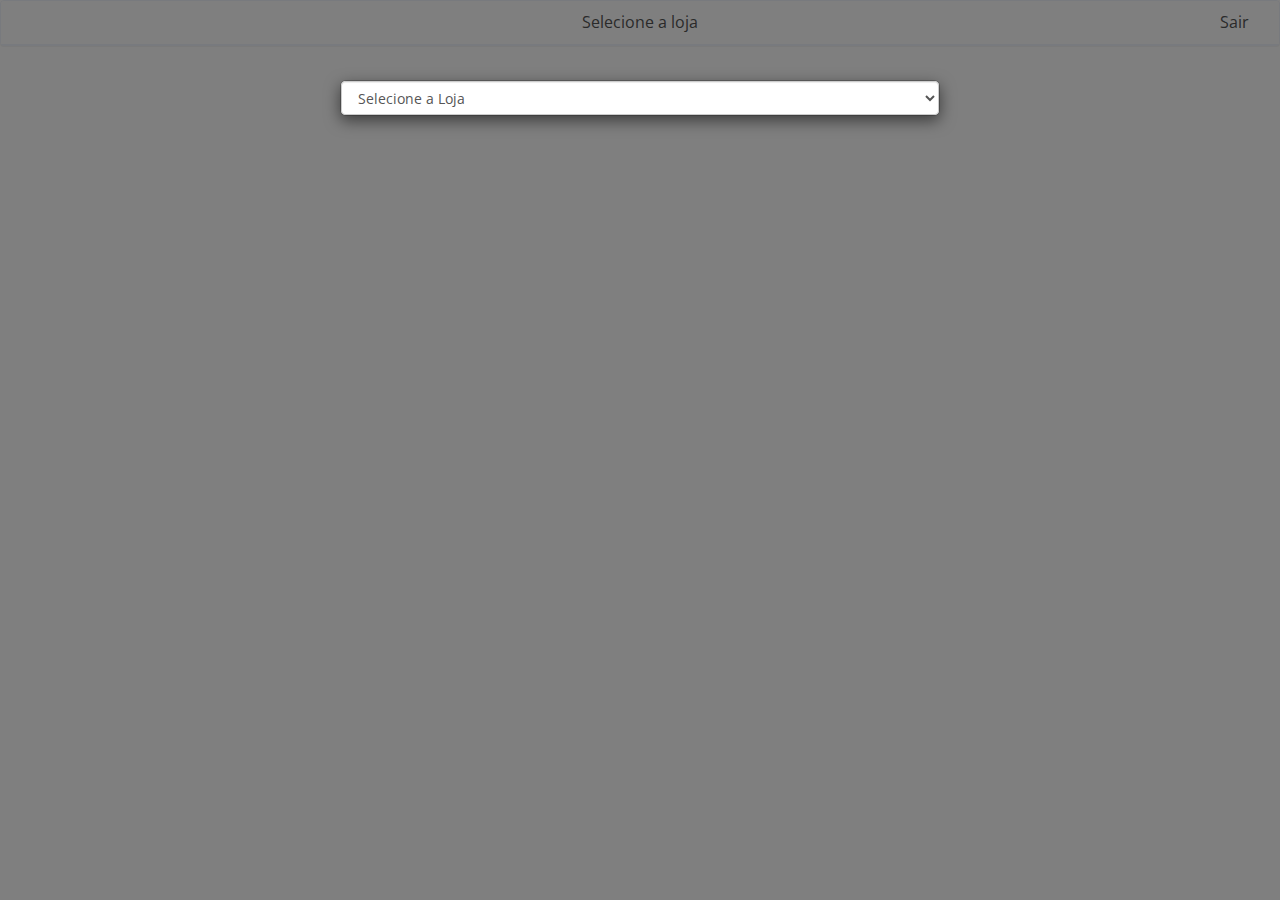
<file: AppRecordAudio/www/categoria.html>
<html>
<head>
	<meta charset="utf-8" />
    <meta name="format-detection" content="telephone=no" />
    <meta name="msapplication-tap-highlight" content="no" />
    <meta name="viewport" content="user-scalable=no, initial-scale=1, maximum-scale=1, minimum-scale=1, width=device-width" />
	<title>RecordAudio</title>
	<link href="bootstrap/css/bootstrap.min.css" rel="stylesheet">
	<link href="css/app.css" rel="stylesheet">
	<link href="css/categoria.css" rel="stylesheet">
	<script src="js/jquery-1.10.2.min.js"></script>
	<script src="js/categoria.js"></script>
	<script src="bootstrap/js/bootstrap.min.js"></script>
</head>
<body>
	<div class="panel preencher panel-default">
		<div class="panel-heading texto clearfix fixed">
			<div class="alterTrocar col-xs-3 col-sm-3 col-md-2 text-left">
				<a id="trocarLoja" onclick="trocarLojas()"></a>
			</div>
			<div class="alterLoja col-xs-6 col-sm-6 col-md-8 text-center">
				<a id="lojaEscolhida">Selecione a loja</a>
			</div>
			<div class="col-xs-3 col-sm-3 col-md-2 text-right">
				<a href="index.html" onclick="sair();">Sair</a>
			</div>
		</div>
		<div class="col-xs-12 text-center">
			<h1 class="texto" id="textoCategoria"></h1>
		</div>
		<div class="round-button alterCssRound cat col-xs-6 hide">
			<div class="round-button-circle space alterCssCircle col-xs-6">
				<br>
				<a href="audio.html" onclick="return categoriaSelecionada(this);" class="round-button">Feminino</a>
			</div>
		</div>
		<div class="round-button alterCssRound cat col-xs-6 hide">
			<div class="round-button-circle space alterCssCircle col-xs-6">
				<br>
				<a href="audio.html" onclick="return categoriaSelecionada(this);" class="round-button">Masculino</a>
			</div>
		</div>
		<div class="round-button alterCssRound cat col-xs-6 hide">
			<div class="round-button-circle space alterCssCircle col-xs-6">
				<br>
				<a href="audio.html" onclick="return categoriaSelecionada(this);" class="round-button">Acessórios</a>
			</div>
		</div>
		<div class="round-button alterCssRound cat col-xs-6 hide">
			<div class="round-button-circle space alterCssCircle col-xs-6">
				<br>
				<a href="audio.html" onclick="return categoriaSelecionada(this);" class="round-button">Calçados</a>
			</div>
		</div>
	</div>
	<div class="modal fade ajustar" id="confirm-modal" tabindex="-1" role="dialog"
			aria-labelledby="modalLabel" data-backdrop="static">
		<div class="modal-dialog" role="document">
			<div class="modal-content">
				<select class="form-control" onchange="lojaSelecionada()" id="selectLoja">
					<option value="0">Selecione a Loja</option>
				</select>
			</div>
		</div>
	</div>
</body>
</html>
</file>
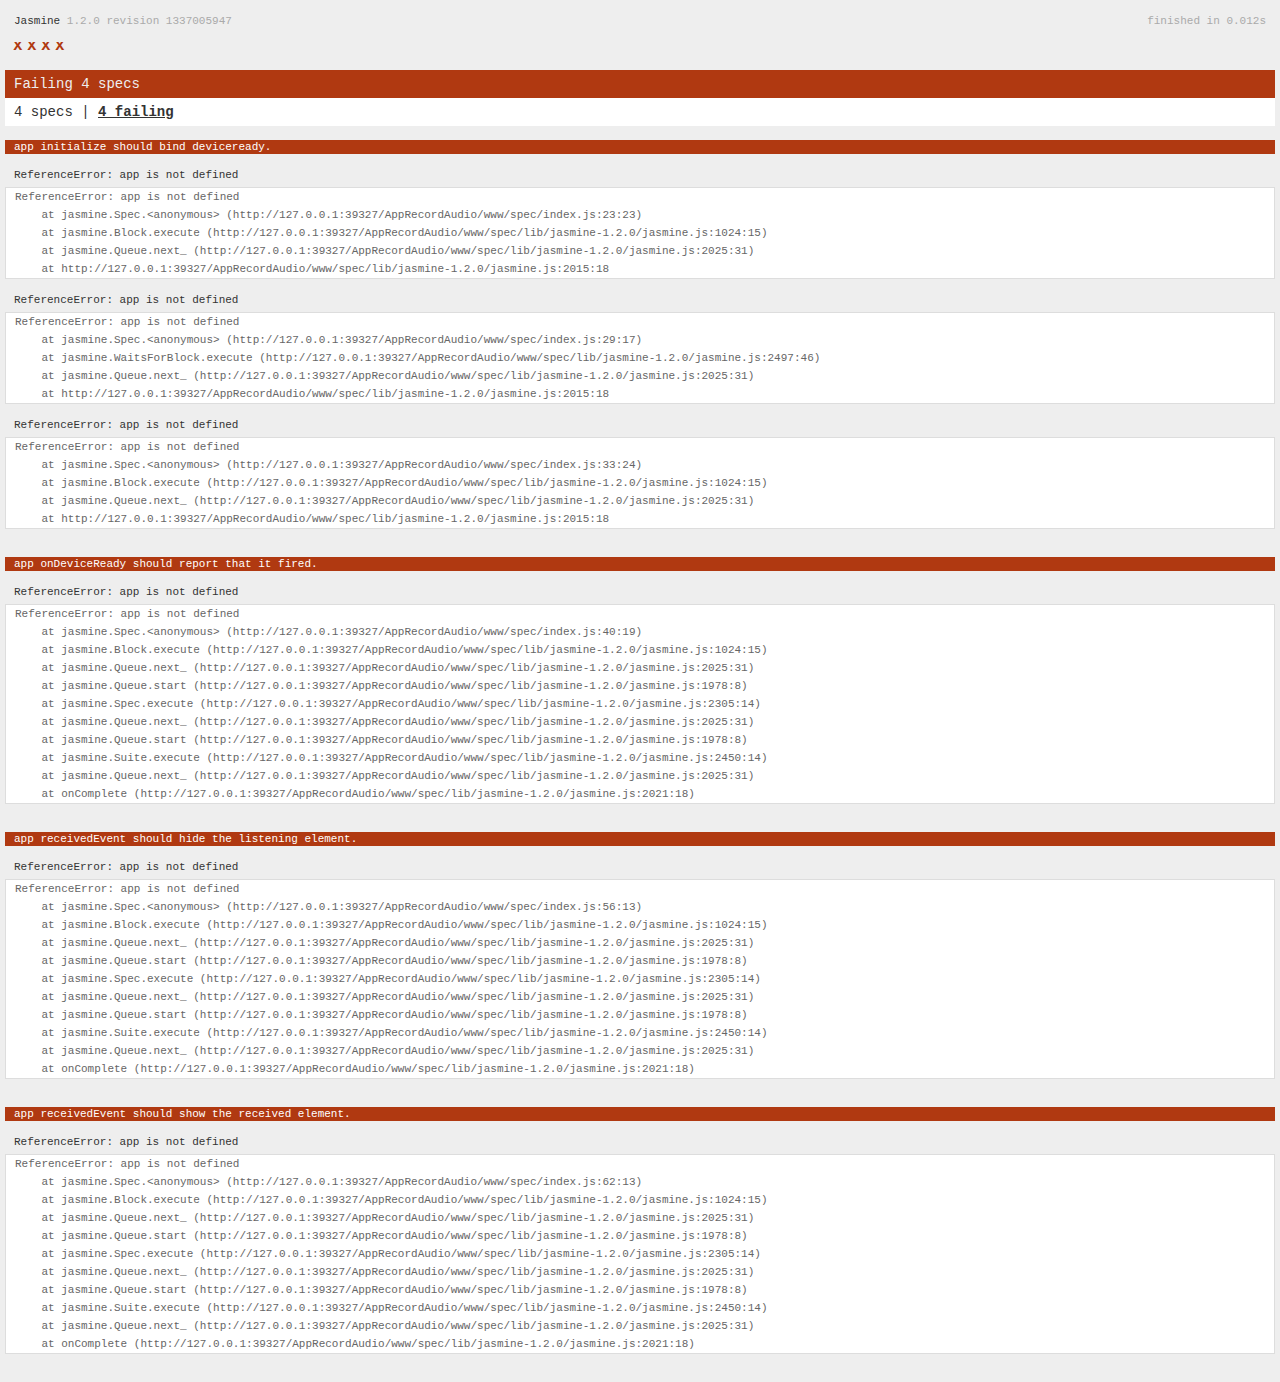
<file: AppRecordAudio/www/spec.html>
<!DOCTYPE html>
<!--
    Licensed to the Apache Software Foundation (ASF) under one
    or more contributor license agreements.  See the NOTICE file
    distributed with this work for additional information
    regarding copyright ownership.  The ASF licenses this file
    to you under the Apache License, Version 2.0 (the
    "License"); you may not use this file except in compliance
    with the License.  You may obtain a copy of the License at

    http://www.apache.org/licenses/LICENSE-2.0

    Unless required by applicable law or agreed to in writing,
    software distributed under the License is distributed on an
    "AS IS" BASIS, WITHOUT WARRANTIES OR CONDITIONS OF ANY
     KIND, either express or implied.  See the License for the
    specific language governing permissions and limitations
    under the License.
-->
<html>
    <head>
        <title>Jasmine Spec Runner</title>

        <!-- jasmine source -->
        <link rel="shortcut icon" type="image/png" href="spec/lib/jasmine-1.2.0/jasmine_favicon.png">
        <link rel="stylesheet" type="text/css" href="spec/lib/jasmine-1.2.0/jasmine.css">
        <script type="text/javascript" src="spec/lib/jasmine-1.2.0/jasmine.js"></script>
        <script type="text/javascript" src="spec/lib/jasmine-1.2.0/jasmine-html.js"></script>

        <!-- include source files here... -->
        <script type="text/javascript" src="js/index.js"></script>

        <!-- include spec files here... -->
        <script type="text/javascript" src="spec/helper.js"></script>
        <script type="text/javascript" src="spec/index.js"></script>

        <script type="text/javascript">
            (function() {
                var jasmineEnv = jasmine.getEnv();
                jasmineEnv.updateInterval = 1000;

                var htmlReporter = new jasmine.HtmlReporter();

                jasmineEnv.addReporter(htmlReporter);

                jasmineEnv.specFilter = function(spec) {
                    return htmlReporter.specFilter(spec);
                };

                var currentWindowOnload = window.onload;

                window.onload = function() {
                    if (currentWindowOnload) {
                        currentWindowOnload();
                    }
                    execJasmine();
                };

                function execJasmine() {
                    jasmineEnv.execute();
                }
            })();
        </script>
    </head>
    <body>
        <div id="stage" style="display:none;"></div>
    </body>
</html>
</file>
<file: AppRecordAudio/www/css/app.css>
@import url(http://fonts.googleapis.com/css?family=Open+Sans);
#top-nav {
  height: 45px;
  padding-right: 10px;
  background-color: #ffffff;
  white-space: nowrap;
  min-width: 310px;
  border-bottom: 1px solid #f2f2f2;
}
#top-nav.fixed {
  position: fixed;
  left: 0;
  right: 0;
  z-index: 1000;
}
@media (max-width: 767px) {
  #top-nav.fixed {
    left: -194px;
  }
}
#top-nav .brand {
  display: block;
  text-align: center;
  font-size: 17px;
  line-height: 45px;
  width: 194px;
  color: #999999;
  background: #323447;
  float: left;
  transition: all 0.5s ease;
  -webkit-transition: all 0.5s ease;
  -moz-transition: all 0.5s ease;
  -ms-transition: all 0.5s ease;
  -o-transition: all 0.5s ease;
}
#top-nav .brand:hover,
#top-nav .brand:focus {
  color: #fff;
  transition: all 0.5s ease;
  -webkit-transition: all 0.5s ease;
  -moz-transition: all 0.5s ease;
  -ms-transition: all 0.5s ease;
  -o-transition: all 0.5s ease;
}
#top-nav .page-title {
  float: left;
  line-height: 45px;
  font-weight: 500;
  color: #999999;
}
@media (max-width: 767px) {
  #top-nav .page-title {
    display: none;
  }
}
#top-nav .navbar-toggle {
  margin: 3px 0 0 0;
}
#top-nav .navbar-toggle.hide-menu {
  display: block;
  margin-top: 5px;
}
@media (max-width: 767px) {
  #top-nav .navbar-toggle.hide-menu {
    display: none;
  }
}
#top-nav .navbar-toggle .icon-bar {
  display: block;
  width: 18px;
  height: 2px;
  margin-bottom: 3px;
  background-color: #999999;
  border-radius: 1px;
  -moz-border-radius: 1px;
  -webkit-border-radius: 1px;
}
#top-nav .navbar-toggle .icon-bar:last-child {
  margin-bottom: 0;
}
#top-nav .nav-notification {
  list-style: none;
  margin: 0;
  float: right;
  white-space: nowrap;
  font-size: 12px;
}
@media (max-width: 480px) {
  #top-nav .nav-notification {
    font-size: 11px;
  }
}
#top-nav .nav-notification > li {
  display: block;
  position: relative;
  float: left;
  transition: all 0.2s ease;
  -webkit-transition: all 0.2s ease;
  -moz-transition: all 0.2s ease;
  -ms-transition: all 0.2s ease;
  -o-transition: all 0.2s ease;
}
#top-nav .nav-notification > li.open {
  background: #fcfcfc;
}
#top-nav .nav-notification > li.open .dropdown-menu {
  animation: fadeInUp 0.8s ease;
  -webkit-animation: fadeInUp 0.8s ease;
  -moz-animation: fadeInUp 0.8s ease;
  -ms-animation: fadeInUp 0.8s ease;
  -o-animation: fadeInUp 0.8s ease;
}
#top-nav .nav-notification > li:last-child {
  border-right: none;
}
#top-nav .nav-notification > li:hover {
  background: #fcfcfc;
  transition: all 0.2s ease;
  -webkit-transition: all 0.2s ease;
  -moz-transition: all 0.2s ease;
  -ms-transition: all 0.2s ease;
  -o-transition: all 0.2s ease;
}
#top-nav .nav-notification > li.profile:hover a,
#top-nav .nav-notification > li.profile:focus a {
  animation: none;
  -webkit-animation: none;
  -moz-animation: none;
  -ms-animation: none;
  -o-animation: none;
}
#top-nav .nav-notification > li.profile:hover a > strong,
#top-nav .nav-notification > li.profile:focus a > strong {
  display: inline-block;
  animation: fadeInRight 0.2s ease-in-out;
  -webkit-animation: fadeInRight 0.2s ease-in-out;
  -moz-animation: fadeInRight 0.2s ease-in-out;
  -ms-animation: fadeInRight 0.2s ease-in-out;
  -o-animation: fadeInRight 0.2s ease-in-out;
}
#top-nav .nav-notification > li.profile:hover a > span,
#top-nav .nav-notification > li.profile:focus a > span {
  display: inline-block;
  animation: fadeInLeft 0.2s ease-in-out;
  -webkit-animation: fadeInLeft 0.2s ease-in-out;
  -moz-animation: fadeInLeft 0.2s ease-in-out;
  -ms-animation: fadeInLeft 0.2s ease-in-out;
  -o-animation: fadeInLeft 0.2s ease-in-out;
}
#top-nav .nav-notification > li.profile .dropdown-menu {
  border-radius: 2px;
  -moz-border-radius: 2px;
  -webkit-border-radius: 2px;
  min-width: 220px;
}
#top-nav .nav-notification > li.profile .dropdown-menu li:first-child {
  margin-bottom: 10px;
}
#top-nav .nav-notification > li.profile .dropdown-menu li:first-child a:hover {
  background: #fff;
  color: #000;
}
#top-nav .nav-notification > li.profile .dropdown-menu li:not(:first-child) a {
  transition: all 0.2s ease-in-out;
  -webkit-transition: all 0.2s ease-in-out;
  -moz-transition: all 0.2s ease-in-out;
  -ms-transition: all 0.2s ease-in-out;
  -o-transition: all 0.2s ease-in-out;
}
#top-nav .nav-notification > li.profile .dropdown-menu li:not(:first-child) a:hover,
#top-nav .nav-notification > li.profile .dropdown-menu li:not(:first-child) a:focus {
  transform: scale(1.05);
  -webkit-transform: scale(1.05);
  -moz-transform: scale(1.05);
  -ms-transform: scale(1.05);
  -o-transform: scale(1.05);
  background: transparent;
  color: #000;
  transition: all 0.2s ease-in-out;
  -webkit-transition: all 0.2s ease-in-out;
  -moz-transition: all 0.2s ease-in-out;
  -ms-transition: all 0.2s ease-in-out;
  -o-transition: all 0.2s ease-in-out;
}
#top-nav .nav-notification > li > a {
  display: block;
  position: relative;
  padding: 13px 15px;
  color: #999999;
  transition: all 0.2s ease;
  -webkit-transition: all 0.2s ease;
  -moz-transition: all 0.2s ease;
  -ms-transition: all 0.2s ease;
  -o-transition: all 0.2s ease;
}
#top-nav .nav-notification > li > a:hover,
#top-nav .nav-notification > li > a:focus {
  color: #777777;
  text-decoration: none;
  transition: all 0.2s ease;
  -webkit-transition: all 0.2s ease;
  -moz-transition: all 0.2s ease;
  -ms-transition: all 0.2s ease;
  -o-transition: all 0.2s ease;
}
@media (max-width: 480px) {
  #top-nav .nav-notification > li > a {
    padding: 14px 15px;
  }
}
#top-nav .nav-notification .dropdown-menu {
  right: 0;
  left: auto;
  top: 95%;
  border-radius: 2px;
  -moz-border-radius: 2px;
  -webkit-border-radius: 2px;
  border-color: #f1f5fc;
}
@media (max-width: 480px) {
  #top-nav .nav-notification .dropdown-menu.dropdown-1 {
    left: -50px !important;
    right: auto !important;
  }
}
@media (max-width: 480px) {
  #top-nav .nav-notification .dropdown-menu.dropdown-2 {
    left: -80px !important;
    right: auto !important;
  }
}
@media (max-width: 480px) {
  #top-nav .nav-notification .dropdown-menu.dropdown-3 {
    left: -120px !important;
    right: auto !important;
  }
}
#top-nav .nav-notification .dropdown-menu li {
  border-bottom-color: #f1f5fc;
}
@media (max-width: 480px) {
  #top-nav {
    min-width: 310px;
  }
}
@media (min-width: 481px) and (max-width: 550px) {
  #top-nav {
    min-width: 471px;
  }
}
@media (min-width: 551px) and (max-width: 600px) {
  #top-nav {
    min-width: 541px;
  }
}
@media (min-width: 601px) and (max-width: 670px) {
  #top-nav {
    min-width: 591px;
  }
}
@media (max-width: 767px) {
  #top-nav {
    left: -194px;
  }
}
@media (min-width: 768px) and (max-width: 868px) {
  #top-nav {
    transition: all 0.5s ease;
    -webkit-transition: all 0.5s ease;
    -moz-transition: all 0.5s ease;
    -ms-transition: all 0.5s ease;
    -o-transition: all 0.5s ease;
  }
  #top-nav .brand {
    width: 90px;
  }
  #top-nav .brand .text-toggle {
    display: none;
  }
}
.breadcrumb {
  border-radius: 0px;
  -moz-border-radius: 0px;
  -webkit-border-radius: 0px;
  background: transparent;
  padding: 5px 10px;
  border-bottom: 1px solid #eee;
  margin-bottom: 0;
  font-size: 11px;
  font-weight: bold;
  box-shadow: 0 1px 0 #ffffff;
  -moz-box-shadow: 0 1px 0 #ffffff;
  -webkit-box-shadow: 0 1px 0 #ffffff;
  text-shadow: 0 1px #ffffff;
}
.breadcrumb li {
  line-height: 27px;
  color: #777;
}
.breadcrumb a {
  text-decoration: none;
  color: #777;
}
aside {
  position: absolute;
  display: block;
  float: left;
  width: 194px;
  z-index: 100;
  padding-top: 45px;
  bottom: 0;
  left: 0;
  background-color: #323447;
  height: 100%;
}
aside::-webkit-scrollbar {
  width: 3px;
  height: 3px;
}
aside::-webkit-scrollbar-thumb {
  background-color: rgba(50, 50, 50, 0.4);
}
aside.fixed {
  position: fixed;
}
aside .size-toggle {
  padding: 10px;
  border-bottom: 1px solid #2c2d3e;
  box-shadow: 0 1px 0 #34364a;
  -moz-box-shadow: 0 1px 0 #34364a;
  -webkit-box-shadow: 0 1px 0 #34364a;
}
@media (max-width: 868px) {
  aside .size-toggle {
    display: none;
  }
}
aside .size-toggle .btn {
  background-color: transparent;
  color: #e6f1f7;
  transition: all 0.2s ease;
  -webkit-transition: all 0.2s ease;
  -moz-transition: all 0.2s ease;
  -ms-transition: all 0.2s ease;
  -o-transition: all 0.2s ease;
}
aside .size-toggle .btn.pull-right {
  margin-top: -3px;
}
aside .size-toggle .btn .icon-bar {
  background-color: #e6f1f7;
  display: block;
  width: 13px;
  height: 2px;
  margin-bottom: 2px;
  border-radius: 1px;
  -moz-border-radius: 1px;
  -webkit-border-radius: 1px;
  transition: all 0.2s ease;
  -webkit-transition: all 0.2s ease;
  -moz-transition: all 0.2s ease;
  -ms-transition: all 0.2s ease;
  -o-transition: all 0.2s ease;
}
aside .size-toggle .btn:hover,
aside .size-toggle .btn:focus {
  color: #ffffff;
  transition: all 0.2s ease;
  -webkit-transition: all 0.2s ease;
  -moz-transition: all 0.2s ease;
  -ms-transition: all 0.2s ease;
  -o-transition: all 0.2s ease;
}
aside .size-toggle .btn:hover .icon-bar,
aside .size-toggle .btn:focus .icon-bar {
  background-color: #ffffff;
  transition: all 0.2s ease;
  -webkit-transition: all 0.2s ease;
  -moz-transition: all 0.2s ease;
  -ms-transition: all 0.2s ease;
  -o-transition: all 0.2s ease;
}
aside .sidebar-inner {
  border-right: 1px solid #272938;
}
aside .sidebar-inner .user-block {
  padding: 10px;
  border-bottom: 1px solid #2c2d3e;
  box-shadow: 0 1px 0 #34364a;
  -moz-box-shadow: 0 1px 0 #34364a;
  -webkit-box-shadow: 0 1px 0 #34364a;
}
aside .sidebar-inner .user-block img {
  float: left;
  width: 45px;
  height: 45px;
  border-radius: 50em;
  -moz-border-radius: 50em;
  -webkit-border-radius: 50em;
  animation: fadeInRotate 0.9s ease;
  -webkit-animation: fadeInRotate 0.9s ease;
  -moz-animation: fadeInRotate 0.9s ease;
  -ms-animation: fadeInRotate 0.9s ease;
  -o-animation: fadeInRotate 0.9s ease;
}
aside .sidebar-inner .user-block .detail {
  float: left;
  color: #e6f1f7;
  margin-left: 10px;
}
aside .sidebar-inner .user-block ul {
  margin-top: 5px;
}
aside .sidebar-inner .user-block ul li {
  padding: 0;
}
aside .sidebar-inner .user-block ul li a {
  font-size: 11px;
  color: #e6f1f7;
  margin-right: 10px;
  transition: all 0.2s ease;
  -webkit-transition: all 0.2s ease;
  -moz-transition: all 0.2s ease;
  -ms-transition: all 0.2s ease;
  -o-transition: all 0.2s ease;
}
aside .sidebar-inner .user-block ul li a:hover,
aside .sidebar-inner .user-block ul li a:focus {
  color: #ffffff;
  text-decoration: none;
  transition: all 0.2s ease;
  -webkit-transition: all 0.2s ease;
  -moz-transition: all 0.2s ease;
  -ms-transition: all 0.2s ease;
  -o-transition: all 0.2s ease;
}
aside .sidebar-inner .search-block {
  padding: 10px;
  border-bottom: 1px solid #2c2d3e;
  box-shadow: 0 1px 0 #34364a;
  -moz-box-shadow: 0 1px 0 #34364a;
  -webkit-box-shadow: 0 1px 0 #34364a;
}
aside .sidebar-inner .search-block input[type="text"] {
  background: #272938;
  border: 1px solid #272938;
  box-shadow: none;
  -moz-box-shadow: none;
  -webkit-box-shadow: none;
}
aside .sidebar-inner .search-block input[type="text"]:focus {
  box-shadow: none;
  -moz-box-shadow: none;
  -webkit-box-shadow: none;
}
aside .sidebar-inner .search-block input[type="text"]::-webkit-input-placeholder,
aside .sidebar-inner .search-block input[type="text"]:-moz-placeholder,
aside .sidebar-inner .search-block input[type="text"]:-ms-input-placeholder {
  color: #fff;
}
aside .sidebar-inner .search-block .btn {
  color: #ccc;
  background: #272938;
  border: 1px solid #272938;
}
aside .main-menu > ul {
  margin: 0;
  list-style: none;
}
aside .main-menu > ul > li {
  position: relative;
  border-top: 1px solid #34364a;
  border-bottom: 1px solid #2c2d3e;
  transition: all 0.5s ease;
  -webkit-transition: all 0.5s ease;
  -moz-transition: all 0.5s ease;
  -ms-transition: all 0.5s ease;
  -o-transition: all 0.5s ease;
}
aside .main-menu > ul > li.active {
  border-top: 1px solid #323447;
  transition: all 0.5s ease;
  -webkit-transition: all 0.5s ease;
  -moz-transition: all 0.5s ease;
  -ms-transition: all 0.5s ease;
  -o-transition: all 0.5s ease;
}
aside .main-menu > ul > li.active > a {
  color: #ffffff;
  background: #2c2d3e;
  box-shadow: 0 0 3px rgba(0, 0, 0, 0.15) inset;
  -moz-box-shadow: 0 0 3px rgba(0, 0, 0, 0.15) inset;
  -webkit-box-shadow: 0 0 3px rgba(0, 0, 0, 0.15) inset;
}
aside .main-menu > ul > li.active .menu-hover {
  opacity: 1;
}
aside .main-menu > ul > li.display {
  transition: all 0.5s ease;
  -webkit-transition: all 0.5s ease;
  -moz-transition: all 0.5s ease;
  -ms-transition: all 0.5s ease;
  -o-transition: all 0.5s ease;
}
aside .main-menu > ul > li.display > a {
  color: #ffffff;
  background: #2c2d3e;
}
aside .main-menu > ul > li.display .menu-hover {
  opacity: 1;
}
aside .main-menu > ul > li > a {
  position: relative;
  display: block;
  color: #e6f1f7;
  font-size: 13px;
  padding: 13px 10px 13px 13px;
  text-shadow: 0 1px 1px rgba(0, 0, 0, 0.05);
  transition: color 0.5s ease, background 0.5s ease;
  -webkit-transition: color 0.5s ease, background 0.5s ease;
  -moz-transition: color 0.5s ease, background 0.5s ease;
  -ms-transition: color 0.5s ease, background 0.5s ease;
  -o-transition: color 0.5s ease, background 0.5s ease;
}
aside .main-menu > ul > li > a:hover,
aside .main-menu > ul > li > a:focus {
  text-decoration: none;
  color: #ffffff;
  transition: color 0.5s ease, background 0.5s ease;
  -webkit-transition: color 0.5s ease, background 0.5s ease;
  -moz-transition: color 0.5s ease, background 0.5s ease;
  -ms-transition: color 0.5s ease, background 0.5s ease;
  -o-transition: color 0.5s ease, background 0.5s ease;
  background: #272938;
}
aside .main-menu > ul > li > a:hover .menu-hover,
aside .main-menu > ul > li > a:focus .menu-hover {
  opacity: 1;
  transition: opacity 0.5s ease;
  -webkit-transition: opacity 0.5s ease;
  -moz-transition: opacity 0.5s ease;
  -ms-transition: opacity 0.5s ease;
  -o-transition: opacity 0.5s ease;
}
aside .main-menu > ul > li > a .text {
  margin-left: 10px;
}
aside .main-menu > ul > li > a .badge {
  position: absolute;
  top: 12px;
  right: 7px;
}
aside .main-menu > ul > li > a .menu-hover {
  position: absolute;
  background: #feffd8;
  box-shadow: 0 0 20px 0px #ffffff;
  -moz-box-shadow: 0 0 20px 0px #ffffff;
  -webkit-box-shadow: 0 0 20px 0px #ffffff;
  opacity: 0;
  top: -2px;
  bottom: -2px;
  left: 0px;
  width: 3px;
  transition: opacity 0.5s ease;
  -webkit-transition: opacity 0.5s ease;
  -moz-transition: opacity 0.5s ease;
  -ms-transition: opacity 0.5s ease;
  -o-transition: opacity 0.5s ease;
}
aside .main-menu > ul > li .dropdown-menu {
  animation: fadeIn 0.8s ease;
  -webkit-animation: fadeIn 0.8s ease;
  -moz-animation: fadeIn 0.8s ease;
  -ms-animation: fadeIn 0.8s ease;
  -o-animation: fadeIn 0.8s ease;
}
@media (min-width: 768px) {
  aside .main-menu > ul > li .dropdown-menu {
    right: -160px;
    left: auto;
    top: -5px;
  }
}
@media (max-width: 767px) {
  aside .main-menu > ul > li .dropdown-menu {
    position: static;
    float: none;
    width: auto;
    margin-top: 0;
    background-color: transparent;
    border: 0;
    box-shadow: none;
  }
  aside .main-menu > ul > li .dropdown-menu li a {
    color: #e6f1f7;
  }
  aside .main-menu > ul > li .dropdown-menu li a:hover {
    color: #ffffff;
    background: #1d1e29;
  }
}
aside .main-menu > ul > li .submenu {
  display: none;
}
aside .main-menu > ul > li .submenu.third-level li a {
  padding-left: 40px;
}
aside .main-menu > ul > li .submenu.fourth-level li a {
  padding-left: 60px;
}
aside .main-menu > ul > li .submenu li {
  position: relative;
}
aside .main-menu > ul > li .submenu li a {
  display: block;
  background-color: #383b50;
  color: #fafcfd;
  font-weight: normal;
  padding: 9px 20px;
  font-size: 12px;
  transition: all 0.4s ease;
  -webkit-transition: all 0.4s ease;
  -moz-transition: all 0.4s ease;
  -ms-transition: all 0.4s ease;
  -o-transition: all 0.4s ease;
}
aside .main-menu > ul > li .submenu li a .submenu-label {
  display: inline-block;
  transition: all 0.2s ease;
  -webkit-transition: all 0.2s ease;
  -moz-transition: all 0.2s ease;
  -ms-transition: all 0.2s ease;
  -o-transition: all 0.2s ease;
}
aside .main-menu > ul > li .submenu li a:hover .submenu-label {
  color: #fff;
  transform: translateX(5px);
  -webkit-transform: translateX(5px);
  -moz-transform: translateX(5px);
  -ms-transform: translateX(5px);
  -o-transform: translateX(5px);
  transition: all 0.2s ease;
  -webkit-transition: all 0.2s ease;
  -moz-transition: all 0.2s ease;
  -ms-transition: all 0.2s ease;
  -o-transition: all 0.2s ease;
}
aside .main-menu .alert {
  border-radius: 0px;
  -moz-border-radius: 0px;
  -webkit-border-radius: 0px;
  text-align: center;
  animation: fadeInUp 1.2s ease;
  -webkit-animation: fadeInUp 1.2s ease;
  -moz-animation: fadeInUp 1.2s ease;
  -ms-animation: fadeInUp 1.2s ease;
  -o-animation: fadeInUp 1.2s ease;
}
@media (max-width: 767px) {
  aside {
    left: -194px;
  }
}
@media (min-width: 768px) and (max-width: 868px) {
  aside {
    width: 90px;
  }
  aside .brand .text-toggle {
    display: none;
  }
  aside .slimScrollDiv {
    overflow: visible !important;
  }
  aside .slimScrollDiv .slimScrollBar {
    opacity: 0 !important;
  }
  aside .slimScrollDiv .slimScrollRail {
    opacity: 0 !important;
  }
  aside .sidebar-inner {
    overflow: visible !important;
  }
  aside .sidebar-inner .size-toggle {
    text-align: center;
  }
  aside .sidebar-inner .size-toggle .pull-right {
    display: none;
  }
  aside .sidebar-inner .user-block {
    text-align: center;
  }
  aside .sidebar-inner .user-block img {
    float: none;
  }
  aside .sidebar-inner .user-block .detail {
    display: none;
  }
  aside .sidebar-inner .search-block {
    display: none;
  }
  aside .sidebar-inner .main-menu > ul > li > a {
    text-align: center;
    font-size: 11px;
  }
  aside .sidebar-inner .main-menu > ul > li > a .menu-icon {
    display: block;
  }
  aside .sidebar-inner .main-menu > ul > li > a .text {
    display: block;
    margin-top: 5px;
    margin-left: 0;
  }
  aside .sidebar-inner .main-menu > ul > li > a .badge {
    display: none;
  }
  aside .sidebar-inner .alert {
    display: none;
  }
}
#wrapper {
  position: relative;
  overflow: hidden;
  min-height: 672px;
  background-color: #f9f9f9;
}
@media (min-width: 768px) {
  #wrapper.sidebar-mini #top-nav .brand {
    width: 90px;
  }
  #wrapper.sidebar-mini #top-nav .brand .text-toggle {
    display: none;
  }
  #wrapper.sidebar-mini aside {
    width: 90px;
  }
  #wrapper.sidebar-mini aside .slimScrollDiv {
    overflow: visible !important;
  }
  #wrapper.sidebar-mini aside .slimScrollDiv .slimScrollBar {
    opacity: 0 !important;
  }
  #wrapper.sidebar-mini aside .slimScrollDiv .slimScrollRail {
    opacity: 0 !important;
  }
  #wrapper.sidebar-mini aside .sidebar-inner {
    overflow: visible !important;
  }
  #wrapper.sidebar-mini aside .sidebar-inner .size-toggle {
    text-align: center;
  }
  #wrapper.sidebar-mini aside .sidebar-inner .size-toggle .pull-right {
    display: none;
  }
  #wrapper.sidebar-mini aside .sidebar-inner .user-block {
    text-align: center;
  }
  #wrapper.sidebar-mini aside .sidebar-inner .user-block img {
    float: none;
  }
  #wrapper.sidebar-mini aside .sidebar-inner .user-block .detail {
    display: none;
  }
  #wrapper.sidebar-mini aside .sidebar-inner .search-block {
    display: none;
  }
  #wrapper.sidebar-mini aside .sidebar-inner .main-menu > ul > li:hover .submenu {
    display: block;
    animation: fadeIn 0.4s ease;
    -webkit-animation: fadeIn 0.4s ease;
    -moz-animation: fadeIn 0.4s ease;
    -ms-animation: fadeIn 0.4s ease;
    -o-animation: fadeIn 0.4s ease;
  }
  #wrapper.sidebar-mini aside .sidebar-inner .main-menu > ul > li:hover .submenu.third-level,
  #wrapper.sidebar-mini aside .sidebar-inner .main-menu > ul > li:hover .submenu.fourth-level {
    display: none;
  }
  #wrapper.sidebar-mini aside .sidebar-inner .main-menu > ul > li > a {
    text-align: center;
    font-size: 11px;
    padding: 13px 10px;
  }
  #wrapper.sidebar-mini aside .sidebar-inner .main-menu > ul > li > a .menu-icon {
    display: block;
  }
  #wrapper.sidebar-mini aside .sidebar-inner .main-menu > ul > li > a .text {
    display: block;
    margin-top: 5px;
    margin-left: 0;
  }
  #wrapper.sidebar-mini aside .sidebar-inner .main-menu > ul > li > a .badge {
    display: none;
  }
  #wrapper.sidebar-mini aside .sidebar-inner .main-menu > ul > li .submenu {
    position: absolute;
    top: 100%;
    left: 0;
    z-index: 1000;
    display: none;
    float: left;
    min-width: 160px;
    padding: 5px 0;
    margin: 2px 0 0;
    font-size: 14px;
    list-style: none;
    background-color: #fff;
    border: 1px solid #ccc;
    border: 1px solid rgba(0, 0, 0, 0.15);
    border-radius: 4px;
    -moz-border-radius: 4px;
    -webkit-border-radius: 4px;
    right: -160px;
    left: auto;
    top: -5px;
    -webkit-box-shadow: 0 6px 12px rgba(0, 0, 0, 0.175);
    box-shadow: 0 6px 12px rgba(0, 0, 0, 0.175);
    background-clip: padding-box;
  }
  #wrapper.sidebar-mini aside .sidebar-inner .main-menu > ul > li .submenu li {
    position: relative;
  }
  #wrapper.sidebar-mini aside .sidebar-inner .main-menu > ul > li .submenu li:hover .submenu.third-level {
    display: block;
    animation: fadeIn 0.4s ease;
    -webkit-animation: fadeIn 0.4s ease;
    -moz-animation: fadeIn 0.4s ease;
    -ms-animation: fadeIn 0.4s ease;
    -o-animation: fadeIn 0.4s ease;
  }
  #wrapper.sidebar-mini aside .sidebar-inner .main-menu > ul > li .submenu li a {
    background: #fff;
    text-align: left;
    padding: 4px 20px;
    color: #333;
  }
  #wrapper.sidebar-mini aside .sidebar-inner .main-menu > ul > li .submenu li a .submenu-label {
    color: #333 !important;
  }
  #wrapper.sidebar-mini aside .sidebar-inner .main-menu > ul > li .submenu li a:hover {
    background-color: #f2f2f2;
  }
  #wrapper.sidebar-mini aside .sidebar-inner .main-menu > ul > li .submenu li a:hover .submenu-label {
    color: #222 !important;
  }
  #wrapper.sidebar-mini aside .sidebar-inner .main-menu > ul > li .submenu.third-level li:hover .submenu.fourth-level {
    display: block;
    animation: fadeIn 0.4s ease;
    -webkit-animation: fadeIn 0.4s ease;
    -moz-animation: fadeIn 0.4s ease;
    -ms-animation: fadeIn 0.4s ease;
    -o-animation: fadeIn 0.4s ease;
  }
  #wrapper.sidebar-mini aside .sidebar-inner .alert {
    display: none;
  }
  #wrapper.sidebar-mini #main-container,
  #wrapper.sidebar-mini footer {
    margin-left: 90px;
  }
}
@media (max-width: 767px) {
  #wrapper.sidebar-display aside {
    left: 0;
  }
  #wrapper.sidebar-display #top-nav {
    left: 0;
    right: -194px;
  }
  #wrapper.sidebar-display #main-container,
  #wrapper.sidebar-display footer {
    left: 194px;
    right: -194px;
  }
}
@media (min-width: 768px) {
  #wrapper.sidebar-hide aside {
    left: -194px;
  }
  #wrapper.sidebar-hide #main-container,
  #wrapper.sidebar-hide footer {
    margin-left: 0;
  }
}
body {
  padding-top: 0;
  font-size: 12px;
  color: #777777;
  background: #f9f9f9;
  font-family: 'Open Sans', sans-serif;
}
body.dark {
  background: #3a3a3a;
}
::-webkit-scrollbar {
  width: 7px;
  height: 7px;
}
::-webkit-scrollbar-thumb {
  background-color: rgba(50, 50, 50, 0.3);
}
::-webkit-scrollbar-track {
  background-color: rgba(50, 50, 50, 0.2);
}
img {
  max-width: 100%;
}
ul {
  padding: 0;
}
.well {
  background-color: #e8e8e8;
  background-image: -moz-linear-gradient(top, #f5f5f5, #e8e8e8);
  background-image: -webkit-gradient(linear, 0 0, 0 100%, from(#f5f5f5), to(#e8e8e8));
  background-image: -webkit-linear-gradient(top, #f5f5f5, #e8e8e8);
  background-image: -o-linear-gradient(top, #f5f5f5, #e8e8e8);
  background-image: linear-gradient(to bottom, #f5f5f5, #e8e8e8);
  filter: progid:DXImageTransform.Microsoft.gradient(startColorstr=#f5f5f5, endColorstr=#e8e8e8, GradientType=0);
  filter: progid:DXImageTransform.Microsoft.gradient(enabled=false);
}
hr {
  border-top-color: #eee;
  border-bottom-color: #fff;
}
a {
  color: #555;
  transition: all 0.2s ease;
  -webkit-transition: all 0.2s ease;
  -moz-transition: all 0.2s ease;
  -ms-transition: all 0.2s ease;
  -o-transition: all 0.2s ease;
}
a:hover,
a:focus {
  color: #999;
  text-decoration: none;
  transition: all 0.2s ease;
  -webkit-transition: all 0.2s ease;
  -moz-transition: all 0.2s ease;
  -ms-transition: all 0.2s ease;
  -o-transition: all 0.2s ease;
}
.navbar.navbar-fixed-top {
  box-shadow: 0 1px 3px rgba(0, 0, 0, 0.15);
}
.navbar.navbar-inverse {
  background-color: #111;
}
.list-group-item,
a.list-group-item {
  border-color: #f1f5fc;
  color: #777;
}
.pagination {
  margin-bottom: 0;
}
.pagination.pagination-xs > li > a,
.pagination.pagination-xs > li > span {
  padding: 2px 7px;
}
.pagination.pagination-split li {
  display: inline-block;
  margin-right: 3px;
}
.pagination.pagination-split li a {
  border-radius: 4px;
  -moz-border-radius: 4px;
  -webkit-border-radius: 4px;
}
.pagination li.active a,
.pagination li.active a:hover,
.pagination li.active a:focus {
  background: #5a5a5a;
  border-color: rgba(0, 0, 0, 0.2);
  box-shadow: 0 0 3px rgba(0, 0, 0, 0.7) inset;
  -moz-box-shadow: 0 0 3px rgba(0, 0, 0, 0.7) inset;
  -webkit-box-shadow: 0 0 3px rgba(0, 0, 0, 0.7) inset;
}
.pagination li a {
  color: #777;
}
.pagination li a:hover,
.pagination li a:focus {
  background: #f2f2f2;
}
.progress {
  border-radius: 10px;
  -moz-border-radius: 10px;
  -webkit-border-radius: 10px;
  height: 12px;
}
.progress .progress-bar {
  background-color: #6bafbd;
}
.progress .progress-bar.animated-bar {
  animation: progress-start 3s linear;
  -webkit-animation: progress-start 3s linear;
  -moz-animation: progress-start 3s linear;
  -ms-animation: progress-start 3s linear;
  -o-animation: progress-start 3s linear;
}
.progress .progress-bar.progress-bar-success {
  background-color: #65cea7;
}
.progress .progress-bar.progress-bar-warning {
  background-color: #f3ce85;
}
.progress .progress-bar.progress-bar-danger {
  background-color: #fc8675;
}
.label,
.badge {
  background-color: #F1F5FC;
  color: #777;
}
.label-success,
.badge-success {
  background-color: #65cea7;
  color: #fff;
}
.label-danger,
.badge-danger {
  background-color: #fc8675;
  color: #fff;
}
.label-warning,
.badge-warning {
  background-color: #f3ce85;
  color: #fff;
}
.label-info,
.badge-info {
  background-color: #6bafbd;
  color: #fff;
}
.label-primary,
.badge-primary {
  background-color: #424f63;
  color: #fff;
}
.alert {
  color: #8B6420;
  background: #fcf3e2;
  border: 1px solid #f3ce85;
  padding: 10px;
}
.alert.alert-info {
  color: #0f5d84;
  background: #b2d5dc;
  border: 1px solid #6bafbd;
}
.alert.alert-success {
  color: #1b601c;
  background: #b2e7d3;
  border: 1px solid #65cea7;
}
.alert.alert-danger {
  color: #691715;
  background: #feded9;
  border: 1px solid #fc8675;
}
#theme-setting {
  position: fixed;
  top: 120px;
  right: -212px;
  color: #777;
  z-index: 40;
  display: inline-block;
  width: 210px;
  padding-bottom: 10px;
  background: #fff;
  box-shadow: 0 0 3px 0 rgba(0, 0, 0, 0.05);
  -moz-box-shadow: 0 0 3px 0 rgba(0, 0, 0, 0.05);
  -webkit-box-shadow: 0 0 3px 0 rgba(0, 0, 0, 0.05);
  transition: all 0.3s ease-in-out;
  -webkit-transition: all 0.3s ease-in-out;
  -moz-transition: all 0.3s ease-in-out;
  -ms-transition: all 0.3s ease-in-out;
  -o-transition: all 0.3s ease-in-out;
}
#theme-setting.open {
  right: 0px;
  transition: all 0.3s ease-in-out;
  -webkit-transition: all 0.3s ease-in-out;
  -moz-transition: all 0.3s ease-in-out;
  -ms-transition: all 0.3s ease-in-out;
  -o-transition: all 0.3s ease-in-out;
}
#theme-setting .title {
  padding: 5px;
  color: #555;
  text-align: center;
  background-color: #fff;
  border-bottom: 1px solid #f1f5fc;
}
#theme-setting strong {
  display: block;
  margin-bottom: 15px;
}
#theme-setting hr {
  margin: 0;
  border-top-color: #f1f5fc;
  border-bottom: 1px solid #fff;
}
#theme-setting .theme-box {
  padding: 10px 20px;
}
#theme-setting a {
  cursor: pointer;
}
#theme-setting input {
  height: auto;
  width: 180px;
  background: #fff;
  color: #626262;
}
#theme-setting-icon {
  position: fixed;
  display: inline-block;
  top: 159px;
  right: 0px;
  font-size: 18px;
  color: #777;
  z-index: 40;
  cursor: pointer;
  padding: 11px;
  border-radius: 3px 0 0 3px;
  -moz-border-radius: 3px 0 0 3px;
  -webkit-border-radius: 3px 0 0 3px;
  background: #fff;
  border: 1px solid #f1f5fc;
  border-width: 1px 0 1px 1px;
  transition: all 0.3s ease-in-out;
  -webkit-transition: all 0.3s ease-in-out;
  -moz-transition: all 0.3s ease-in-out;
  -ms-transition: all 0.3s ease-in-out;
  -o-transition: all 0.3s ease-in-out;
}
#theme-setting-icon:hover,
#theme-setting-icon:focus {
  text-decoration: none;
  color: #555;
  transition: all 0.3s ease-in-out;
  -webkit-transition: all 0.3s ease-in-out;
  -moz-transition: all 0.3s ease-in-out;
  -ms-transition: all 0.3s ease-in-out;
  -o-transition: all 0.3s ease-in-out;
}
#theme-setting-icon.open {
  right: 210px;
  transition: all 0.3s ease-in-out;
  -webkit-transition: all 0.3s ease-in-out;
  -moz-transition: all 0.3s ease-in-out;
  -ms-transition: all 0.3s ease-in-out;
  -o-transition: all 0.3s ease-in-out;
}
.brand-name {
  font-size: 16px;
  line-height: 40px;
  font-weight: 600;
}
.gmnoprint img {
  max-width: none;
}
.avatar {
  width: 60px;
}
.grey-container {
  background: #eee;
  padding: 15px;
  border: 1px solid #dfdfdf;
  border-width: 1px 0 1px 0;
}
.shortcut-wrapper {
  text-align: center;
}
@media (max-width: 767px) {
  .shortcut-wrapper {
    text-align: left;
  }
}
.shortcut-link {
  display: inline-block;
  color: #ccc;
  margin-right: 20px;
  text-shadow: 0 1px 0 #fff;
  transition: color 0.2s ease;
  -webkit-transition: color 0.2s ease;
  -moz-transition: color 0.2s ease;
  -ms-transition: color 0.2s ease;
  -o-transition: color 0.2s ease;
}
.shortcut-link .shortcut-icon {
  position: relative;
  font-size: 30px;
}
.shortcut-link .shortcut-icon .shortcut-alert {
  position: absolute;
  border-radius: 50em;
  -moz-border-radius: 50em;
  -webkit-border-radius: 50em;
  font-size: 11px;
  color: #fff;
  top: 0;
  right: 0;
  background: #fc8675;
  border: 1px solid #fc8675;
  text-shadow: none;
  font-weight: bold;
  line-height: 16px;
  width: 18px;
  height: 18px;
  text-align: center;
}
.shortcut-link .text {
  display: inline-block;
  margin-left: 10px;
  margin-top: -5px;
  color: #626262;
  font-weight: 600;
}
.shortcut-link:hover {
  text-decoration: none;
  color: #626262;
  transition: color 0.2s ease;
  -webkit-transition: color 0.2s ease;
  -moz-transition: color 0.2s ease;
  -ms-transition: color 0.2s ease;
  -o-transition: color 0.2s ease;
}
.headline {
  margin: 20px 0;
  padding: 5px 0 10px 0;
  border-bottom: 1px solid #eee;
  font-weight: 500;
}
.headline.dark {
  border-bottom: 1px solid #1a1a1a;
}
.headline .line {
  display: block;
  height: 3px;
  background: #3c8dbc;
  margin-top: 7px;
  margin-bottom: -10px;
  width: 50px;
}
.section-header {
  position: relative;
  text-align: center;
  font-weight: bold;
  margin: 30px 0;
}
.section-header span {
  width: 30%;
  display: block;
  margin: 0 auto;
  font-size: 22px;
  line-height: 40px;
  font-weight: bold;
}
@media (max-width: 767px) {
  .section-header span {
    width: 100%;
    text-align: left;
    padding-left: 20px;
  }
}
.section-header hr {
  position: absolute;
  border-top: 1px solid #eee;
  border-bottom: 1px solid #fff;
  width: 35%;
}
.section-header hr.right {
  right: 0px;
  top: 0px;
}
.chart-container {
  margin-bottom: 20px;
  width: 100%;
  height: 250px;
}
.notification-label {
  position: absolute;
  display: inline-block;
  background: #fc8675;
  width: 15px;
  height: 15px;
  padding: 2px;
  color: #fff;
  font-size: 9px;
  text-align: center;
  border-radius: 50em;
  -moz-border-radius: 50em;
  -webkit-border-radius: 50em;
  top: 7px;
  right: 5px;
  line-height: 9px;
  text-shadow: none;
}
#main-container {
  position: relative;
  min-height: 800px;
  padding-top: 45px;
  margin-left: 194px;
}
@media (max-width: 480px) {
  #main-container {
    min-width: 310px;
  }
}
@media (min-width: 481px) and (max-width: 550px) {
  #main-container {
    min-width: 471px;
  }
}
@media (min-width: 551px) and (max-width: 600px) {
  #main-container {
    min-width: 541px;
  }
}
@media (min-width: 601px) and (max-width: 670px) {
  #main-container {
    min-width: 591px;
  }
}
@media (max-width: 767px) {
  #main-container {
    left: 0;
    margin-left: 0;
  }
}
@media (min-width: 768px) and (max-width: 868px) {
  #main-container {
    margin-left: 90px;
    transition: margin-left 0.5s ease;
    -webkit-transition: margin-left 0.5s ease;
    -moz-transition: margin-left 0.5s ease;
    -ms-transition: margin-left 0.5s ease;
    -o-transition: margin-left 0.5s ease;
  }
}
#main-container.fade-out {
  opacity: 0;
  transform: translateX(-50px);
  -webkit-transform: translateX(-50px);
  -moz-transform: translateX(-50px);
  -ms-transform: translateX(-50px);
  -o-transform: translateX(-50px);
  transition: all 1s ease;
  -webkit-transition: all 1s ease;
  -moz-transition: all 1s ease;
  -ms-transition: all 1s ease;
  -o-transition: all 1s ease;
}
.container-left {
  position: absolute;
  left: 0;
  background: #000;
  height: 100%;
  width: 100px;
}
.theme-color,
.theme-pattern {
  display: inline-block;
  width: 25px;
  height: 25px;
  cursor: pointer;
  border: 1px solid rgba(0, 0, 0, 0.2);
  margin: 5px 0 -5px 5px;
  border-radius: 1px;
  -moz-border-radius: 1px;
  -webkit-border-radius: 1px;
}
.theme-layout {
  cursor: pointer;
  color: #626262;
}
.theme-layout:hover,
.theme-layout:focus {
  text-decoration: none;
  color: #3c8dbc !important;
}
#scroll-to-top {
  position: fixed;
  cursor: pointer;
  bottom: -1000px;
  right: 3px;
  color: #fff;
  z-index: 1049;
  border-radius: 50em;
  -moz-border-radius: 50em;
  -webkit-border-radius: 50em;
  padding: 10px 14px;
  background: rgba(60, 141, 188, 0.5);
  transition: all 0.3s ease-in-out;
  -webkit-transition: all 0.3s ease-in-out;
  -moz-transition: all 0.3s ease-in-out;
  -ms-transition: all 0.3s ease-in-out;
  -o-transition: all 0.3s ease-in-out;
}
#scroll-to-top:hover,
#scroll-to-top:focus {
  text-decoration: none;
  background: #3c8dbc;
  color: #fff;
  transition: all 0.3s linear;
  -webkit-transition: all 0.3s linear;
  -moz-transition: all 0.3s linear;
  -ms-transition: all 0.3s linear;
  -o-transition: all 0.3s linear;
}
.main-header {
  padding: 20px;
}
.main-header .page-title {
  float: left;
}
.main-header .page-title span {
  display: block;
  color: #999;
  text-shadow: 0 1px 0 #fff;
  font-size: 12px;
  margin-top: 5px;
}
.main-header .page-stats {
  float: right;
  margin: 0;
  padding: 0;
  list-style: none;
}
@media (max-width: 480px) {
  .main-header .page-stats {
    display: none;
  }
}
.main-header .page-stats li {
  float: left;
  display: block;
  padding: 0 20px;
  border-right: 1px solid #ccc;
}
.main-header .page-stats li:last-child {
  border-right: none;
}
.main-header .page-stats li .sparkline {
  float: right;
  margin-top: 5px;
}
@media (max-width: 979px) {
  .main-header .page-stats li .sparkline {
    display: none;
  }
}
.main-header .page-stats li .value {
  float: left;
  margin-right: 20px;
}
.main-header .page-stats li .value span {
  font-size: 11px;
  font-weight: 600;
  color: #bbb;
  text-shadow: 0 1px 0 #fff;
  text-transform: uppercase;
}
.main-header .page-stats li .value h4 {
  font-size: 20px;
  line-height: 20px;
  font-weight: 600;
  color: #777;
  margin: 5px 0;
}
.chart {
  display: inline-block;
}
svg {
  width: 100% !important;
}
.toolbar {
  float: right;
}
.toolbar > ul {
  list-style: none;
  display: block;
  margin: 0;
  margin-right: -15px;
}
.toolbar > ul > li {
  display: inline-block;
  float: right;
}
.toolbar > ul > li .btn {
  color: #626262;
  background: transparent;
  margin-top: -10px;
  padding: 10px 12px;
  margin-left: -4px;
  border-color: rgba(0, 0, 0, 0.2);
  border-width: 0px 0px 0px 1px;
  text-shadow: none;
  border-radius: 0;
  -moz-border-radius: 0;
  -webkit-border-radius: 0;
}
.toolbar > ul > li .btn-group > .btn:first-child {
  border-radius: 0 4px 0 0;
  -moz-border-radius: 0 4px 0 0;
  -webkit-border-radius: 0 4px 0 0;
}
.toolbar > ul > li .dropdown-menu {
  right: 0;
  left: auto;
}
.toolbar .label {
  font-size: 11px;
}
.toolbar .progress {
  width: 120px;
  height: 10px;
  margin-top: 5px;
  margin-bottom: 0;
}
.toolbar .progress .progress-bar {
  line-height: 10px;
  font-size: 11px;
  font-weight: normal;
}
.toolbar .accordion-toggle.collapsed i:before {
  content: '\f078';
}
.toolbar .accordion-toggle i:before {
  content: '\f077';
}
.task-list li.removed {
  opacity: 0;
  padding-top: 0;
  padding-bottom: 0;
  height: 0;
  overflow: hidden;
  border-top: 0px;
  -moz-transition: opacity 0.25s linear, padding-top 0.1s linear 0.25s, padding-bottom 0.1s linear 0.25s, border-top 0.1s linear 0.25s, height 0.1s linear 0.25s;
  -webkit-transition: opacity 0.25s linear, padding-top 0.1s linear 0.25s, padding-bottom 0.1s linear 0.25s, border-top 0.1s linear 0.25s, height 0.1s linear 0.25s;
  -o-transition: opacity 0.25s linear, padding-top 0.1s linear 0.25s, padding-bottom 0.1s linear 0.25s, border-top 0.1s linear 0.25s, height 0.1s linear 0.25s;
  transition: opacity 0.25s linear, padding-top 0.1s linear 0.25s, padding-bottom 0.1s linear 0.25s, border-top 0.1s linear 0.25s, height 0.1s linear 0.25s;
}
.task-list li.selected {
  text-decoration: line-through;
  color: #ccc;
  background: #f1f5fc;
}
.task-list li .task-del:hover,
.task-list li .task-del:focus {
  text-decoration: none;
}
.alert-animated {
  padding: 5px;
  border: 1px solid #f1f5fc;
  font-size: 12px;
  border-radius: 4px;
  text-align: center;
  margin-bottom: 20px;
  background-color: #f9f9f9;
}
.alert-inner {
  border: 1px solid #f1f5fc;
  width: 100%;
  overflow: hidden;
  white-space: nowrap;
  background-color: #fff;
  box-sizing: border-box;
  -moz-box-sizing: border-box;
  -webkit-box-sizing: border-box;
}
.alert-message {
  position: relative;
  text-shadow: 0 1px #fff;
  animation: text-moving 20s infinite;
  -webkit-animation: text-moving 20s infinite;
  -moz-animation: text-moving 20s infinite;
  -ms-animation: text-moving 20s infinite;
  -o-animation: text-moving 20s infinite;
}
.activity-icon {
  display: inline-block;
  background: #999;
  float: left;
  border: 2px solid rgba(0, 0, 0, 0.2);
  border-color: rgba(255, 255, 255, 0.5) rgba(255, 255, 255, 0.5);
  width: 59px;
  height: 59px;
  font-size: 30px;
  color: #fff;
  text-align: center;
  border-radius: 50em;
  -moz-border-radius: 50em;
  -webkit-border-radius: 50em;
  transition: all 0.2s ease-in-out;
  -webkit-transition: all 0.2s ease-in-out;
  -moz-transition: all 0.2s ease-in-out;
  -ms-transition: all 0.2s ease-in-out;
  -o-transition: all 0.2s ease-in-out;
}
.activity-icon [class*="fa-"] {
  line-height: 55px;
}
.activity-icon.small {
  width: 42px;
  height: 42px;
  font-size: 20px;
}
.activity-icon.small [class*="fa-"] {
  line-height: 38px;
}
.img-demo {
  position: relative;
  float: left;
  background: #3a3a3a;
  border: 1px solid rgba(0, 0, 0, 0.2);
  width: auto;
  min-width: 40px;
  padding: 5px 10px;
  color: #fff;
  text-align: center;
  line-height: 40px;
  font-size: 15px;
  border-radius: 4px;
}
.img-demo img {
  width: 40px;
  height: 40px;
}
.img-demo.product {
  float: none;
  margin-right: 0;
  width: 100%;
  max-width: 200px;
  height: 200px;
}
@media (min-width: 481px) and (max-width: 979px) {
  .img-demo.product {
    float: none;
    margin-right: 0;
    width: 100%;
    height: 180px;
  }
}
.img-demo.product [class*="fa-"] {
  line-height: 200px;
  font-size: 40px;
}
@media (min-width: 481px) and (max-width: 979px) {
  .img-demo.product [class*="fa-"] {
    line-height: 180px;
    font-size: 40px;
  }
}
.chat {
  list-style: none;
  margin: 0;
}
.chat li {
  margin: 15px 0;
}
.chat li:first-child {
  margin-top: 0;
}
.chat li.left .chat-body {
  margin-left: 70px;
  background-color: #fff;
}
.chat li.left .chat-body:before {
  position: absolute;
  top: 10px;
  left: -8px;
  display: inline-block;
  background: #fff;
  width: 16px;
  height: 16px;
  border-top: 1px solid #f1f5fc;
  border-left: 1px solid #f1f5fc;
  content: '';
  transform: rotate(-45deg);
  -webkit-transform: rotate(-45deg);
  -moz-transform: rotate(-45deg);
  -ms-transform: rotate(-45deg);
  -o-transform: rotate(-45deg);
}
.chat li.right .chat-body {
  margin-right: 70px;
  background-color: #fff;
}
.chat li.right .chat-body:before {
  position: absolute;
  top: 10px;
  right: -8px;
  display: inline-block;
  background: #fff;
  width: 16px;
  height: 16px;
  border-top: 1px solid #f1f5fc;
  border-right: 1px solid #f1f5fc;
  content: '';
  transform: rotate(45deg);
  -webkit-transform: rotate(45deg);
  -moz-transform: rotate(45deg);
  -ms-transform: rotate(45deg);
  -o-transform: rotate(45deg);
}
.chat li img {
  width: 45px;
  height: 45px;
  border-radius: 50em;
  -moz-border-radius: 50em;
  -webkit-border-radius: 50em;
}
.chat li .chat-body {
  position: relative;
  font-size: 11px;
  padding: 10px;
  border: 1px solid #f1f5fc;
  box-shadow: 0 1px 1px rgba(0, 0, 0, 0.05);
  -moz-box-shadow: 0 1px 1px rgba(0, 0, 0, 0.05);
  -webkit-box-shadow: 0 1px 1px rgba(0, 0, 0, 0.05);
}
.chat li .chat-body .header {
  padding-bottom: 5px;
  border-bottom: 1px solid #f1f5fc;
}
.chat li .chat-body p {
  margin: 0;
}
.chat-toolbar {
  padding: 7px 10px;
  border-bottom: 1px solid #f1f5fc;
  background: #fff;
}
.chat-toolbar .btn {
  display: inline-block;
  padding: 2px 7px;
  border-radius: 4px;
  -moz-border-radius: 4px;
  -webkit-border-radius: 4px;
  border: 1px solid #f1f5fc;
  color: #626262;
  background: transparent;
  transition: all 0.2s ease;
  -webkit-transition: all 0.2s ease;
  -moz-transition: all 0.2s ease;
  -ms-transition: all 0.2s ease;
  -o-transition: all 0.2s ease;
}
.chat-toolbar .btn:hover,
.chat-toolbar .btn:focus {
  text-decoration: none;
  color: #3c8dbc;
  transition: all 0.2s ease;
  -webkit-transition: all 0.2s ease;
  -moz-transition: all 0.2s ease;
  -ms-transition: all 0.2s ease;
  -o-transition: all 0.2s ease;
}
.image-wrapper {
  position: relative;
  display: block;
  overflow: hidden;
}
.image-wrapper img {
  transition: all 0.4s ease;
  -webkit-transition: all 0.4s ease;
  -moz-transition: all 0.4s ease;
  -ms-transition: all 0.4s ease;
  -o-transition: all 0.4s ease;
}
.image-wrapper:hover,
.image-wrapper.active {
  -webkit-user-select: none;
  -webkit-touch-callout: none;
}
.image-wrapper:hover img,
.image-wrapper.active img {
  transform: scale(1.1);
  -webkit-transform: scale(1.1);
  -moz-transform: scale(1.1);
  -ms-transform: scale(1.1);
  -o-transform: scale(1.1);
  transition: all 0.4s ease;
  -webkit-transition: all 0.4s ease;
  -moz-transition: all 0.4s ease;
  -ms-transition: all 0.4s ease;
  -o-transition: all 0.4s ease;
}
.image-wrapper:hover .image-overlay,
.image-wrapper.active .image-overlay {
  opacity: 0.9;
  transition: all 0.4s ease;
  -webkit-transition: all 0.4s ease;
  -moz-transition: all 0.4s ease;
  -ms-transition: all 0.4s ease;
  -o-transition: all 0.4s ease;
  transform: translateX(0%);
  -webkit-transform: translateX(0%);
  -moz-transform: translateX(0%);
  -ms-transform: translateX(0%);
  -o-transform: translateX(0%);
}
.image-wrapper:hover .image-overlay .image-overlay-inner a,
.image-wrapper.active .image-overlay .image-overlay-inner a {
  opacity: 1;
  transform: translateX(0%);
  -webkit-transform: translateX(0%);
  -moz-transform: translateX(0%);
  -ms-transform: translateX(0%);
  -o-transform: translateX(0%);
  transform: translateY(0%);
  -webkit-transform: translateY(0%);
  -moz-transform: translateY(0%);
  -ms-transform: translateY(0%);
  -o-transform: translateY(0%);
  transition: all 0.4s ease;
  -webkit-transition: all 0.4s ease;
  -moz-transition: all 0.4s ease;
  -ms-transition: all 0.4s ease;
  -o-transition: all 0.4s ease;
}
.image-overlay {
  position: absolute;
  top: 0;
  left: 0;
  width: 100%;
  height: 100%;
  opacity: 0;
  background-color: #3c8dbc;
  background-image: -moz-linear-gradient(top, #5fa4cc, #3c8dbc);
  background-image: -webkit-gradient(linear, 0 0, 0 100%, from(#5fa4cc), to(#3c8dbc));
  background-image: -webkit-linear-gradient(top, #5fa4cc, #3c8dbc);
  background-image: -o-linear-gradient(top, #5fa4cc, #3c8dbc);
  background-image: linear-gradient(to bottom, #5fa4cc, #3c8dbc);
  filter: progid:DXImageTransform.Microsoft.gradient(startColorstr=#5fa4cc, endColorstr=#3c8dbc, GradientType=0);
  filter: progid:DXImageTransform.Microsoft.gradient(enabled=false);
  border: 6px solid #296282;
  transition: all 0.4s ease;
  -webkit-transition: all 0.4s ease;
  -moz-transition: all 0.4s ease;
  -ms-transition: all 0.4s ease;
  -o-transition: all 0.4s ease;
}
.image-overlay.left {
  transform: translateX(-100%);
  -webkit-transform: translateX(-100%);
  -moz-transform: translateX(-100%);
  -ms-transform: translateX(-100%);
  -o-transform: translateX(-100%);
}
.image-overlay:before {
  content: '';
  display: inline-block;
  height: 100%;
  vertical-align: middle;
}
.image-overlay .image-info {
  color: #ffffff;
  position: absolute;
  padding: 15px;
  top: 0;
  right: 0;
  left: 0;
  bottom: 0;
}
.image-overlay .image-info .image-time {
  position: absolute;
  bottom: 15px;
}
.image-overlay .image-info .image-like {
  position: absolute;
  bottom: 15px;
  right: 15px;
}
.ribbon-wrapper {
  position: absolute;
  width: 75px;
  height: 75px;
  overflow: hidden;
  top: -2px;
  right: -2px;
}
.ribbon-wrapper .ribbon-inner {
  display: block;
  position: relative;
  padding: 5px 0;
  color: #fff;
  font-size: 13px;
  line-height: 17px;
  font-weight: 600;
  text-align: center;
  width: 107px;
  top: 11px;
  left: -5px;
  text-shadow: 0 1px rgba(0, 0, 0, 0.25);
  box-shadow: 0px 0px 5px rgba(0, 0, 0, 0.75);
  -moz-box-shadow: 0px 0px 5px rgba(0, 0, 0, 0.75);
  -webkit-box-shadow: 0px 0px 5px rgba(0, 0, 0, 0.75);
  transform: rotate(45deg);
  -webkit-transform: rotate(45deg);
  -moz-transform: rotate(45deg);
  -ms-transform: rotate(45deg);
  -o-transform: rotate(45deg);
}
.ribbon-wrapper .ribbon-inner.blue {
  background: #5276b3;
}
.ribbon-wrapper .ribbon-inner .yellow {
  background: #faa732;
}
.ribbon-wrapper .ribbon-inner .green {
  background: #76b752;
}
.icons-list {
  list-style: none;
  margin: 0px;
}
.icons-list li {
  cursor: pointer;
  line-height: 32px;
  height: 32px;
  padding-left: 12px;
}
.zoomOverlay {
  position: absolute;
  cursor: pointer;
  top: 0;
  left: 0;
  bottom: 0;
  right: 0;
  display: block;
  opacity: 0;
  background: rgba(0, 0, 0, 0.5);
  background-position: center;
  border-radius: 3px;
  -moz-border-radius: 3px;
  -webkit-border-radius: 3px;
  transition: all 0.2s linear;
  -webkit-transition: all 0.2s linear;
  -moz-transition: all 0.2s linear;
  -ms-transition: all 0.2s linear;
  -o-transition: all 0.2s linear;
}
.carousel-custom .carousel-inner .item img {
  display: block;
  margin: 0 auto 20px;
}
.carousel-custom .carousel-indicators {
  left: 90%;
}
@media (max-width: 480px) {
  .carousel-custom .carousel-indicators {
    display: none;
  }
}
@media (min-width: 481px) and (max-width: 767px) {
  .carousel-custom .carousel-indicators {
    top: 0;
  }
}
.carousel-custom .carousel-indicators li {
  background: #eee;
}
.carousel-custom .carousel-indicators li.active {
  background: #65cea7;
}
.error-heading {
  font-size: 180px;
  font-weight: normal;
  animation: bounceInDown 0.8s ease-out;
  -webkit-animation: bounceInDown 0.8s ease-out;
  -moz-animation: bounceInDown 0.8s ease-out;
  -ms-animation: bounceInDown 0.8s ease-out;
  -o-animation: bounceInDown 0.8s ease-out;
}
@media (max-width: 480px) {
  .error-heading {
    font-size: 160px;
  }
}
.map {
  width: 100%;
  height: 450px;
  margin-bottom: 30px;
}
footer {
  position: relative;
  padding: 10px 15px;
  background: #fefefe;
  color: #777777;
  margin-left: 194px;
  transition: all 0.5s ease;
  -webkit-transition: all 0.5s ease;
  -moz-transition: all 0.5s ease;
  -ms-transition: all 0.5s ease;
  -o-transition: all 0.5s ease;
}
footer.dark {
  background: #1a1a1a;
}
@media (max-width: 767px) {
  footer {
    left: 0;
    margin-left: 0;
  }
}
@media (min-width: 768px) and (max-width: 868px) {
  footer {
    margin-left: 90px;
    transition: all 0.5s ease;
    -webkit-transition: all 0.5s ease;
    -moz-transition: all 0.5s ease;
    -ms-transition: all 0.5s ease;
    -o-transition: all 0.5s ease;
  }
}
footer h5 {
  color: #fff;
  margin-top: 20px;
  text-shadow: none;
}
footer .footer-brand {
  font-size: 18px;
  margin-right: 20px;
}
footer .footer-brand span {
  font-size: 16px;
}
footer p {
  display: inline-block;
}
footer hr {
  border-top: 1px solid #242424;
  border-bottom: 1px solid #575757;
  margin-bottom: 0;
}
@media (max-width: 480px) {
  footer hr {
    margin-bottom: 10px;
  }
}
.row.row-merge {
  margin: 0;
}
.row.row-merge [class*="col-"] {
  padding: 0;
}
.slider.slider-horizontal .slider-track {
  height: 5px;
}
.slider.slider-horizontal .slider-selection {
  background: #65cea7;
  filter: progid:DXImageTransform.Microsoft.gradient(enabled=false);
}
.slider.slider-horizontal .slider-handle {
  margin-top: -11px;
  filter: progid:DXImageTransform.Microsoft.gradient(enabled=false);
}
.slider.slider-vertical {
  margin-right: 10px;
}
.slider.slider-vertical .slider-track {
  width: 5px;
}
.slider.slider-vertical .slider-selection {
  background: #65cea7;
  filter: progid:DXImageTransform.Microsoft.gradient(enabled=false);
}
.slider.slider-vertical .slider-handle {
  margin-left: -11px;
  filter: progid:DXImageTransform.Microsoft.gradient(enabled=false);
}
.slider-handle {
  background: #fff;
  border: 1px solid #eee;
  opacity: 1;
  width: 25px;
  height: 25px;
}
.social-connect {
  display: inline-block;
  border: 1px solid #f1f5fc;
  background: #fff;
  width: 25px;
  height: 25px;
  line-height: 25px;
  border-radius: 50em;
  -moz-border-radius: 50em;
  -webkit-border-radius: 50em;
  font-size: 16px;
  text-align: center;
  transition: all 0.4s linear;
  -webkit-transition: all 0.4s linear;
  -moz-transition: all 0.4s linear;
  -ms-transition: all 0.4s linear;
  -o-transition: all 0.4s linear;
}
.social-connect:hover,
.social-connect:focus {
  text-decoration: none;
  color: #fff;
  border-color: transparent;
  transition: all 0.3s ease;
  -webkit-transition: all 0.3s ease;
  -moz-transition: all 0.3s ease;
  -ms-transition: all 0.3s ease;
  -o-transition: all 0.3s ease;
}
.search-options {
  max-width: 920px;
  padding: 10px;
  margin-bottom: 20px;
  background-color: #ffffff;
  border: 1px solid rgba(0, 0, 0, 0.1);
  border-radius: 6px;
  -moz-border-radius: 6px;
  -webkit-border-radius: 6px;
}
@media (max-width: 767px) {
  .search-options {
    text-align: center;
  }
}
.search-options .search-pager {
  float: right;
}
@media (max-width: 767px) {
  .search-options .search-pager {
    float: none;
    text-align: center;
    margin-top: 20px;
  }
}
.search-filter {
  padding-bottom: 10px;
  margin-bottom: 30px;
  border-bottom: 1px solid #ddd;
  box-shadow: 0 1px 0 0 #ffffff;
  -moz-box-shadow: 0 1px 0 0 #ffffff;
  -webkit-box-shadow: 0 1px 0 0 #ffffff;
}
.search-filter ul {
  padding: 0;
  margin: 0;
}
.search-filter ul li {
  display: inline-block;
  margin-right: 10px;
}
.search-filter ul li.active a {
  background: rgba(0, 0, 0, 0.05);
  border: 1px solid rgba(0, 0, 0, 0.2);
  border-radius: 4px;
  -moz-border-radius: 4px;
  -webkit-border-radius: 4px;
  box-shadow: 0 0 3px rgba(0, 0, 0, 0.25) inset;
  -moz-box-shadow: 0 0 3px rgba(0, 0, 0, 0.25) inset;
  -webkit-box-shadow: 0 0 3px rgba(0, 0, 0, 0.25) inset;
}
.search-filter ul li a {
  display: block;
  padding: 10px 15px;
  color: #777777;
  transition: all 0.2s ease;
  -webkit-transition: all 0.2s ease;
  -moz-transition: all 0.2s ease;
  -ms-transition: all 0.2s ease;
  -o-transition: all 0.2s ease;
}
.search-filter ul li a:hover,
.search-filter ul li a:focus {
  color: #3c8dbc;
  text-decoration: none;
  transition: all 0.2s ease;
  -webkit-transition: all 0.2s ease;
  -moz-transition: all 0.2s ease;
  -ms-transition: all 0.2s ease;
  -o-transition: all 0.2s ease;
}
.search-container .search-header {
  padding-bottom: 5px;
  border-bottom: 1px solid #f1f5fc;
}
.loading-overlay {
  position: absolute;
  display: none;
  top: 0;
  right: 0;
  bottom: 0;
  left: 0;
  background: rgba(0, 0, 0, 0.4);
  text-align: center;
}
.loading-overlay.active {
  display: block;
}
.loading-overlay .loading-icon {
  position: absolute;
  top: 45%;
  left: 50%;
  color: #fff;
  animation: spin 0.8s infinite linear;
  -webkit-animation: spin 0.8s infinite linear;
  -moz-animation: spin 0.8s infinite linear;
  -ms-animation: spin 0.8s infinite linear;
  -o-animation: spin 0.8s infinite linear;
}
.facebook-hover:hover {
  background: #3b5998 !important;
}
.twitter-hover:hover {
  background: #00aced !important;
}
.google-plus-hover:hover {
  background: #d14836 !important;
}
.rss-hover:hover {
  background: #ff8300 !important;
}
.tumblr-hover:hover {
  background: #3b5998 !important;
}
.dribbble-hover:hover {
  background: #ea4c89 !important;
}
.linkedin-hover:hover {
  background: #007fb1 !important;
}
.pinterest-hover:hover {
  background: #e0242a !important;
}
.custom-grid {
  padding-bottom: 999px !important;
  margin-bottom: -999px !important;
}
.btn {
  transition: all 0.3s ease;
  -webkit-transition: all 0.3s ease;
  -moz-transition: all 0.3s ease;
  -ms-transition: all 0.3s ease;
  -o-transition: all 0.3s ease;
}
.btn.btn-transparent {
  background: transparent;
  border: none;
}
.btn.quick-btn {
  padding: 5px 20px;
  font-size: 40px;
  border-radius: 6px;
  -moz-border-radius: 6px;
  -webkit-border-radius: 6px;
}
.btn.quick-btn span {
  display: block;
  font-size: 13px;
  font-weight: 600;
}
.btn.btn-primary {
  background: #424f63;
  border: 1px solid #2e3744;
}
.btn.btn-primary:hover,
.btn.btn-primary:focus,
.btn.btn-primary:active,
.btn.btn-primary.active {
  background: #343e4e;
  transition: all 0.3s ease;
  -webkit-transition: all 0.3s ease;
  -moz-transition: all 0.3s ease;
  -ms-transition: all 0.3s ease;
  -o-transition: all 0.3s ease;
}
.btn.btn-info {
  background: #6bafbd;
  border: 1px solid #4c99a9;
}
.btn.btn-info:hover,
.btn.btn-info:focus,
.btn.btn-info:active,
.btn.btn-info.active {
  background: #52a2b2;
  transition: all 0.3s ease;
  -webkit-transition: all 0.3s ease;
  -moz-transition: all 0.3s ease;
  -ms-transition: all 0.3s ease;
  -o-transition: all 0.3s ease;
}
.btn.btn-success {
  background: #65cea7;
  border: 1px solid #3ec291;
}
.btn.btn-success:hover,
.btn.btn-success:focus,
.btn.btn-success:active,
.btn.btn-success.active {
  background: #4ac598;
  transition: all 0.3s ease;
  -webkit-transition: all 0.3s ease;
  -moz-transition: all 0.3s ease;
  -ms-transition: all 0.3s ease;
  -o-transition: all 0.3s ease;
}
.btn.btn-warning {
  background: #f3ce85;
  border: 1px solid #eebb57;
}
.btn.btn-warning:hover,
.btn.btn-warning:focus,
.btn.btn-warning:active,
.btn.btn-warning.active {
  background: #f0c164;
  transition: all 0.3s ease;
  -webkit-transition: all 0.3s ease;
  -moz-transition: all 0.3s ease;
  -ms-transition: all 0.3s ease;
  -o-transition: all 0.3s ease;
}
.btn.btn-danger {
  background: #fc8675;
  border: 1px solid #fb5a43;
}
.btn.btn-danger:hover,
.btn.btn-danger:focus,
.btn.btn-danger:active,
.btn.btn-danger.active {
  background: #fb6752;
  transition: all 0.3s ease;
  -webkit-transition: all 0.3s ease;
  -moz-transition: all 0.3s ease;
  -ms-transition: all 0.3s ease;
  -o-transition: all 0.3s ease;
}
.open .dropdown-toggle.btn-primary {
  background: #384354;
  border-color: #343e4e;
}
.open .dropdown-toggle.btn-info {
  background: #59a5b5;
  border-color: #52a2b2;
}
.open .dropdown-toggle.btn-success {
  background: #52c89c;
  border-color: #4ac598;
}
.open .dropdown-toggle.btn-warning {
  background: #f1c56e;
  border-color: #f0c164;
}
.open .dropdown-toggle.btn-danger {
  background: #fb705c;
  border-color: #fb6752;
}
.open > .dropdown-menu.slidedown {
  animation: slidedown 0.9s linear;
  -webkit-animation: slidedown 0.9s linear;
  -moz-animation: slidedown 0.9s linear;
  -ms-animation: slidedown 0.9s linear;
  -o-animation: slidedown 0.9s linear;
  overflow: hidden;
}
.dropdown-menu {
  font-size: 12px;
}
.dropdown-menu.dark {
  background: #1a1a1a;
}
.dropdown-menu.dark .divider {
  border-top: 1px solid #0a0c0e;
  border-bottom: 1px solid #212121;
}
.dropdown-menu.dark li {
  background: #1a1a1a;
}
.dropdown-menu.dark li a {
  color: #fff;
  text-shadow: 0 1px rgba(0, 0, 0, 0.25);
}
.dropdown-menu.dark li a:hover,
.dropdown-menu.dark li a:focus {
  background: #3c8dbc;
}
.dropdown-menu li a {
  padding: 4px 20px;
}
.dropdown-menu li a:hover,
.dropdown-menu li a:focus {
  background: #3c8dbc;
  color: #fff;
}
.dropdown-menu li a img {
  float: left;
  width: 40px;
  height: 40px;
  border-radius: 50em;
  -moz-border-radius: 50em;
  -webkit-border-radius: 50em;
}
.dropdown-menu li a .detail {
  float: left;
  margin-left: 10px;
  white-space: normal;
}
.dropdown-menu li a .detail p {
  margin-top: 0;
}
.dropdown-menu.message {
  width: 280px;
  padding: 0;
}
.dropdown-menu.message li {
  border-bottom: 1px solid #ddd;
}
.dropdown-menu.message li:first-child a {
  border-radius: 2px 2px 0 0;
  -moz-border-radius: 2px 2px 0 0;
  -webkit-border-radius: 2px 2px 0 0;
  background: #fff;
  color: #777;
}
.dropdown-menu.message li:first-child a:hover,
.dropdown-menu.message li:first-child a:focus {
  background: #fff;
  color: #777;
}
.dropdown-menu.message li:last-child {
  border: none;
}
.dropdown-menu.message li:last-child a {
  border-radius: 0 0 2px 2px;
  -moz-border-radius: 0 0 2px 2px;
  -webkit-border-radius: 0 0 2px 2px;
  background: #fff;
  color: #777;
}
.dropdown-menu.message li a {
  padding: 10px;
}
.dropdown-menu.message li a p {
  text-overflow: ellipsis;
  white-space: nowrap;
  overflow: hidden;
}
.dropdown-menu.message li a img {
  float: left;
  width: 40px;
  height: 40px;
  border-radius: 50em;
  -moz-border-radius: 50em;
  -webkit-border-radius: 50em;
}
.dropdown-menu.message li a .detail {
  float: left;
  margin-left: 10px;
  white-space: normal;
}
.dropdown-menu.message li a:hover,
.dropdown-menu.message li a:focus {
  background-color: #efefef;
  color: #626262;
  transition: all 0.2s ease;
  -webkit-transition: all 0.2s ease;
  -moz-transition: all 0.2s ease;
  -ms-transition: all 0.2s ease;
  -o-transition: all 0.2s ease;
}
.dropdown-menu.task {
  top: 95%;
  padding: 0;
  width: 250px;
}
.dropdown-menu.task li {
  border-bottom: 1px solid #ddd;
}
.dropdown-menu.task li:first-child a {
  border-radius: 2px 2px 0 0;
  -moz-border-radius: 2px 2px 0 0;
  -webkit-border-radius: 2px 2px 0 0;
  background-color: #fff;
  color: #777;
}
.dropdown-menu.task li:first-child a:hover,
.dropdown-menu.task li:first-child a:focus {
  background: #fff;
  color: #777;
}
.dropdown-menu.task li:last-child {
  border: none;
}
.dropdown-menu.task li:last-child a {
  border-radius: 0 0 2px 2px;
  -moz-border-radius: 0 0 2px 2px;
  -webkit-border-radius: 0 0 2px 2px;
  background-color: #fff;
  color: #777;
}
.dropdown-menu.task li a {
  padding: 10px;
  cursor: pointer;
}
.dropdown-menu.task li a:hover,
.dropdown-menu.task li a:focus {
  background-color: #eee;
  color: #777;
  transition: all 0.2s ease;
  -webkit-transition: all 0.2s ease;
  -moz-transition: all 0.2s ease;
  -ms-transition: all 0.2s ease;
  -o-transition: all 0.2s ease;
}
.dropdown-menu.task .progress {
  height: 10px;
  line-height: 10px;
  margin: 0;
}
.dropdown-menu.task .progress .progress-bar {
  font-size: 11px;
}
.dropdown-menu.notification {
  top: 95%;
  padding: 0;
  width: 250px;
}
.dropdown-menu.notification li {
  border-bottom: 1px solid #ddd;
}
.dropdown-menu.notification li:first-child a {
  border-radius: 2px 2px 0 0;
  -moz-border-radius: 2px 2px 0 0;
  -webkit-border-radius: 2px 2px 0 0;
  background-color: #fff;
  color: #777;
}
.dropdown-menu.notification li:first-child a:hover,
.dropdown-menu.notification li:first-child a:focus {
  background: #fff;
  color: #777;
}
.dropdown-menu.notification li:last-child {
  border: none;
}
.dropdown-menu.notification li:last-child a {
  border-radius: 0 0 2px 2px;
  -moz-border-radius: 0 0 2px 2px;
  -webkit-border-radius: 0 0 2px 2px;
  background-color: #fff;
  color: #777;
}
.dropdown-menu.notification li a {
  padding: 10px;
  cursor: pointer;
  position: relative;
}
.dropdown-menu.notification li a:hover,
.dropdown-menu.notification li a:focus {
  background-color: #eee;
  color: #777;
  transition: all 0.2s ease;
  -webkit-transition: all 0.2s ease;
  -moz-transition: all 0.2s ease;
  -ms-transition: all 0.2s ease;
  -o-transition: all 0.2s ease;
}
.dropdown-menu.notification li a .notification-icon {
  display: inline-block;
  width: 20px;
  height: 20px;
  text-align: center;
  border-radius: 3px;
  -moz-border-radius: 3px;
  -webkit-border-radius: 3px;
  font-size: 14px;
}
.dropdown-menu.notification li a .time {
  position: absolute;
  right: 5px;
  top: 12px;
}
.dropdown-demo {
  display: inline-block;
  position: relative;
  height: 180px;
  width: 200px;
}
.dropdown-demo > .dropdown-menu {
  display: block;
  position: static;
  text-shadow: none;
}
.panel {
  position: relative;
  background: #ffffff;
}
.panel.panel-dark {
  background: #111111 !important;
  border-color: #060606 !important;
}
.panel.panel-dark .panel-heading {
  background: #111111 !important;
  border-color: #060606 !important;
}
.panel.panel-dark .panel-heading .tool-bar li a {
  color: #fff;
}
.panel.panel-dark .panel-footer {
  background: #111111 !important;
  border-color: #060606 !important;
}
.panel.panel-default {
  border-color: #f1f5fc;
}
.panel.panel-default .panel-heading + .panel-collapse .panel-body {
  border-top-color: #f1f5fc;
}
.panel.panel-default .panel-heading {
  background: #fff;
  color: #777777;
  border-color: #f1f5fc;
}
.panel.panel-default .panel-title a {
  font-size: 12px;
}
.panel.panel-default .panel-title a:hover,
.panel.panel-default .panel-title a:focus {
  text-decoration: none;
  color: #aaa;
}
.panel.panel-default .panel-footer {
  background: #fff;
  border-color: #f1f5fc;
  color: #777777;
}
.panel .tool-bar {
  float: right;
  list-style: none;
  margin-bottom: 0;
}
.panel .tool-bar li {
  display: inline-block;
  float: left;
}
.panel .tool-bar li:last-child a {
  margin-right: -15px;
}
.panel .tool-bar li a {
  display: block;
  padding: 10px 10px;
  margin: -10px 0;
  border-left: 1px solid rgba(0, 0, 0, 0.1);
  transition: all 0.2s ease;
  -webkit-transition: all 0.2s ease;
  -moz-transition: all 0.2s ease;
  -ms-transition: all 0.2s ease;
  -o-transition: all 0.2s ease;
}
.panel .tool-bar li a:hover {
  background-color: rgba(0, 0, 0, 0.02);
  transition: all 0.2s ease;
  -webkit-transition: all 0.2s ease;
  -moz-transition: all 0.2s ease;
  -ms-transition: all 0.2s ease;
  -o-transition: all 0.2s ease;
}
.panel.bg-primary .panel-footer {
  border-color: #2e3744;
  background: rgba(20, 20, 20, 0.07);
}
.panel.bg-info .panel-footer {
  border-color: #4c99a9;
  background: rgba(20, 20, 20, 0.07);
}
.panel.bg-success .panel-footer {
  border-color: #3ec291;
  background: rgba(20, 20, 20, 0.07);
}
.panel.bg-warning .panel-footer {
  border-color: #eebb57;
  background: rgba(20, 20, 20, 0.07);
}
.panel.bg-danger .panel-footer {
  border-color: #fb5a43;
  background: rgba(20, 20, 20, 0.07);
}
.panel-group .panel-heading + .panel-collapse .panel-body {
  border-top-color: #f1f5fc;
}
.panel-stat1 {
  text-align: center;
  cursor: pointer;
  overflow: hidden;
}
.panel-stat1:hover .value {
  transform: scale(1.2);
  -webkit-transform: scale(1.2);
  -moz-transform: scale(1.2);
  -ms-transform: scale(1.2);
  -o-transform: scale(1.2);
  transition: transform 0.4s ease;
  -webkit-transition: -webkit-transform 0.4s ease;
  -moz-transition: -moz-transform 0.4s ease;
  -ms-transition: -ms-transform 0.4s ease;
  -o-transition: -o-transform 0.4s ease;
}
.panel-stat1:hover .title {
  transform: scale(0.85);
  -webkit-transform: scale(0.85);
  -moz-transform: scale(0.85);
  -ms-transform: scale(0.85);
  -o-transform: scale(0.85);
  transition: transform 0.4s ease;
  -webkit-transition: -webkit-transform 0.4s ease;
  -moz-transition: -moz-transform 0.4s ease;
  -ms-transition: -ms-transform 0.4s ease;
  -o-transition: -o-transform 0.4s ease;
}
.panel-stat1 .value {
  font-size: 60px;
  transition: all 0.4s ease;
  -webkit-transition: all 0.4s ease;
  -moz-transition: all 0.4s ease;
  -ms-transition: all 0.4s ease;
  -o-transition: all 0.4s ease;
}
.panel-stat1 .title {
  font-size: 16px;
  margin-top: -15px;
  transition: all 0.4s ease;
  -webkit-transition: all 0.4s ease;
  -moz-transition: all 0.4s ease;
  -ms-transition: all 0.4s ease;
  -o-transition: all 0.4s ease;
}
.panel-stat2 {
  cursor: pointer;
  overflow: hidden;
}
.panel-stat2:hover .value {
  transform: scale(1.2);
  -webkit-transform: scale(1.2);
  -moz-transform: scale(1.2);
  -ms-transform: scale(1.2);
  -o-transform: scale(1.2);
  transition: all 0.4s ease;
  -webkit-transition: all 0.4s ease;
  -moz-transition: all 0.4s ease;
  -ms-transition: all 0.4s ease;
  -o-transition: all 0.4s ease;
}
.panel-stat2:hover .title {
  transform: scale(0.85);
  -webkit-transform: scale(0.85);
  -moz-transform: scale(0.85);
  -ms-transform: scale(0.85);
  -o-transform: scale(0.85);
  transition: all 0.4s ease;
  -webkit-transition: all 0.4s ease;
  -moz-transition: all 0.4s ease;
  -ms-transition: all 0.4s ease;
  -o-transition: all 0.4s ease;
}
.panel-stat2:hover .stat-icon {
  transform: scale(1.5) rotate(60deg) translateX(30px) translateY(-15px);
  -webkit-transform: scale(1.5) rotate(60deg) translateX(30px) translateY(-15px);
  -moz-transform: scale(1.5) rotate(60deg) translateX(30px) translateY(-15px);
  -ms-transform: scale(1.5) rotate(60deg) translateX(30px) translateY(-15px);
  -o-transform: scale(1.5) rotate(60deg) translateX(30px) translateY(-15px);
  opacity: 0.4;
  transition: all 0.8s ease;
  -webkit-transition: all 0.8s ease;
  -moz-transition: all 0.8s ease;
  -ms-transition: all 0.8s ease;
  -o-transition: all 0.8s ease;
}
.panel-stat2 .stat-icon {
  display: inline-block;
  float: left;
  font-size: 50px;
  line-height: 83px;
  transition: all 0.8s ease;
  -webkit-transition: all 0.8s ease;
  -moz-transition: all 0.8s ease;
  -ms-transition: all 0.8s ease;
  -o-transition: all 0.8s ease;
}
.panel-stat2 .value {
  font-size: 60px;
  transition: all 0.4s ease;
  -webkit-transition: all 0.4s ease;
  -moz-transition: all 0.4s ease;
  -ms-transition: all 0.4s ease;
  -o-transition: all 0.4s ease;
}
.panel-stat2 .title {
  font-size: 16px;
  margin-top: -15px;
  margin-right: 10px;
  transition: all 0.4s ease;
  -webkit-transition: all 0.4s ease;
  -moz-transition: all 0.4s ease;
  -ms-transition: all 0.4s ease;
  -o-transition: all 0.4s ease;
}
.panel-stat3 {
  position: relative;
  overflow: hidden;
  padding: 25px 20px;
  margin-bottom: 20px;
  color: #fff;
  cursor: pointer;
  border-radius: 10px;
  -moz-border-radius: 10px;
  -webkit-border-radius: 10px;
}
.panel-stat3 .stat-icon {
  position: absolute;
  top: 20px;
  right: 10px;
  font-size: 30px;
  opacity: 0.3;
}
.panel-stat3 .refresh-button {
  position: absolute;
  top: 10px;
  right: 10px;
  transition: all 0.2s ease;
  -webkit-transition: all 0.2s ease;
  -moz-transition: all 0.2s ease;
  -ms-transition: all 0.2s ease;
  -o-transition: all 0.2s ease;
  color: rgba(0, 0, 0, 0.3);
}
.panel-stat3 .refresh-button:hover {
  color: #fff;
  transition: all 0.2s ease;
  -webkit-transition: all 0.2s ease;
  -moz-transition: all 0.2s ease;
  -ms-transition: all 0.2s ease;
  -o-transition: all 0.2s ease;
}
.panel-overview {
  padding: 0;
}
.panel-overview:before,
.panel-overview:after {
  display: table;
  line-height: 0;
  content: "";
}
.panel-overview:after {
  clear: both;
}
.panel-overview .overview-icon {
  display: inline-block;
  width: 50%;
  float: left;
  text-align: center;
  padding: 10px;
  font-size: 70px;
}
.panel-overview .overview-value {
  display: inline-block;
  width: 50%;
  float: left;
  text-align: center;
  padding: 15px 10px 10px;
}
.panel-tab {
  background: #f9f9f9;
}
.panel-tab:before,
.panel-tab:after {
  display: table;
  line-height: 0;
  content: "";
}
.panel-tab:after {
  clear: both;
}
.tab-bar {
  list-style: none;
  margin: 0;
}
.tab-bar:before,
.tab-bar:after {
  display: table;
  line-height: 0;
  content: "";
}
.tab-bar:after {
  clear: both;
}
.tab-bar.right > li {
  float: right;
}
.tab-bar.right > li.active:first-child a {
  border-right: none;
}
.tab-bar.grey-tab {
  background: #e6e6e6;
}
.tab-bar.grey-tab li.active a {
  border: transparent;
  background: #f9f9f9;
}
.tab-bar.grey-tab li.active a:hover,
.tab-bar.grey-tab li.active a:focus {
  border: transparent;
}
.tab-bar.grey-tab li a {
  color: #bbb;
  border-radius: 0px;
  -moz-border-radius: 0px;
  -webkit-border-radius: 0px;
  border: transparent;
  text-shadow: 0 1px 0 #fff;
}
.tab-bar.bg-primary li:not(.active) a,
.tab-bar.bg-info li:not(.active) a,
.tab-bar.bg-success li:not(.active) a,
.tab-bar.bg-warning li:not(.active) a,
.tab-bar.bg-danger li:not(.active) a {
  color: #fff;
  text-shadow: none;
  transition: color 0.2s ease;
  -webkit-transition: color 0.2s ease;
  -moz-transition: color 0.2s ease;
  -ms-transition: color 0.2s ease;
  -o-transition: color 0.2s ease;
}
.tab-bar.bg-primary li:not(.active) a:hover,
.tab-bar.bg-info li:not(.active) a:hover,
.tab-bar.bg-success li:not(.active) a:hover,
.tab-bar.bg-warning li:not(.active) a:hover,
.tab-bar.bg-danger li:not(.active) a:hover,
.tab-bar.bg-primary li:not(.active) a:focus,
.tab-bar.bg-info li:not(.active) a:focus,
.tab-bar.bg-success li:not(.active) a:focus,
.tab-bar.bg-warning li:not(.active) a:focus,
.tab-bar.bg-danger li:not(.active) a:focus {
  color: #eee;
  transition: color 0.2s ease;
  -webkit-transition: color 0.2s ease;
  -moz-transition: color 0.2s ease;
  -ms-transition: color 0.2s ease;
  -o-transition: color 0.2s ease;
}
.tab-bar > li {
  display: inline-block;
  float: left;
  margin-bottom: -1px;
}
.tab-bar > li.active:first-child a {
  border-left: none;
}
.tab-bar > li.active a {
  background: #fff;
  color: #777;
}
.tab-bar > li a {
  display: block;
  padding: 10px;
  color: #ccc;
  text-shadow: 0 1px #fff;
  transition: color 0.2s ease;
  -webkit-transition: color 0.2s ease;
  -moz-transition: color 0.2s ease;
  -ms-transition: color 0.2s ease;
  -o-transition: color 0.2s ease;
}
.tab-bar > li a:hover,
.tab-bar > li a:focus {
  text-decoration: none;
  color: #777;
  transition: color 0.2s ease;
  -webkit-transition: color 0.2s ease;
  -moz-transition: color 0.2s ease;
  -ms-transition: color 0.2s ease;
  -o-transition: color 0.2s ease;
}
.wizard-steps {
  border-top: 1px solid #eee;
  border-bottom: 1px solid #eee;
  margin: 0;
}
.wizard-steps:before,
.wizard-steps:after {
  display: table;
  line-height: 0;
  content: "";
}
.wizard-steps:after {
  clear: both;
}
.wizard-steps li {
  display: inline-block;
  position: relative;
  float: left;
  padding: 0 5px 0 20px;
}
.wizard-steps li.active {
  background: #65cea7;
}
.wizard-steps li.active:after {
  border-left-color: #65cea7;
}
.wizard-steps li.active a {
  color: #fff;
  font-weight: bold;
  transition: all 0.2s ease;
  -webkit-transition: all 0.2s ease;
  -moz-transition: all 0.2s ease;
  -ms-transition: all 0.2s ease;
  -o-transition: all 0.2s ease;
}
.wizard-steps li a {
  display: block;
  padding: 10px;
  text-align: center;
  color: #ccc;
  transition: all 0.2s ease;
  -webkit-transition: all 0.2s ease;
  -moz-transition: all 0.2s ease;
  -ms-transition: all 0.2s ease;
  -o-transition: all 0.2s ease;
}
.wizard-steps li a:hover,
.wizard-steps li a:focus {
  text-decoration: none;
}
.wizard-steps li:before,
.wizard-steps li:after {
  border: solid transparent;
  content: " ";
  height: 0;
  width: 0;
  top: 0;
  right: -36px;
  position: absolute;
  pointer-events: none;
  bottom: 100%;
}
.wizard-steps li:after {
  border-color: rgba(136, 183, 213, 0);
  border-left-color: #f9f9f9;
  border-width: 18px;
  z-index: 2;
}
.wizard-steps li:before {
  border-color: rgba(194, 225, 245, 0);
  border-left-color: #eee;
  border-width: 20px;
  right: -40px;
  top: -2px;
  z-index: 1;
}
.tab-left:before,
.tab-left:after {
  display: table;
  line-height: 0;
  content: "";
}
.tab-left:after {
  clear: both;
}
.tab-left .tab-bar {
  float: left;
}
.tab-left .tab-bar > li {
  display: block;
  float: none;
  margin-right: -1px;
  border-right: 1px solid #eee;
}
.tab-left .tab-bar > li.active {
  border-right: 1px solid #fff;
  z-index: 2;
}
.tab-left .tab-bar > li.active:first-child a {
  border-top: none;
}
.tab-left .tab-bar > li.active a {
  border-top: 1px solid #eee;
  border-bottom: 1px solid #eee;
}
.tab-left .tab-content {
  overflow: auto;
  padding: 15px 20px;
  border-left: 1px solid #eee;
}
.tab-right:before,
.tab-right:after {
  display: table;
  line-height: 0;
  content: "";
}
.tab-right:after {
  clear: both;
}
.tab-right .tab-bar {
  float: right;
}
.tab-right .tab-bar > li {
  display: block;
  float: none;
  margin-left: -1px;
  border-left: 1px solid #eee;
}
.tab-right .tab-bar > li.active {
  border-left: 1px solid #fff;
  z-index: 2;
}
.tab-right .tab-bar > li.active:first-child a {
  border-top: none;
}
.tab-right .tab-bar > li.active a {
  border-top: 1px solid #eee;
  border-bottom: 1px solid #eee;
}
.tab-right .tab-content {
  overflow: auto;
  padding: 15px 20px;
  border-right: 1px solid #eee;
}
.table.table-vertical-center th,
.table.table-vertical-center td {
  vertical-align: middle;
}
.table thead > tr {
  border: 1px solid #eee;
}
.table thead > tr > th {
  border-color: #eee;
}
.table tbody > tr {
  border: 1px solid #eee;
}
.table tbody > tr.selected > td {
  background: #f1f5fc;
}
.table tbody > tr > td {
  border-color: #eee;
}
table th.text-center,
table td.text-center {
  text-align: center;
}
table th.text-right,
table td.text-right {
  text-align: right;
}
table.table-borderless th,
table.table-borderless td {
  border: none !important;
}
/* Datatables */
table.dataTable tr.odd td.sorting_1 {
  background-color: #f9f9f9;
}
table.dataTable tr.even td.sorting_1 {
  background-color: #fff;
}
table.dataTable tr.odd {
  background-color: #f9f9f9;
}
.paging_full_numbers {
  margin-top: 5px;
}
.paging_full_numbers .ui-button {
  border: 1px solid #eee;
}
.paging_full_numbers .ui-state-disabled {
  cursor: default !important;
  opacity: 0.35;
}
table.dataTable thead th .DataTables_sort_wrapper span {
  right: 6px !important;
}
table.dataTable thead th .DataTables_sort_wrapper span:before {
  font-family: FontAwesome;
  color: #777;
}
table.dataTable thead th .DataTables_sort_wrapper span.ui-icon-carat-2-n-s:before {
  content: "\f0dc";
}
table.dataTable thead th .DataTables_sort_wrapper span.ui-icon-triangle-1-n {
  top: 60% !important;
}
table.dataTable thead th .DataTables_sort_wrapper span.ui-icon-triangle-1-n:before {
  content: "\f0de";
}
table.dataTable thead th .DataTables_sort_wrapper span.ui-icon-triangle-1-s {
  top: 30% !important;
}
table.dataTable thead th .DataTables_sort_wrapper span.ui-icon-triangle-1-s:before {
  content: "\f0dd";
}
form.form-border .form-group {
  margin-bottom: 0;
  padding-bottom: 15px;
  border-bottom: 1px solid #f1f5fc;
}
form.form-border .form-group:last-child {
  padding-bottom: 0;
  border-bottom: none;
}
.input-icon input[type="text"] {
  padding-left: 20px;
}
label,
input,
button,
select,
textarea.form-control {
  font-size: 12px;
}
input[type="text"],
input[type="password"],
input[type="datetime"],
input[type="datetime-local"],
input[type="date"],
input[type="month"],
input[type="time"],
input[type="week"],
input[type="number"],
input[type="email"],
input[type="url"],
input[type="search"],
input[type="tel"],
input[type="color"],
.uneditable-input {
  font-size: 12px;
  border-radius: 4px;
  -moz-border-radius: 4px;
  -webkit-border-radius: 4px;
  margin: 0;
}
textarea.form-control {
  margin: 0;
}
textarea.form-control:focus,
select[multiple]:focus,
input[type="text"]:focus,
input[type="password"]:focus,
input[type="datetime"]:focus,
input[type="datetime-local"]:focus,
input[type="date"]:focus,
input[type="month"]:focus,
input[type="time"]:focus,
input[type="week"]:focus,
input[type="number"]:focus,
input[type="email"]:focus,
input[type="url"]:focus,
input[type="search"]:focus,
input[type="tel"]:focus,
input[type="color"]:focus,
.uneditable-input:focus {
  border-color: rgba(250, 167, 34, 0.8);
  -webkit-box-shadow: inset 0 1px 1px rgba(0, 0, 0, 0.075), 0 0 8px rgba(250, 167, 34, 0.6);
  -moz-box-shadow: inset 0 1px 1px rgba(0, 0, 0, 0.075), 0 0 8px rgba(250, 167, 34, 0.6);
  box-shadow: inset 0 1px 1px rgba(0, 0, 0, 0.075), 0 0 8px rgba(250, 167, 34, 0.6);
}
input[type="text"].dial {
  box-shadow: none;
  -moz-box-shadow: none;
  -webkit-box-shadow: none;
}
.select-box {
  display: inline-block;
  list-style: none;
  margin: 0;
  background: #fff;
  padding: 5px;
  width: 40%;
  height: 200px !important;
  font-size: 12px;
}
.select-box-option {
  position: absolute;
  left: 50%;
  top: 40%;
  margin-left: -50px;
  display: inline-block;
  height: 200px;
  width: 100px;
  text-align: center;
}
.help-btn {
  border-radius: 50em;
  -moz-border-radius: 50em;
  -webkit-border-radius: 50em;
  padding: 0 6px;
}
.upload-file {
  position: relative;
  height: 20px;
  padding: 4px 6px;
  line-height: 20px;
}
.upload-file input[type="file"] {
  position: absolute;
  opacity: 0;
}
.upload-file label {
  display: block;
  position: absolute;
  top: 0;
  left: 0;
  right: 0;
  border: 1px solid #ccc;
  max-height: 28px;
  box-shadow: inset 0 1px 1px rgba(0, 0, 0, 0.075);
  -moz-box-shadow: inset 0 1px 1px rgba(0, 0, 0, 0.075);
  -webkit-box-shadow: inset 0 1px 1px rgba(0, 0, 0, 0.075);
  border-radius: 4px;
  -moz-border-radius: 4px;
  -webkit-border-radius: 4px;
  transition: all 0.2s linear;
  -webkit-transition: all 0.2s linear;
  -moz-transition: all 0.2s linear;
  -ms-transition: all 0.2s linear;
  -o-transition: all 0.2s linear;
}
.upload-file label:before {
  display: inline-block;
  content: attr(data-title);
  position: absolute;
  right: 0;
  top: 0;
  bottom: 0;
  padding: 0 8px;
  line-height: 26px;
  text-align: center;
  border-left: 1px solid #ccc;
  border-radius: 0 4px 4px 0;
  -moz-border-radius: 0 4px 4px 0;
  -webkit-border-radius: 0 4px 4px 0;
  background-color: #fff;
}
.upload-file label [class*="icon-"] {
  display: inline-block;
  position: absolute;
  left: 0;
  top: 0;
  bottom: 0;
  text-align: center;
  border-radius: 4px 0 0 4px;
  -moz-border-radius: 4px 0 0 4px;
  -webkit-border-radius: 4px 0 0 4px;
  padding: 5px;
  line-height: 13px;
  color: #fff;
  width: auto;
}
.upload-file label span {
  display: inline-block;
  height: 26px;
  white-space: nowrap;
  overflow: hidden;
  line-height: 26px;
  color: #777;
  padding-left: 10px;
}
.upload-file label span:before {
  content: attr(data-title);
}
.form-horizontal .label-checkbox {
  padding-top: 5px;
}
input[type="radio"],
input[type="checkbox"] {
  opacity: 0;
  position: absolute;
  width: 15px;
  height: 15px;
  z-index: 2;
  cursor: pointer;
}
input[type="radio"] {
  margin-top: 0;
}
input[type="checkbox"]:checked + .custom-checkbox,
input[type="radio"]:checked + .custom-radio {
  background-color: #f5f8fc;
}
input[type="checkbox"] + .custom-checkbox,
input[type="checkbox"]:disabled + .custom-checkbox,
input[type="radio"] + .custom-radio,
input[type="radio"]:disabled + .custom-radio {
  display: inline-block;
  position: relative;
  line-height: 13px;
  background-color: #fafafa;
  margin-right: 3px;
  border-radius: 3px;
  -moz-border-radius: 3px;
  -webkit-border-radius: 3px;
}
input[type="checkbox"]:hover + .custom-checkbox,
input[type="radio"]:hover + .custom-radio {
  box-shadow: 0 0 10px rgba(0, 0, 0, 0.1);
  -moz-box-shadow: 0 0 10px rgba(0, 0, 0, 0.1);
  -webkit-box-shadow: 0 0 10px rgba(0, 0, 0, 0.1);
}
input[type="checkbox"] + .custom-checkbox:before {
  border-radius: 3px;
  -moz-border-radius: 3px;
  -webkit-border-radius: 3px;
}
input[type="checkbox"]:disabled + .custom-checkbox,
input[type="radio"]:disabled + .custom-radio {
  background-color: #ccc;
  border-radius: 3px;
  -moz-border-radius: 3px;
  -webkit-border-radius: 3px;
}
input[type="checkbox"] + .custom-checkbox,
input[type="radio"] + .custom-radio {
  display: inline-block;
  font-family: fontAwesome;
  font-size: 12px;
  content: "";
  border: 1px solid #ccc;
  box-shadow: 0 1px 2px rgba(0, 0, 0, 0.05);
  text-align: center;
  width: 17px;
  height: 17px;
  line-height: 15px;
  vertical-align: middle;
}
input[type="checkbox"]:checked + .custom-checkbox:before {
  content: '\f00c';
  border-color: rgba(0, 0, 0, 0.2);
  font-size: 12px;
  color: #7a7a7a;
  box-shadow: 0 1px 2px rgba(0, 0, 0, 0.05), inset 0 -15px 10px -12px rgba(0, 0, 0, 0.05), inset 15px 10px -12px rgba(255, 255, 255, 0.1);
  text-shadow: 0 1px #ffffff;
}
input[type="radio"] + .custom-radio,
input[type="radio"]:disabled + .custom-radio {
  border-radius: 50em;
  -moz-border-radius: 50em;
  -webkit-border-radius: 50em;
  line-height: 0px;
}
input[type="radio"] + .custom-radio:before {
  border-radius: 50em;
  -moz-border-radius: 50em;
  -webkit-border-radius: 50em;
}
input[type="radio"]:checked + .custom-radio:before {
  content: '';
  position: absolute;
  display: block;
  width: 11px;
  height: 11px;
  top: 2px;
  left: 2px;
  background-color: #777;
  border-color: #adb8c0;
  box-shadow: 0 1px 2px rgba(0, 0, 0, 0.05), inset 0 -15px 10px -12px rgba(0, 0, 0, 0.05), inset 15px 10px -12px rgba(255, 255, 255, 0.1);
  text-shadow: 0 1px #ffffff;
}
input[type="radio"]:checked + .custom-radio.blue:before {
  color: #0099CC;
}
input[type="checkbox"]:disabled:active + .custom-checkbox,
input[type="radio"]:disabled:active + .custom-radio {
  box-shadow: none;
  -moz-box-shadow: none;
  -webkit-box-shadow: none;
}
input[type="checkbox"]:active + .custom-checkbox,
input[type="radio"]:active + .custom-radio {
  border-radius: 3px;
  -moz-border-radius: 3px;
  -webkit-border-radius: 3px;
  box-shadow: inset 0px 2px 3px rgba(0, 0, 0, 0.1);
  -moz-box-shadow: inset 0px 2px 3px rgba(0, 0, 0, 0.1);
  -webkit-box-shadow: inset 0px 2px 3px rgba(0, 0, 0, 0.1);
}
input[type="radio"]:active + .custom-radio {
  border-radius: 50em;
  -moz-border-radius: 50em;
  -webkit-border-radius: 50em;
}
.label-checkbox,
.label-radio {
  display: block;
  cursor: auto;
  margin-bottom: 0;
}
.label-radio {
  padding-top: 6px;
}
.label-checkbox.inline,
.label-radio.inline {
  display: inline-block;
  margin-right: 5px;
}
.label-radio.inline {
  padding-top: 5px;
}
#overlay {
  background: #000000;
  left: 0;
  right: 0;
  top: 0;
  bottom: -100px;
  position: fixed;
  z-index: 9999;
  opacity: 1;
}
#overlay.transparent {
  background: rgba(0, 0, 0, 0.5);
}
.overlay-inner {
  position: absolute;
  top: 40%;
  left: 45%;
}
@media (max-width: 767px) {
  .overlay-inner {
    left: 35%;
  }
}
@media (max-width: 600px) {
  .overlay-inner {
    left: 25%;
  }
}
@media (max-width: 480px) {
  .overlay-inner {
    left: 17%;
  }
}
@media (max-width: 400px) {
  .overlay-inner {
    left: 5%;
  }
}
@media (max-width: 767px) {
  .overlay-inner.style2 {
    left: 45%;
  }
}
@media (max-width: 480px) {
  .overlay-inner.style2 {
    left: 42%;
  }
}
#fountainTextG {
  width: 240px;
}
.fountainTextG {
  color: #000000;
  font-size: 25px;
  text-decoration: none;
  font-weight: normal;
  font-style: normal;
  float: left;
  -moz-animation-name: bounce_fountainTextG;
  -moz-animation-duration: 1.82s;
  -moz-animation-iteration-count: infinite;
  -moz-animation-direction: linear;
  -moz-transform: scale(0.5);
  -webkit-animation-name: bounce_fountainTextG;
  -webkit-animation-duration: 1.82s;
  -webkit-animation-iteration-count: infinite;
  -webkit-animation-direction: linear;
  -webkit-transform: scale(0.5);
  -ms-animation-name: bounce_fountainTextG;
  -ms-animation-duration: 1.82s;
  -ms-animation-iteration-count: infinite;
  -ms-animation-direction: linear;
  -ms-transform: scale(0.5);
  -o-animation-name: bounce_fountainTextG;
  -o-animation-duration: 1.82s;
  -o-animation-iteration-count: infinite;
  -o-animation-direction: linear;
  -o-transform: scale(0.5);
  animation-name: bounce_fountainTextG;
  animation-duration: 1.82s;
  animation-iteration-count: infinite;
  animation-direction: linear;
  transform: scale(0.5);
}
#fountainTextG_1 {
  -moz-animation-delay: 0.52s;
  -webkit-animation-delay: 0.52s;
  -ms-animation-delay: 0.52s;
  -o-animation-delay: 0.52s;
  animation-delay: 0.52s;
}
#fountainTextG_2 {
  -moz-animation-delay: 0.65s;
  -webkit-animation-delay: 0.65s;
  -ms-animation-delay: 0.65s;
  -o-animation-delay: 0.65s;
  animation-delay: 0.65s;
}
#fountainTextG_3 {
  -moz-animation-delay: 0.78s;
  -webkit-animation-delay: 0.78s;
  -ms-animation-delay: 0.78s;
  -o-animation-delay: 0.78s;
  animation-delay: 0.78s;
}
#fountainTextG_4 {
  -moz-animation-delay: 0.91s;
  -webkit-animation-delay: 0.91s;
  -ms-animation-delay: 0.91s;
  -o-animation-delay: 0.91s;
  animation-delay: 0.91s;
}
#fountainTextG_5 {
  -moz-animation-delay: 1.04s;
  -webkit-animation-delay: 1.04s;
  -ms-animation-delay: 1.04s;
  -o-animation-delay: 1.04s;
  animation-delay: 1.04s;
}
#fountainTextG_6 {
  -moz-animation-delay: 1.17s;
  -webkit-animation-delay: 1.17s;
  -ms-animation-delay: 1.17s;
  -o-animation-delay: 1.17s;
  animation-delay: 1.17s;
}
#fountainTextG_7 {
  -moz-animation-delay: 1.3s;
  -webkit-animation-delay: 1.3s;
  -ms-animation-delay: 1.3s;
  -o-animation-delay: 1.3s;
  animation-delay: 1.3s;
}
#fountainTextG_8 {
  -moz-animation-delay: 1.43s;
  -webkit-animation-delay: 1.43s;
  -ms-animation-delay: 1.43s;
  -o-animation-delay: 1.43s;
  animation-delay: 1.43s;
}
#fountainTextG_9 {
  -moz-animation-delay: 1.56s;
  -webkit-animation-delay: 1.56s;
  -ms-animation-delay: 1.56s;
  -o-animation-delay: 1.56s;
  animation-delay: 1.56s;
}
#fountainTextG_10 {
  -moz-animation-delay: 1.69s;
  -webkit-animation-delay: 1.69s;
  -ms-animation-delay: 1.69s;
  -o-animation-delay: 1.69s;
  animation-delay: 1.69s;
}
@-moz-keyframes bounce_fountainTextG {
  0% {
    -moz-transform: scale(1);
    color: #000000;
  }
  100% {
    -moz-transform: scale(0.5);
    color: #FFFFFF;
  }
}
@-webkit-keyframes bounce_fountainTextG {
  0% {
    -webkit-transform: scale(1);
    color: #000000;
  }
  100% {
    -webkit-transform: scale(0.5);
    color: #FFFFFF;
  }
}
@-ms-keyframes bounce_fountainTextG {
  0% {
    -ms-transform: scale(1);
    color: #000000;
  }
  100% {
    -ms-transform: scale(0.5);
    color: #FFFFFF;
  }
}
@-o-keyframes bounce_fountainTextG {
  0% {
    -o-transform: scale(1);
    color: #000000;
  }
  100% {
    -o-transform: scale(0.5);
    color: #FFFFFF;
  }
}
@keyframes bounce_fountainTextG {
  0% {
    transform: scale(1);
    color: #000000;
  }
  100% {
    transform: scale(0.5);
    color: #FFFFFF;
  }
}
#followingBallsG {
  position: relative;
  width: 256px;
  height: 20px;
}
.followingBallsG {
  background-color: #000000;
  position: absolute;
  top: 0;
  left: 0;
  width: 20px;
  height: 20px;
  border-radius: 10px;
  -moz-border-radius: 10px;
  -webkit-border-radius: 10px;
  animation-name: bounce_followingBallsG;
  -webkit-animation-name: bounce_followingBallsG;
  -moz-animation-name: bounce_followingBallsG;
  -ms-animation-name: bounce_followingBallsG;
  -o-animation-name: bounce_followingBallsG;
  animation-duration: 3.2s;
  -webkit-animation-duration: 3.2s;
  -moz-animation-duration: 3.2s;
  -ms-animation-duration: 3.2s;
  -o-animation-duration: 3.2s;
  animation-iteration-count: infinite;
  -webkit-animation-iteration-count: infinite;
  -moz-animation-iteration-count: infinite;
  -ms-animation-iteration-count: infinite;
  -o-animation-iteration-count: infinite;
  animation-direction: linear;
  -webkit-animation-direction: linear;
  -moz-animation-direction: linear;
  -ms-animation-direction: linear;
  -o-animation-direction: linear;
}
#followingBallsG_1 {
  animation-delay: 0s;
  -webkit-animation-delay: 0s;
  -moz-animation-delay: 0s;
  -ms-animation-delay: 0s;
  -o-animation-delay: 0s;
}
#followingBallsG_2 {
  animation-delay: 0.32s;
  -webkit-animation-delay: 0.32s;
  -moz-animation-delay: 0.32s;
  -ms-animation-delay: 0.32s;
  -o-animation-delay: 0.32s;
}
#followingBallsG_3 {
  animation-delay: 0.64s;
  -webkit-animation-delay: 0.64s;
  -moz-animation-delay: 0.64s;
  -ms-animation-delay: 0.64s;
  -o-animation-delay: 0.64s;
}
#followingBallsG_4 {
  animation-delay: 0.96s;
  -webkit-animation-delay: 0.96s;
  -moz-animation-delay: 0.96s;
  -ms-animation-delay: 0.96s;
  -o-animation-delay: 0.96s;
}
.login-wrapper {
  position: absolute;
  top: 50px;
  width: 100%;
  margin-left: 0;
  animation: bounceInDownSmall 1s ease;
  -webkit-animation: bounceInDownSmall 1s ease;
  -moz-animation: bounceInDownSmall 1s ease;
  -ms-animation: bounceInDownSmall 1s ease;
  -o-animation: bounceInDownSmall 1s ease;
}
.login-wrapper.fadeOutUp {
  animation: fadeOutUp 0.5s ease-out;
  -webkit-animation: fadeOutUp 0.5s ease-out;
  -moz-animation: fadeOutUp 0.5s ease-out;
  -ms-animation: fadeOutUp 0.5s ease-out;
  -o-animation: fadeOutUp 0.5s ease-out;
  opacity: 0;
}
.login-wrapper .login-widget {
  margin: 0 auto;
  width: 400px;
  margin-top: 20px;
}
@media (max-width: 480px) {
  .login-wrapper .login-widget {
    width: 100%;
  }
}
.login-wrapper .login-widget .widget {
  box-shadow: 0 1px 15px -4px #000000;
  -moz-box-shadow: 0 1px 15px -4px #000000;
  -webkit-box-shadow: 0 1px 15px -4px #000000;
}
.blog-container a:not(.btn) {
  color: #999;
  transition: all 0.2s linear;
  -webkit-transition: all 0.2s linear;
  -moz-transition: all 0.2s linear;
  -ms-transition: all 0.2s linear;
  -o-transition: all 0.2s linear;
}
.blog-container a:not(.btn):hover,
.blog-container a:not(.btn):focus {
  color: #777;
  text-decoration: none;
  transition: all 0.2s linear;
  -webkit-transition: all 0.2s linear;
  -moz-transition: all 0.2s linear;
  -ms-transition: all 0.2s linear;
  -o-transition: all 0.2s linear;
}
.blog-container .post-like {
  float: right;
  cursor: pointer;
}
.blog-container .post-like.liked {
  color: #3c8dbc;
}
.blog-container .post-like.liked [class*="icon-"]:before {
  content: '\f004';
}
.blog-container .post-like:hover {
  text-decoration: none;
  color: #3c8dbc;
}
.popular-post img {
  width: 50px;
  height: 50px;
}
.category {
  padding: 0;
  list-style: none;
  margin-bottom: 30px;
}
.category li {
  border-bottom: 1px solid #ccc;
}
.category li a {
  display: block;
  padding: 10px;
  color: #777;
  transition: all 0.4s ease;
  -webkit-transition: all 0.4s ease;
  -moz-transition: all 0.4s ease;
  -ms-transition: all 0.4s ease;
  -o-transition: all 0.4s ease;
}
.category li a:hover,
.category li a:focus {
  color: #3c8dbc;
  text-decoration: none;
  transition: all 0.4s ease;
  -webkit-transition: all 0.4s ease;
  -moz-transition: all 0.4s ease;
  -ms-transition: all 0.4s ease;
  -o-transition: all 0.4s ease;
}
.blog-tag {
  display: inline-block;
  padding: 5px;
  border: 1px solid rgba(0, 0, 0, 0.2);
  background-color: #fff;
  color: #777;
  text-shadow: 0 1px 3px rgba(0, 0, 0, 0.1);
  border-radius: 4px;
  -moz-border-radius: 4px;
  -webkit-border-radius: 4px;
  box-shadow: 0 1px 5px rgba(0, 0, 0, 0.25);
  -moz-box-shadow: 0 1px 5px rgba(0, 0, 0, 0.25);
  -webkit-box-shadow: 0 1px 5px rgba(0, 0, 0, 0.25);
  margin: 2px 2px;
  transition: all 0.2s ease;
  -webkit-transition: all 0.2s ease;
  -moz-transition: all 0.2s ease;
  -ms-transition: all 0.2s ease;
  -o-transition: all 0.2s ease;
}
.blog-tag:hover {
  text-decoration: none;
  color: #fff;
  background-color: #3c8dbc;
  text-shadow: none;
  transition: all 0.2s ease;
  -webkit-transition: all 0.2s ease;
  -moz-transition: all 0.2s ease;
  -ms-transition: all 0.2s ease;
  -o-transition: all 0.2s ease;
}
.photo-stream {
  list-style: none;
  padding: 0;
  margin-bottom: 20px;
}
.photo-stream li {
  display: inline-block;
}
.photo-stream li a {
  display: inline-block;
  border: 1px solid #3c8dbc;
  transition: all 0.2s ease;
  -webkit-transition: all 0.2s ease;
  -moz-transition: all 0.2s ease;
  -ms-transition: all 0.2s ease;
  -o-transition: all 0.2s ease;
}
.photo-stream li a:hover,
.photo-stream li a:focus {
  box-shadow: 0 0 0 10px #3c8dbc inset;
  -moz-box-shadow: 0 0 0 10px #3c8dbc inset;
  -webkit-box-shadow: 0 0 0 10px #3c8dbc inset;
  opacity: 0.5;
  transition: all 0.2s ease;
  -webkit-transition: all 0.2s ease;
  -moz-transition: all 0.2s ease;
  -ms-transition: all 0.2s ease;
  -o-transition: all 0.2s ease;
}
.photo-stream li a img {
  width: 60px;
  height: 60px;
  float: left;
}
@media (max-width: 480px) {
  .share-blog {
    text-align: center;
  }
  .share-blog .pull-left {
    float: none !important;
  }
  .share-blog .pull-right {
    float: none !important;
  }
}
@media (max-width: 480px) {
  .share-blog span {
    display: block;
  }
}
.comment-list li {
  margin-bottom: 30px;
}
.comment-list li .media-heading {
  border-bottom: 1px solid #eee;
  padding-bottom: 5px;
}
.comment-list li .media-heading a {
  color: #777;
  font-weight: 500;
  transition: all 0.2s ease;
  -webkit-transition: all 0.2s ease;
  -moz-transition: all 0.2s ease;
  -ms-transition: all 0.2s ease;
  -o-transition: all 0.2s ease;
}
@media (max-width: 480px) {
  .comment-list li .media-heading a {
    display: block;
  }
}
.comment-list li .media-heading a:hover,
.comment-list li .media-heading a:focus {
  text-decoration: none;
  color: #3c8dbc;
  transition: all 0.2s ease;
  -webkit-transition: all 0.2s ease;
  -moz-transition: all 0.2s ease;
  -ms-transition: all 0.2s ease;
  -o-transition: all 0.2s ease;
}
.comment-list li .media-heading small {
  float: right;
}
@media (max-width: 480px) {
  .comment-list li .media-heading small {
    float: none;
  }
}
.timeline-wrapper {
  position: relative;
  padding-left: 10px;
  margin-bottom: 20px;
}
.timeline-wrapper:before {
  content: '';
  display: block;
  position: absolute;
  left: 40px;
  top: 0px;
  bottom: 0px;
  border: solid #e2e3e7;
  background-color: #e7eaef;
  width: 4px;
}
.timeline-wrapper .timeline-start {
  position: relative;
  display: inline-block;
}
.timeline-wrapper .timeline-icon {
  width: 40px;
  height: 40px;
  text-align: center;
  border-radius: 50em;
  -moz-border-radius: 50em;
  -webkit-border-radius: 50em;
  margin: 0 auto;
  font-size: 20px;
  line-height: 40px;
}
.timeline-wrapper .timeline-info {
  position: relative;
  float: left;
  width: 65px;
  text-align: center;
}
.timeline-wrapper .time {
  margin-top: 10px;
  background: #fff;
  border: 1px solid #f1f5fc;
  padding: 5px;
  border-radius: 2px;
  -moz-border-radius: 2px;
  -webkit-border-radius: 2px;
  color: #999;
  box-shadow: 1px 1px 1px rgba(0, 0, 0, 0.05);
  -moz-box-shadow: 1px 1px 1px rgba(0, 0, 0, 0.05);
  -webkit-box-shadow: 1px 1px 1px rgba(0, 0, 0, 0.05);
}
.timeline-wrapper .timeline-panel {
  background: #fff;
  margin-left: 75px;
  border: 1px solid #f1f5fc;
}
.timeline-wrapper .timeline-panel img {
  width: 200px;
}
.timeline-wrapper .timeline-date {
  display: inline-block;
  position: relative;
  margin-top: 10px;
  background: #3c8dbc;
  border: 1px solid #3c8dbc;
  padding: 5px;
  border-radius: 2px;
  -moz-border-radius: 2px;
  -webkit-border-radius: 2px;
  color: #fff;
  box-shadow: 1px 1px 1px rgba(0, 0, 0, 0.05);
  -moz-box-shadow: 1px 1px 1px rgba(0, 0, 0, 0.05);
  -webkit-box-shadow: 1px 1px 1px rgba(0, 0, 0, 0.05);
  margin-bottom: 20px;
  font-weight: bold;
}
.menu-grid .menu-header {
  border-bottom: 1px solid #3c485a;
  box-shadow: 0 1px 0 #48566c;
  -moz-box-shadow: 0 1px 0 #48566c;
  -webkit-box-shadow: 0 1px 0 #48566c;
  padding: 10px 20px;
  font-size: 18px;
}
.menu-grid .menu-header .btn {
  color: #fff;
}
.menu-grid .navbar-toggle .icon-bar {
  background: #fff;
}
.menu-grid .inbox-menu {
  margin-bottom: 0;
  transition: all 0.5s ease;
  -webkit-transition: all 0.5s ease;
  -moz-transition: all 0.5s ease;
  -ms-transition: all 0.5s ease;
  -o-transition: all 0.5s ease;
}
@media (min-width: 768px) {
  .menu-grid .inbox-menu {
    height: auto !important;
  }
}
@media (max-width: 767px) {
  .menu-grid .inbox-menu {
    max-height: 0;
  }
  .menu-grid .inbox-menu.menu-display {
    max-height: 350px;
    height: auto;
    transition: all 0.5s ease;
    -webkit-transition: all 0.5s ease;
    -moz-transition: all 0.5s ease;
    -ms-transition: all 0.5s ease;
    -o-transition: all 0.5s ease;
  }
}
.menu-grid .inbox-menu > li {
  border-bottom: 1px solid #3c485a;
  box-shadow: 0 1px 0 #48566c;
  -moz-box-shadow: 0 1px 0 #48566c;
  -webkit-box-shadow: 0 1px 0 #48566c;
}
.menu-grid .inbox-menu > li.active > a {
  background: #384354;
}
.menu-grid .inbox-menu > li.active > a:hover,
.menu-grid .inbox-menu > li.active > a:focus {
  background: #384354;
}
.menu-grid .inbox-menu > li > a {
  display: block;
  color: #fff;
  padding: 10px 20px;
  transition: all 0.2s ease;
  -webkit-transition: all 0.2s ease;
  -moz-transition: all 0.2s ease;
  -ms-transition: all 0.2s ease;
  -o-transition: all 0.2s ease;
}
.menu-grid .inbox-menu > li > a:hover,
.menu-grid .inbox-menu > li > a:focus {
  background: #3c485a;
  transition: all 0.2s ease;
  -webkit-transition: all 0.2s ease;
  -moz-transition: all 0.2s ease;
  -ms-transition: all 0.2s ease;
  -o-transition: all 0.2s ease;
}
.menu-grid .inbox-menu > li .submenu > li {
  border-bottom: 1px solid #445166;
}
.menu-grid .inbox-menu > li .submenu > li:last-child {
  border-bottom: none;
  box-shadow: none;
  -moz-box-shadow: none;
  -webkit-box-shadow: none;
}
.menu-grid .inbox-menu > li .submenu > li.active > a {
  background: #343e4e;
}
.menu-grid .inbox-menu > li .submenu > li.active > a:hover,
.menu-grid .inbox-menu > li .submenu > li.active > a:focus {
  background: #343e4e;
}
.menu-grid .inbox-menu > li .submenu > li > a {
  display: block;
  color: #fff;
  padding: 10px 20px;
  background: #3e4a5d;
  transition: all 0.2s ease;
  -webkit-transition: all 0.2s ease;
  -moz-transition: all 0.2s ease;
  -ms-transition: all 0.2s ease;
  -o-transition: all 0.2s ease;
}
.menu-grid .inbox-menu > li .submenu > li > a:hover,
.menu-grid .inbox-menu > li .submenu > li > a:focus {
  background: #384354;
  transition: all 0.2s ease;
  -webkit-transition: all 0.2s ease;
  -moz-transition: all 0.2s ease;
  -ms-transition: all 0.2s ease;
  -o-transition: all 0.2s ease;
}
.inbox-panel {
  margin-bottom: 0;
  border-radius: 0;
  -moz-border-radius: 0;
  -webkit-border-radius: 0;
}
.inbox-panel .inbox-item {
  cursor: pointer;
  transition: all 0.2s ease;
  -webkit-transition: all 0.2s ease;
  -moz-transition: all 0.2s ease;
  -ms-transition: all 0.2s ease;
  -o-transition: all 0.2s ease;
}
.inbox-panel .inbox-item:hover {
  background: #f7f7f7;
  transition: all 0.2s ease;
  -webkit-transition: all 0.2s ease;
  -moz-transition: all 0.2s ease;
  -ms-transition: all 0.2s ease;
  -o-transition: all 0.2s ease;
}
.inbox-panel .inbox-item.selected {
  color: #ccc;
  background: #f1f5fc;
  border: 1px solid #e4ecf9;
  transition: all 0.2s ease;
  -webkit-transition: all 0.2s ease;
  -moz-transition: all 0.2s ease;
  -ms-transition: all 0.2s ease;
  -o-transition: all 0.2s ease;
}
.inbox-panel .inbox-item.selected:hover {
  background: #f1f5fc;
  color: #ccc;
}
.inbox-panel .inbox-item .starred {
  color: #f3ce85;
}
.inbox-panel .inbox-item .not-starred:hover {
  color: #f3ce85;
}
.inbox-panel .inbox-item .from {
  display: inline-block;
  width: 100px;
  text-overflow: ellipsis;
  overflow: hidden;
  vertical-align: middle;
  white-space: nowrap;
  font-weight: bold;
  margin-left: 10px;
  height: 19px;
}
.inbox-panel .inbox-item .detail {
  display: inline-block;
  overflow: hidden;
  white-space: nowrap;
  vertical-align: middle;
  text-overflow: ellipsis;
  width: 50%;
  height: 19px;
}
@media (max-width: 480px) {
  .inbox-panel .inbox-item .detail {
    width: 65%;
  }
}
.inbox-panel .inbox-item .attachment {
  margin-right: 15px;
}
.inbox-panel .panel-footer .pagination {
  margin: 2px 0 0;
}
.inbox-panel .panel-footer .pagination li a {
  padding: 0 10px;
  background: transparent;
  border: none;
}
.inbox-panel .panel-footer .pagination li a .large {
  font-size: 140%;
}
.inbox-action {
  font-weight: bold;
  background: #fff;
  border-radius: 2px;
  -moz-border-radius: 2px;
  -webkit-border-radius: 2px;
  box-shadow: 0 1px 1px rgba(0, 0, 0, 0.05);
  -moz-box-shadow: 0 1px 1px rgba(0, 0, 0, 0.05);
  -webkit-box-shadow: 0 1px 1px rgba(0, 0, 0, 0.05);
}
.inbox-action.active {
  background: #65cea7;
  color: #fff;
}
.inbox-action.active a {
  color: #fff;
}
.inbox-action.active a:hover,
.inbox-action.active a:focus {
  background-color: #65cea7;
}
.inbox-action a {
  display: block;
  padding: 10px;
  color: #777;
  transition: all 0.2s ease;
  -webkit-transition: all 0.2s ease;
  -moz-transition: all 0.2s ease;
  -ms-transition: all 0.2s ease;
  -o-transition: all 0.2s ease;
}
.inbox-action a:hover,
.inbox-action a:focus {
  text-decoration: none;
  background-color: #f2f2f2;
  transition: all 0.2s ease;
  -webkit-transition: all 0.2s ease;
  -moz-transition: all 0.2s ease;
  -ms-transition: all 0.2s ease;
  -o-transition: all 0.2s ease;
}
.gallery-container .gallery-item {
  display: inline-block;
  width: 33.33333%;
  float: left;
  overflow: hidden;
}
@media (max-width: 1200px) {
  .gallery-container .gallery-item {
    width: 50%;
  }
}
@media (max-width: 600px) {
  .gallery-container .gallery-item {
    width: 100%;
  }
}
.gallery-container .gallery-item .image-wrapper {
  width: 100%;
  padding-top: 60%;
}
.gallery-container .gallery-item .image-wrapper img {
  display: block;
  position: absolute;
  top: 0;
  left: 0;
  width: 100%;
}
.pricing-widget {
  position: relative;
  border: 1px solid #f1f5fc;
  box-shadow: 0 1px 1px rgba(0, 0, 0, 0.05);
  -moz-box-shadow: 0 1px 1px rgba(0, 0, 0, 0.05);
  -webkit-box-shadow: 0 1px 1px rgba(0, 0, 0, 0.05);
  cursor: pointer;
  margin: 20px 0;
  border-radius: 6px;
  -moz-border-radius: 6px;
  -webkit-border-radius: 6px;
  transition: all 0.4s ease;
  -webkit-transition: all 0.4s ease;
  -moz-transition: all 0.4s ease;
  -ms-transition: all 0.4s ease;
  -o-transition: all 0.4s ease;
}
.pricing-widget.active {
  z-index: 2;
}
.pricing-widget:not(.pricing-title).active,
.pricing-widget:not(.pricing-title):hover {
  box-shadow: 0 3px 25px -4px rgba(0, 0, 0, 0.9);
  -moz-box-shadow: 0 3px 25px -4px rgba(0, 0, 0, 0.9);
  -webkit-box-shadow: 0 3px 25px -4px rgba(0, 0, 0, 0.9);
  transition: all 0.4s ease;
  -webkit-transition: all 0.4s ease;
  -moz-transition: all 0.4s ease;
  -ms-transition: all 0.4s ease;
  -o-transition: all 0.4s ease;
}
.pricing-widget:not(.pricing-title).active .pricing-cost,
.pricing-widget:not(.pricing-title):hover .pricing-cost {
  color: #999;
  transition: all 0.3s ease;
  -webkit-transition: all 0.3s ease;
  -moz-transition: all 0.3s ease;
  -ms-transition: all 0.3s ease;
  -o-transition: all 0.3s ease;
}
.pricing-widget .pricing-head {
  background: #fff;
  color: #777;
  border-bottom: 1px solid #f1f5fc;
  padding: 6px 20px;
  font-weight: 600;
  font-size: 13px;
  min-height: 31px;
}
.pricing-widget .pricing-body {
  background: #fff;
  color: #626262;
}
.pricing-widget .pricing-cost {
  background: #fff;
  text-align: center;
  padding: 20px;
  border-bottom: 1px solid #f1f5fc;
  color: #777777;
  transition: all 0.3s ease;
  -webkit-transition: all 0.3s ease;
  -moz-transition: all 0.3s ease;
  -ms-transition: all 0.3s ease;
  -o-transition: all 0.3s ease;
  font-size: 18px;
  min-height: 125px;
}
.pricing-widget .pricing-cost strong {
  font-size: 30px;
}
.pricing-widget .pricing-list {
  list-style: none;
  padding: 0;
  margin: 0;
}
.pricing-widget .pricing-list [class*="icon-"] {
  margin-right: 30px;
}
.pricing-widget .pricing-list.text-center li {
  text-align: center;
}
.pricing-widget .pricing-list li {
  padding: 10px;
  border-bottom: 1px solid #f1f5fc;
}
.pricing-widget .pricing-list li:last-child {
  min-height: 84px;
  padding-top: 40px;
  box-shadow: none;
  -moz-box-shadow: none;
  -webkit-box-shadow: none;
  border-bottom: none;
}
.pricing-widget .pricing-list li:last-child [class*="icon-"] {
  margin-right: 5px;
}
#wrapper .chat-wrapper {
  position: relative;
}
#wrapper .chat-wrapper .chat-sidebar {
  position: fixed;
  width: 250px;
  left: 194px;
  top: 45px;
  bottom: 0;
  height: 100%;
  overflow-y: auto;
  padding-bottom: 50px;
  border-bottom: 1px solid #eee;
  transition: all 0.5s ease;
  -webkit-transition: all 0.5s ease;
  -moz-transition: all 0.5s ease;
  -ms-transition: all 0.5s ease;
  -o-transition: all 0.5s ease;
}
@media (max-width: 767px) {
  #wrapper .chat-wrapper .chat-sidebar {
    left: -250px;
    transition: all 0.5s ease;
    -webkit-transition: all 0.5s ease;
    -moz-transition: all 0.5s ease;
    -ms-transition: all 0.5s ease;
    -o-transition: all 0.5s ease;
  }
}
@media (max-width: 868px) and (min-width: 768px) {
  #wrapper .chat-wrapper .chat-sidebar {
    left: 90px !important;
    transition: all 0.5s ease;
    -webkit-transition: all 0.5s ease;
    -moz-transition: all 0.5s ease;
    -ms-transition: all 0.5s ease;
    -o-transition: all 0.5s ease;
  }
}
#wrapper .chat-wrapper .chat-sidebar .friend-list {
  list-style: none;
}
#wrapper .chat-wrapper .chat-sidebar .friend-list li {
  border-bottom: 1px solid #eee;
}
#wrapper .chat-wrapper .chat-sidebar .friend-list li.active a {
  background-color: #f1f5fc;
}
#wrapper .chat-wrapper .chat-sidebar .friend-list li a {
  position: relative;
  display: block;
  padding: 10px;
  transition: all 0.2s ease;
  -webkit-transition: all 0.2s ease;
  -moz-transition: all 0.2s ease;
  -ms-transition: all 0.2s ease;
  -o-transition: all 0.2s ease;
}
#wrapper .chat-wrapper .chat-sidebar .friend-list li a img {
  float: left;
  width: 45px;
  height: 45px;
  margin-right: 10px;
}
#wrapper .chat-wrapper .chat-sidebar .friend-list li a .friend-name {
  color: #777;
}
#wrapper .chat-wrapper .chat-sidebar .friend-list li a .friend-name:hover {
  color: #777;
}
#wrapper .chat-wrapper .chat-sidebar .friend-list li a .last-message {
  width: 65%;
  white-space: nowrap;
  text-overflow: ellipsis;
  overflow: hidden;
}
#wrapper .chat-wrapper .chat-sidebar .friend-list li a .time {
  position: absolute;
  top: 10px;
  right: 8px;
}
#wrapper .chat-wrapper .chat-sidebar .friend-list li a .chat-alert {
  position: absolute;
  right: 8px;
  top: 27px;
  font-size: 10px;
  padding: 3px 5px;
}
#wrapper .chat-wrapper .chat-sidebar .friend-list li a:hover {
  background-color: #eee;
  transition: all 0.2s ease;
  -webkit-transition: all 0.2s ease;
  -moz-transition: all 0.2s ease;
  -ms-transition: all 0.2s ease;
  -o-transition: all 0.2s ease;
}
#wrapper .chat-wrapper .chat-inner {
  position: fixed;
  top: 40px;
  right: 0;
  left: 444px;
  height: 100%;
  overflow-y: auto;
  transition: all 0.5s ease;
  -webkit-transition: all 0.5s ease;
  -moz-transition: all 0.5s ease;
  -ms-transition: all 0.5s ease;
  -o-transition: all 0.5s ease;
}
@media (max-width: 767px) {
  #wrapper .chat-wrapper .chat-inner {
    left: 0;
    transition: all 0.5s ease;
    -webkit-transition: all 0.5s ease;
    -moz-transition: all 0.5s ease;
    -ms-transition: all 0.5s ease;
    -o-transition: all 0.5s ease;
  }
}
@media (max-width: 868px) and (min-width: 768px) {
  #wrapper .chat-wrapper .chat-inner {
    left: 340px !important;
    transition: all 0.5s ease;
    -webkit-transition: all 0.5s ease;
    -moz-transition: all 0.5s ease;
    -ms-transition: all 0.5s ease;
    -o-transition: all 0.5s ease;
  }
}
#wrapper .chat-wrapper .chat-inner .chat-header {
  position: fixed;
  top: 45px;
  left: 444px;
  right: 0;
  padding: 0 10px;
  border-bottom: 1px solid #eee;
  z-index: 10;
  height: 40px;
  transition: all 0.5s ease;
  -webkit-transition: all 0.5s ease;
  -moz-transition: all 0.5s ease;
  -ms-transition: all 0.5s ease;
  -o-transition: all 0.5s ease;
}
@media (max-width: 767px) {
  #wrapper .chat-wrapper .chat-inner .chat-header {
    left: 0;
    transition: all 0.5s ease;
    -webkit-transition: all 0.5s ease;
    -moz-transition: all 0.5s ease;
    -ms-transition: all 0.5s ease;
    -o-transition: all 0.5s ease;
  }
}
@media (max-width: 868px) and (min-width: 768px) {
  #wrapper .chat-wrapper .chat-inner .chat-header {
    left: 340px !important;
    transition: all 0.5s ease;
    -webkit-transition: all 0.5s ease;
    -moz-transition: all 0.5s ease;
    -ms-transition: all 0.5s ease;
    -o-transition: all 0.5s ease;
  }
}
#wrapper .chat-wrapper .chat-inner .chat-header .navbar-toggle {
  float: left;
  margin-top: 0;
  color: #777;
}
#wrapper .chat-wrapper .chat-inner .chat-header .navbar-toggle .notification-label {
  top: 4px;
  right: 2px;
}
#wrapper .chat-wrapper .chat-inner .chat-header .btn {
  margin-top: 8px;
}
#wrapper .chat-wrapper .chat-inner .chat-body {
  padding-bottom: 20px;
}
#wrapper .chat-wrapper .chat-inner .chat-message {
  padding: 60px 20px 115px;
}
#wrapper .chat-wrapper .chat-inner .chat-box {
  position: fixed;
  bottom: 0;
  left: 444px;
  right: 0;
  padding: 15px;
  border-top: 1px solid #eee;
  transition: all 0.5s ease;
  -webkit-transition: all 0.5s ease;
  -moz-transition: all 0.5s ease;
  -ms-transition: all 0.5s ease;
  -o-transition: all 0.5s ease;
}
@media (max-width: 767px) {
  #wrapper .chat-wrapper .chat-inner .chat-box {
    left: 0;
    transition: all 0.5s ease;
    -webkit-transition: all 0.5s ease;
    -moz-transition: all 0.5s ease;
    -ms-transition: all 0.5s ease;
    -o-transition: all 0.5s ease;
  }
}
@media (max-width: 868px) and (min-width: 768px) {
  #wrapper .chat-wrapper .chat-inner .chat-box {
    left: 340px !important;
    transition: all 0.5s ease;
    -webkit-transition: all 0.5s ease;
    -moz-transition: all 0.5s ease;
    -ms-transition: all 0.5s ease;
    -o-transition: all 0.5s ease;
  }
}
@media (max-width: 767px) {
  #wrapper .chat-wrapper.sidebar-display .chat-sidebar {
    left: 0;
    transition: all 0.5s ease;
    -webkit-transition: all 0.5s ease;
    -moz-transition: all 0.5s ease;
    -ms-transition: all 0.5s ease;
    -o-transition: all 0.5s ease;
  }
  #wrapper .chat-wrapper.sidebar-display .chat-inner {
    left: 250px;
    right: -250px;
    transition: all 0.5s ease;
    -webkit-transition: all 0.5s ease;
    -moz-transition: all 0.5s ease;
    -ms-transition: all 0.5s ease;
    -o-transition: all 0.5s ease;
  }
  #wrapper .chat-wrapper.sidebar-display .chat-inner .chat-header,
  #wrapper .chat-wrapper.sidebar-display .chat-inner .chat-box {
    left: 250px;
    right: -250px;
    transition: all 0.5s ease;
    -webkit-transition: all 0.5s ease;
    -moz-transition: all 0.5s ease;
    -ms-transition: all 0.5s ease;
    -o-transition: all 0.5s ease;
  }
}
@media (min-width: 768px) {
  #wrapper.sidebar-mini .chat-wrapper .chat-sidebar {
    left: 90px !important;
  }
  #wrapper.sidebar-mini .chat-wrapper .chat-inner {
    left: 340px !important;
  }
  #wrapper.sidebar-mini .chat-wrapper .chat-inner .chat-header,
  #wrapper.sidebar-mini .chat-wrapper .chat-inner .chat-box {
    left: 340px !important;
  }
}
@media (max-width: 767px) {
  #wrapper.sidebar-display .chat-wrapper.sidebar-display .chat-sidebar {
    left: 194px;
  }
  #wrapper.sidebar-display .chat-wrapper.sidebar-display .chat-inner {
    left: 444px;
    right: -444px;
  }
  #wrapper.sidebar-display .chat-wrapper.sidebar-display .chat-inner .chat-header,
  #wrapper.sidebar-display .chat-wrapper.sidebar-display .chat-inner .chat-box {
    left: 444px;
    right: -444px;
  }
  #wrapper.sidebar-display .chat-wrapper .chat-inner {
    left: 194px;
    right: -194px;
  }
  #wrapper.sidebar-display .chat-wrapper .chat-inner .chat-header,
  #wrapper.sidebar-display .chat-wrapper .chat-inner .chat-box {
    left: 194px;
    right: -194px;
  }
}
.gallery-header {
  padding: 10px;
  background: #e6e6e6;
}
@media (max-width: 767px) {
  #movieSlider {
    margin-bottom: 20px;
  }
}
#movieSlider .carousel-inner .item {
  overflow: hidden;
  opacity: 0;
  transition: opacity 0.8s ease;
  -webkit-transition: opacity 0.8s ease;
  -moz-transition: opacity 0.8s ease;
  -ms-transition: opacity 0.8s ease;
  -o-transition: opacity 0.8s ease;
}
@media (max-width: 400px) {
  #movieSlider .carousel-inner .item {
    height: 200px;
  }
}
@media (min-width: 401px) and (max-width: 480px) {
  #movieSlider .carousel-inner .item {
    height: 250px;
  }
  #movieSlider .carousel-inner .item h2 {
    font-size: 17px;
  }
}
@media (min-width: 481px) and (max-width: 979px) {
  #movieSlider .carousel-inner .item {
    height: 300px;
  }
}
@media (min-width: 980px) {
  #movieSlider .carousel-inner .item {
    height: 350px;
  }
}
#movieSlider .carousel-inner .item .slide-caption {
  animation: none;
  -webkit-animation: none;
  -moz-animation: none;
  -ms-animation: none;
  -o-animation: none;
}
#movieSlider .carousel-inner .item.active {
  opacity: 1;
  transition: opacity 0.8s ease;
  -webkit-transition: opacity 0.8s ease;
  -moz-transition: opacity 0.8s ease;
  -ms-transition: opacity 0.8s ease;
  -o-transition: opacity 0.8s ease;
}
#movieSlider .carousel-inner .item.left.active {
  left: 0;
  opacity: 0;
  z-index: 1;
  transition: opacity 0.8s ease;
  -webkit-transition: opacity 0.8s ease;
  -moz-transition: opacity 0.8s ease;
  -ms-transition: opacity 0.8s ease;
  -o-transition: opacity 0.8s ease;
}
#movieSlider .carousel-inner .item.left.next {
  opacity: 1;
  transition: opacity 0.8s ease;
  -webkit-transition: opacity 0.8s ease;
  -moz-transition: opacity 0.8s ease;
  -ms-transition: opacity 0.8s ease;
  -o-transition: opacity 0.8s ease;
}
#movieSlider .carousel-inner .item.right.active {
  left: 0;
  opacity: 0;
  z-index: 1;
  transition: opacity 0.8s ease;
  -webkit-transition: opacity 0.8s ease;
  -moz-transition: opacity 0.8s ease;
  -ms-transition: opacity 0.8s ease;
  -o-transition: opacity 0.8s ease;
}
#movieSlider .carousel-inner .item.right.prev {
  opacity: 1;
  transition: opacity 0.8s ease;
  -webkit-transition: opacity 0.8s ease;
  -moz-transition: opacity 0.8s ease;
  -ms-transition: opacity 0.8s ease;
  -o-transition: opacity 0.8s ease;
}
#movieSlider .carousel-inner .item img {
  position: absolute;
  left: 0;
  width: 100%;
}
@media (min-width: 1200px) {
  #movieSlider .carousel-inner .item img {
    top: -50px;
  }
}
#movieSlider .carousel-control {
  background-image: none;
  z-index: 2;
}
#movieSlider .carousel-control:hover,
#movieSlider .carousel-control:focus {
  opacity: 1;
}
#movieSlider .carousel-control span {
  position: absolute;
  top: 50%;
  left: 50%;
  z-index: 5;
  display: inline-block;
}
#featuredMovie {
  height: 350px;
}
@media (max-width: 767px) {
  #featuredMovie {
    height: auto;
  }
}
@media (min-width: 768px) and (max-width: 979px) {
  #featuredMovie {
    height: 300px;
  }
}
@media (min-width: 980px) {
  #featuredMovie {
    height: 350px;
  }
}
#featuredMovie .featured-name {
  animation: text-color-animation 2s ease infinite;
  -webkit-animation: text-color-animation 2s ease infinite;
  -moz-animation: text-color-animation 2s ease infinite;
  -ms-animation: text-color-animation 2s ease infinite;
  -o-animation: text-color-animation 2s ease infinite;
}
.navbar-nav > li {
  border-bottom: 2px solid transparent;
  transition: border-color 0.4s ease;
  -webkit-transition: border-color 0.4s ease;
  -moz-transition: border-color 0.4s ease;
  -ms-transition: border-color 0.4s ease;
  -o-transition: border-color 0.4s ease;
}
.navbar-nav > li.active {
  border-bottom: 2px solid #3c8dbc;
}
.navbar-nav > li:hover,
.navbar-nav > li:focus {
  border-bottom-color: #3c8dbc;
  transition: border-color 0.4s ease;
  -webkit-transition: border-color 0.4s ease;
  -moz-transition: border-color 0.4s ease;
  -ms-transition: border-color 0.4s ease;
  -o-transition: border-color 0.4s ease;
}
.movie-news {
  list-style: none;
}
.movie-news li {
  display: block;
  margin-bottom: 10px;
  padding: 0 15px;
  border-bottom: 1px solid #1a1a1a;
}
.movie-news li img {
  float: left;
  width: 130px;
  margin-right: 15px;
}
.movie-news li .news-wrapper .news-header {
  color: #3c8dbc;
  font-weight: bold;
  font-size: 14px;
  margin-bottom: 3px;
}
.jcarousel-wrapper {
  border: none;
  box-shadow: none;
  -moz-box-shadow: none;
  -webkit-box-shadow: none;
  margin-bottom: 0;
}
.jcarousel-wrapper .jcarousel {
  position: relative;
  overflow: hidden;
  width: 100%;
  height: auto;
}
.jcarousel-wrapper .jcarousel > ul > li {
  position: relative;
  float: left;
  border-color: transparent;
  border-radius: 4px;
  -moz-border-radius: 4px;
  -webkit-border-radius: 4px;
}
.jcarousel-wrapper .jcarousel > ul > li a {
  display: block;
  padding: 10px 15px;
}
.jcarousel-wrapper .jcarousel > ul > li ul {
  width: auto;
}
.jcarousel-wrapper .jcarousel > ul > li ul > li {
  float: none;
  width: auto;
  height: auto;
}
.movie-jcarousel > ul > li {
  transition: all 0.2s ease;
  -webkit-transition: all 0.2s ease;
  -moz-transition: all 0.2s ease;
  -ms-transition: all 0.2s ease;
  -o-transition: all 0.2s ease;
}
.movie-jcarousel > ul > li:hover {
  background: rgba(0, 0, 0, 0.15);
  transition: all 0.2s ease;
  -webkit-transition: all 0.2s ease;
  -moz-transition: all 0.2s ease;
  -ms-transition: all 0.2s ease;
  -o-transition: all 0.2s ease;
}
.movie-list {
  list-style: none;
}
.movie-list li {
  display: block;
  padding: 15px;
  border-bottom: 1px solid #1a1a1a;
}
.movie-list li:last-child {
  border-bottom: none;
}
.movie-list li img {
  float: left;
  width: 70px;
  margin-right: 10px;
}
.jcarousel-control-next {
  top: -40px;
  right: 0;
  background-color: #111;
  width: 25px;
  height: 25px;
  color: #777;
  line-height: 23px;
  border-radius: 0;
  -moz-border-radius: 0;
  -webkit-border-radius: 0;
  text-shadow: none;
  box-shadow: none;
  -moz-box-shadow: none;
  -webkit-box-shadow: none;
  transition: all 0.3s ease;
  -webkit-transition: all 0.3s ease;
  -moz-transition: all 0.3s ease;
  -ms-transition: all 0.3s ease;
  -o-transition: all 0.3s ease;
}
.jcarousel-control-next:hover {
  background-color: #3c8dbc;
  color: #fff;
  transition: all 0.3s ease;
  -webkit-transition: all 0.3s ease;
  -moz-transition: all 0.3s ease;
  -ms-transition: all 0.3s ease;
  -o-transition: all 0.3s ease;
}
.jcarousel-control-prev {
  top: -40px;
  right: 32px;
  left: auto;
  width: 25px;
  height: 25px;
  background-color: #111;
  color: #777;
  line-height: 23px;
  border-radius: 0;
  -moz-border-radius: 0;
  -webkit-border-radius: 0;
  text-shadow: none;
  box-shadow: none;
  -moz-box-shadow: none;
  -webkit-box-shadow: none;
  transition: all 0.3s ease;
  -webkit-transition: all 0.3s ease;
  -moz-transition: all 0.3s ease;
  -ms-transition: all 0.3s ease;
  -o-transition: all 0.3s ease;
}
.jcarousel-control-prev:hover {
  background-color: #3c8dbc;
  color: #fff;
  transition: all 0.3s ease;
  -webkit-transition: all 0.3s ease;
  -moz-transition: all 0.3s ease;
  -ms-transition: all 0.3s ease;
  -o-transition: all 0.3s ease;
}
#lockScreen {
  display: table;
  width: 100%;
  height: 100%;
  text-align: center;
}
#lockScreen.in .modal-dialog {
  transform: translate(0, 0);
  -webkit-transform: translate(0, 0);
  -moz-transform: translate(0, 0);
  -ms-transform: translate(0, 0);
  -o-transform: translate(0, 0);
  transition: all 0.5s ease-out;
  -webkit-transition: all 0.5s ease-out;
  -moz-transition: all 0.5s ease-out;
  -ms-transition: all 0.5s ease-out;
  -o-transition: all 0.5s ease-out;
}
#lockScreen .modal-dialog {
  display: table-cell;
  width: 270px !important;
  vertical-align: middle;
  transform: translate(0, -40px);
  -webkit-transform: translate(0, -40px);
  -moz-transform: translate(0, -40px);
  -ms-transform: translate(0, -40px);
  -o-transform: translate(0, -40px);
}
#lockScreen .modal-dialog .modal-content {
  background-color: transparent;
  box-shadow: none;
  -moz-box-shadow: none;
  -webkit-box-shadow: none;
  border: none;
}
#lockScreen .modal-dialog .modal-content .input-group {
  width: 270px;
  margin: 0 auto;
}
#lockScreen .lock-screen-img {
  text-align: center;
}
#lockScreen .lock-screen-img img {
  border-radius: 50em;
  -moz-border-radius: 50em;
  -webkit-border-radius: 50em;
  width: 70px;
  height: 70px;
}
.fc-event {
  background: #6bafbd;
  border: 1px solid rgba(0, 0, 0, 0.2);
}
.fc-header-title h2 {
  font-size: 14px;
  line-height: 37px;
}
.fc-header {
  position: relative;
}
.fc-header td {
  background: transparent;
}
.fc-header-right {
  position: absolute;
  width: 100%;
  background: transparent;
  top: -43px;
  right: 0px;
  text-align: right;
}
.fc-header-center {
  position: absolute;
  top: 0;
  width: 80%;
  left: 10%;
  line-height: 37px;
  text-align: center;
}
.fc-button {
  position: relative;
  cursor: pointer;
  margin-top: -3px;
  background: #fff;
}
.fc-button.fc-button-prev,
.fc-button.fc-button-next {
  border-radius: 50em;
  -moz-border-radius: 50em;
  -webkit-border-radius: 50em;
  padding: 0 .3em;
  width: 28px;
  height: 25px;
}
.fc-button-today {
  display: none;
}
.fc-header-left {
  position: relative;
  width: 100%;
}
.fc-header .fc-header-left .fc-corner-left {
  float: left;
}
.fc-header .fc-header-left .fc-corner-right {
  float: right;
}
.gritter-info .gritter-title {
  color: #6bafbd;
}
.gritter-success .gritter-title {
  color: #65cea7;
}
.gritter-warning .gritter-title {
  color: #f3ce85;
}
.gritter-danger .gritter-title {
  color: #fc8675;
}
@media (max-width: 480px) {
  #gritter-notice-wrapper {
    right: 0;
  }
}
.custom-popup {
  background-color: rgba(0, 0, 0, 0.9);
  color: #777;
  text-align: center !important;
  padding: 15px;
}
.custom-popup.full-width {
  width: 100%;
}
.custom-popup.light {
  background-color: #f9f9f9;
}
.custom-popup {
  -webkit-transform: scale(0.8);
  -moz-transform: scale(0.8);
  -ms-transform: scale(0.8);
  transform: scale(0.8);
}
.popup_visible .custom-popup {
  -webkit-transform: scale(1);
  -moz-transform: scale(1);
  -ms-transform: scale(1);
  transform: scale(1);
}
.parsley-error-list {
  list-style: none;
}
.parsley-error {
  border-color: #f53535;
  color: #b94a48;
}
.parsley-error:focus {
  border-color: #f53535 !important;
  -webkit-box-shadow: inset 0 1px 1px rgba(0, 0, 0, 0.075), 0 0 2px rgba(245, 53, 53, 0.6) !important;
  -moz-box-shadow: inset 0 1px 1px rgba(0, 0, 0, 0.075), 0 0 2px rgba(245, 53, 53, 0.6) !important;
  box-shadow: inset 0 1px 1px rgba(0, 0, 0, 0.075), 0 0 2px rgba(245, 53, 53, 0.6) !important;
}
.dd {
  position: relative;
  display: block;
  margin: 0;
  padding: 0;
  max-width: 600px;
  list-style: none;
  font-size: 13px;
  line-height: 20px;
}
.dd-list {
  display: block;
  position: relative;
  margin: 0;
  padding: 0;
  list-style: none;
}
.dd-list .dd-list {
  padding-left: 30px;
}
.dd-collapsed .dd-list {
  display: none;
}
.dd-item,
.dd-empty,
.dd-placeholder {
  display: block;
  position: relative;
  margin: 0;
  padding: 0;
  min-height: 20px;
  font-size: 13px;
  line-height: 20px;
}
.dd-handle {
  display: block;
  height: 30px;
  margin: 5px 0;
  padding: 5px 10px;
  color: #777;
  text-decoration: none;
  font-weight: bold;
  border: 1px solid #eee;
  background: #fff;
  border-radius: 3px;
  -moz-border-radius: 3px;
  -webkit-border-radius: 3px;
  box-sizing: border-box;
  -moz-box-sizing: border-box;
  -webkit-box-sizing: border-box;
  transition: all 0.2s ease;
  -webkit-transition: all 0.2s ease;
  -moz-transition: all 0.2s ease;
  -ms-transition: all 0.2s ease;
  -o-transition: all 0.2s ease;
}
.dd-handle:hover {
  background: #f7f7f7;
  color: #777;
  transition: all 0.2s ease;
  -webkit-transition: all 0.2s ease;
  -moz-transition: all 0.2s ease;
  -ms-transition: all 0.2s ease;
  -o-transition: all 0.2s ease;
}
.dd-item > button {
  display: block;
  position: relative;
  cursor: pointer;
  float: left;
  width: 25px;
  height: 20px;
  margin: 5px 0;
  padding: 0;
  text-indent: 100%;
  white-space: nowrap;
  overflow: hidden;
  border: 0;
  background: transparent;
  font-size: 12px;
  line-height: 1;
  text-align: center;
  font-weight: bold;
}
.dd-item > button:before {
  content: '+';
  display: block;
  position: absolute;
  width: 100%;
  text-align: center;
  text-indent: 0;
}
.dd-item > button[data-action="collapse"]:before {
  content: '-';
}
.dd-placeholder,
.dd-empty {
  margin: 5px 0;
  padding: 0;
  min-height: 30px;
  background: #f2fbff;
  border: 1px dashed #b6bcbf;
  box-sizing: border-box;
  -moz-box-sizing: border-box;
  -webkit-box-sizing: border-box;
}
.dd-empty {
  border: 1px dashed #bbb;
  min-height: 100px;
  background-color: #e5e5e5;
  background-image: -webkit-linear-gradient(45deg, #ffffff 25%, transparent 25%, transparent 75%, #ffffff 75%, #ffffff), -webkit-linear-gradient(45deg, #ffffff 25%, transparent 25%, transparent 75%, #ffffff 75%, #ffffff);
  background-image: -moz-linear-gradient(45deg, #ffffff 25%, transparent 25%, transparent 75%, #ffffff 75%, #ffffff), -moz-linear-gradient(45deg, #ffffff 25%, transparent 25%, transparent 75%, #ffffff 75%, #ffffff);
  background-image: linear-gradient(45deg, #ffffff 25%, transparent 25%, transparent 75%, #ffffff 75%, #ffffff), linear-gradient(45deg, #ffffff 25%, transparent 25%, transparent 75%, #ffffff 75%, #ffffff);
  background-size: 60px 60px;
  background-position: 0 0, 30px 30px;
}
.dd-dragel {
  position: absolute;
  pointer-events: none;
  z-index: 9999;
}
.dd-dragel > .dd-item .dd-handle {
  margin-top: 0;
}
.dd-dragel .dd-handle {
  box-shadow: 2px 4px 6px 0 rgba(0, 0, 0, 0.1);
  -moz-box-shadow: 2px 4px 6px 0 rgba(0, 0, 0, 0.1);
  -webkit-box-shadow: 2px 4px 6px 0 rgba(0, 0, 0, 0.1);
}
.nestable-lists {
  display: block;
  clear: both;
  padding: 30px 0;
  width: 100%;
  border: 0;
  border-top: 2px solid #ddd;
  border-bottom: 2px solid #ddd;
}
#nestable-menu {
  padding: 0;
  margin: 20px 0;
}
.dd-hover > .dd-handle {
  background: #2ea8e5 !important;
}
.dd3-content {
  display: block;
  height: 30px;
  margin: 5px 0;
  padding: 5px 10px 5px 40px;
  color: #777;
  text-decoration: none;
  font-weight: bold;
  border: 1px solid #eee;
  background: #fff;
  border-radius: 3px;
  -moz-border-radius: 3px;
  -webkit-border-radius: 3px;
  box-sizing: border-box;
  -moz-box-sizing: border-box;
  -webkit-box-sizing: border-box;
  transition: all 0.2s ease;
  -webkit-transition: all 0.2s ease;
  -moz-transition: all 0.2s ease;
  -ms-transition: all 0.2s ease;
  -o-transition: all 0.2s ease;
}
.dd3-content:hover {
  color: #777;
  background: #f7f7f7;
  transition: all 0.2s ease;
  -webkit-transition: all 0.2s ease;
  -moz-transition: all 0.2s ease;
  -ms-transition: all 0.2s ease;
  -o-transition: all 0.2s ease;
}
.dd-dragel > .dd3-item > .dd3-content {
  margin: 0;
}
.dd3-item > button {
  margin-left: 30px;
}
.dd3-handle {
  position: absolute;
  margin: 0;
  left: 0;
  top: 0;
  cursor: pointer;
  width: 30px;
  text-indent: 100%;
  white-space: nowrap;
  overflow: hidden;
  border: 1px solid #eee;
  background: #fff;
  border-top-right-radius: 0;
  border-bottom-right-radius: 0;
}
.dd3-handle:before {
  content: '≡';
  display: block;
  position: absolute;
  left: 0;
  top: 3px;
  width: 100%;
  text-align: center;
  text-indent: 0;
  color: #777;
  font-size: 20px;
  font-weight: normal;
}
.dd3-handle:hover {
  background: #eee;
}
.spinner .input-group-btn > .btn + .btn {
  margin-left: 0;
  height: 18px;
  border-radius: 0 0 2px 0 !important;
  -moz-border-radius: 0 0 2px 0 !important;
  -webkit-border-radius: 0 0 2px 0 !important;
}
.spinner .input-group-btn .btn {
  height: 17px;
  line-height: 1px;
  border-radius: 0 2px 0 0 !important;
  -moz-border-radius: 0 2px 0 0 !important;
  -webkit-border-radius: 0 2px 0 0 !important;
}
.chosen-container {
  width: 100% !important;
}
.chosen-container-single .chosen-single,
.chosen-container-multi .chosen-choices li.search-field input[type=text] {
  height: 25px;
}
.tagsinput {
  width: 100% !important;
}
.dropzone .dz-default.dz-message {
  background-image: none;
  width: 100%;
  left: 0;
  margin-left: auto;
  text-align: center;
}
.dropzone .dz-default.dz-message span {
  display: inline;
  font-size: 30px;
}
.minicolors-theme-default .minicolors-input {
  height: auto;
}
.minicolors-theme-default.minicolors-position-right .minicolors-input {
  padding-left: 12px;
}
.seperator {
  padding-top: 10px;
}
.block {
  display: block !important;
}
.inline-block {
  display: inline-block !important;
}
.inline {
  display: inline !important;
}
.relative {
  position: relative;
}
.ellipsis {
  white-space: nowrap;
  text-overflow: ellipsis;
  overflow: hidden;
}
.scrollable {
  overflow-y: auto;
}
.overflow-visible {
  overflow: visible;
}
.overflow-hidden {
  overflow: hidden;
}
.circle {
  border-radius: 50em;
  -moz-border-radius: 50em;
  -webkit-border-radius: 50em;
}
.no-padding {
  padding: 0 !important;
}
.p-top-xs {
  padding-top: 5px;
}
.p-top-sm {
  padding-top: 10px;
}
.p-top-md {
  padding-top: 20px;
}
.padding-xs {
  padding: 5px !important;
}
.padding-sm {
  padding: 10px !important;
}
.padding-md {
  padding: 20px !important;
}
.padding-lg {
  padding: 40px !important;
}
.paddingLR-xs {
  padding: 0 5px;
}
.paddingLR-sm {
  padding: 0 10px;
}
.paddingLR-md {
  padding: 0 20px;
}
.paddingLR-lg {
  padding: 0 40px;
}
.paddingTB-xs {
  padding: 5px 0;
}
.paddingTB-md {
  padding: 10px 0;
}
.paddingTB-md {
  padding: 20px 0;
}
.paddingTB-lg {
  padding: 40px 0;
}
.no-margin {
  margin: 0 !important;
}
.margin-xs {
  margin: 5px !important;
}
.margin-sm {
  margin: 10px !important;
}
.margin-md {
  margin: 20px !important;
}
.margin-lg {
  margin: 40px !important;
}
.m-top-none {
  margin-top: 0;
}
.m-top-xs {
  margin-top: 5px;
}
.m-top-sm {
  margin-top: 10px;
}
.m-top-md {
  margin-top: 20px;
}
.m-top-lg {
  margin-top: 40px;
}
.m-left-xs {
  margin-left: 5px;
}
.m-left-sm {
  margin-left: 10px;
}
.m-left-md {
  margin-left: 20px;
}
.m-left-lg {
  margin-left: 40px;
}
.m-right-xs {
  margin-right: 5px;
}
.m-right-sm {
  margin-right: 10px;
}
.m-right-md {
  margin-right: 20px;
}
.m-right-lg {
  margin-right: 40px;
}
.m-bottom-xs {
  margin-bottom: 5px;
}
.m-bottom-sm {
  margin-bottom: 10px;
}
.m-bottom-md {
  margin-bottom: 20px;
}
.m-bottom-lg {
  margin-bottom: 40px;
}
.m-bottom-none {
  margin-bottom: 0;
}
.no-shadow {
  box-shadow: none !important;
  -moz-box-shadow: none !important;
  -webkit-box-shadow: none !important;
}
.middle {
  vertical-align: middle;
}
.rounded {
  border-radius: 6px;
  -moz-border-radius: 6px;
  -webkit-border-radius: 6px;
}
.no-rounded {
  border-radius: 0;
  -moz-border-radius: 0;
  -webkit-border-radius: 0;
}
.no-border {
  border: none !important;
}
.border {
  border: 1px solid #eee;
}
.border-top {
  border-top: 1px solid #eee;
}
.border-left {
  border-left: 1px solid #eee;
}
.border-right {
  border-right: 1px solid #eee;
}
.border-bottom {
  border-bottom: 1px solid #eee;
}
.font-14 {
  font-size: 14px !important;
}
.font-15 {
  font-size: 15px !important;
}
.font-16 {
  font-size: 16px !important;
}
.font-normal {
  font-weight: normal !important;
}
.width-100 {
  width: 100%;
}
.box-sizing {
  box-sizing: border-box;
  -moz-box-sizing: border-box;
  -webkit-box-sizing: border-box;
}
.primary-font {
  color: #3c8dbc;
}
.text-white {
  color: #fff;
}
.text-primary {
  color: #424f63;
}
.text-info {
  color: #6bafbd;
}
.text-success {
  color: #65cea7;
}
.text-warning {
  color: #f3ce85;
}
.text-danger {
  color: #fc8675;
}
.font-normal {
  font-weight: normal !important;
}
.text-shadow-white {
  text-shadow: 0 1px 0 #fff;
}
.bg-white {
  background-color: #fff;
}
.bg-light {
  background-color: #f1f5fc;
}
.bg-dark {
  background-color: #222222;
}
.bg-grey {
  background-color: #eeeeee;
  text-shadow: 0 1px #fff;
}
.bg-primary {
  background-color: #424f63;
  color: #BECFDF;
}
.bg-primary a {
  color: #BECFDF;
}
.bg-primary a:hover,
.bg-primary a:focus {
  color: #fff;
}
.bg-warning {
  background-color: #f3ce85;
  color: #fff;
}
.bg-info {
  background-color: #6bafbd;
  color: #fff;
}
.bg-success {
  background-color: #65cea7;
  color: #fff;
}
.bg-danger {
  background-color: #fc8675 !important;
  color: #fff !important;
}
.shadow-pulse {
  animation: shadow-pulse 1s linear infinite;
  -webkit-animation: shadow-pulse 1s linear infinite;
  -moz-animation: shadow-pulse 1s linear infinite;
  -ms-animation: shadow-pulse 1s linear infinite;
  -o-animation: shadow-pulse 1s linear infinite;
}
.no-animation * {
  animation: none !important;
  -webkit-animation: none !important;
  -moz-animation: none !important;
  -ms-animation: none !important;
  -o-animation: none !important;
  transform: none !important;
  -webkit-transform: none !important;
  -moz-transform: none !important;
  -ms-transform: none !important;
  -o-transform: none !important;
}
.preload * {
  animation: none !important;
  -webkit-animation: none !important;
  -moz-animation: none !important;
  -ms-animation: none !important;
  -o-animation: none !important;
}
.transition-delay1 {
  transition-delay: 0.5s !important;
  -webkit-transition-delay: 0.5s !important;
  -moz-transition-delay: 0.5s !important;
  -ms-transition-delay: 0.5s !important;
  -o-transition-delay: 0.5s !important;
}
.transition-delay2 {
  transition-delay: 1s !important;
  -webkit-transition-delay: 1s !important;
  -moz-transition-delay: 1s !important;
  -ms-transition-delay: 1s !important;
  -o-transition-delay: 1s !important;
}
.transition-delay3 {
  transition-delay: 1.5s !important;
  -webkit-transition-delay: 1.5s !important;
  -moz-transition-delay: 1.5s !important;
  -ms-transition-delay: 1.5s !important;
  -o-transition-delay: 1.5s !important;
}
.fadeInUp {
  animation-name: fadeInUp;
  -webkit-animation-name: fadeInUp;
  -moz-animation-name: fadeInUp;
  -ms-animation-name: fadeInUp;
  -o-animation-name: fadeInUp;
  animation-duration: 1s;
  -webkit-animation-duration: 1s;
  -moz-animation-duration: 1s;
  -ms-animation-duration: 1s;
  -o-animation-duration: 1s;
}
.fadeInDown {
  animation-name: fadeInDown;
  -webkit-animation-name: fadeInDown;
  -moz-animation-name: fadeInDown;
  -ms-animation-name: fadeInDown;
  -o-animation-name: fadeInDown;
  animation-duration: 1s;
  -webkit-animation-duration: 1s;
  -moz-animation-duration: 1s;
  -ms-animation-duration: 1s;
  -o-animation-duration: 1s;
}
.fadeInLeft {
  animation-name: fadeInLeft;
  -webkit-animation-name: fadeInLeft;
  -moz-animation-name: fadeInLeft;
  -ms-animation-name: fadeInLeft;
  -o-animation-name: fadeInLeft;
  animation-duration: 1s;
  -webkit-animation-duration: 1s;
  -moz-animation-duration: 1s;
  -ms-animation-duration: 1s;
  -o-animation-duration: 1s;
}
.fadeInRight {
  animation-name: fadeInRight;
  -webkit-animation-name: fadeInRight;
  -moz-animation-name: fadeInRight;
  -ms-animation-name: fadeInRight;
  -o-animation-name: fadeInRight;
  animation-duration: 1s;
  -webkit-animation-duration: 1s;
  -moz-animation-duration: 1s;
  -ms-animation-duration: 1s;
  -o-animation-duration: 1s;
}
.fadeInUpLarge {
  animation-name: fadeInUpLarge;
  -webkit-animation-name: fadeInUpLarge;
  -moz-animation-name: fadeInUpLarge;
  -ms-animation-name: fadeInUpLarge;
  -o-animation-name: fadeInUpLarge;
  animation-duration: 1s;
  -webkit-animation-duration: 1s;
  -moz-animation-duration: 1s;
  -ms-animation-duration: 1s;
  -o-animation-duration: 1s;
}
.fadeInDownLarge {
  animation-name: fadeInDownLarge;
  -webkit-animation-name: fadeInDownLarge;
  -moz-animation-name: fadeInDownLarge;
  -ms-animation-name: fadeInDownLarge;
  -o-animation-name: fadeInDownLarge;
  animation-duration: 1s;
  -webkit-animation-duration: 1s;
  -moz-animation-duration: 1s;
  -ms-animation-duration: 1s;
  -o-animation-duration: 1s;
}
.fadeInLeftLarge {
  animation-name: fadeInLeftLarge;
  -webkit-animation-name: fadeInLeftLarge;
  -moz-animation-name: fadeInLeftLarge;
  -ms-animation-name: fadeInLeftLarge;
  -o-animation-name: fadeInLeftLarge;
  animation-duration: 1s;
  -webkit-animation-duration: 1s;
  -moz-animation-duration: 1s;
  -ms-animation-duration: 1s;
  -o-animation-duration: 1s;
}
.fadeInRightLarge {
  animation-name: fadeInRightLarge;
  -webkit-animation-name: fadeInRightLarge;
  -moz-animation-name: fadeInRightLarge;
  -ms-animation-name: fadeInRightLarge;
  -o-animation-name: fadeInRightLarge;
  animation-duration: 1s;
  -webkit-animation-duration: 1s;
  -moz-animation-duration: 1s;
  -ms-animation-duration: 1s;
  -o-animation-duration: 1s;
}
.bounceInDown {
  animation-name: bounceInDown;
  -webkit-animation-name: bounceInDown;
  -moz-animation-name: bounceInDown;
  -ms-animation-name: bounceInDown;
  -o-animation-name: bounceInDown;
  animation-duration: 1s;
  -webkit-animation-duration: 1s;
  -moz-animation-duration: 1s;
  -ms-animation-duration: 1s;
  -o-animation-duration: 1s;
}
.bounceIn {
  animation-name: bounceIn;
  -webkit-animation-name: bounceIn;
  -moz-animation-name: bounceIn;
  -ms-animation-name: bounceIn;
  -o-animation-name: bounceIn;
  animation-duration: 1s;
  -webkit-animation-duration: 1s;
  -moz-animation-duration: 1s;
  -ms-animation-duration: 1s;
  -o-animation-duration: 1s;
}
.flipInH {
  animation-name: flipInH;
  -webkit-animation-name: flipInH;
  -moz-animation-name: flipInH;
  -ms-animation-name: flipInH;
  -o-animation-name: flipInH;
  animation-duration: 1s;
  -webkit-animation-duration: 1s;
  -moz-animation-duration: 1s;
  -ms-animation-duration: 1s;
  -o-animation-duration: 1s;
}
.flipInV {
  animation-name: flipInV;
  -webkit-animation-name: flipInV;
  -moz-animation-name: flipInV;
  -ms-animation-name: flipInV;
  -o-animation-name: flipInV;
  animation-duration: 1s;
  -webkit-animation-duration: 1s;
  -moz-animation-duration: 1s;
  -ms-animation-duration: 1s;
  -o-animation-duration: 1s;
}
.animation-delay1 {
  animation-delay: 0.1s;
  -webkit-animation-delay: 0.1s;
  -moz-animation-delay: 0.1s;
  -ms-animation-delay: 0.1s;
  -o-animation-delay: 0.1s;
  animation-timing-function: ease;
  -webkit-animation-timing-function: ease;
  -moz-animation-timing-function: ease;
  -ms-animation-timing-function: ease;
  -o-animation-timing-function: ease;
  animation-fill-mode: both;
  -webkit-animation-fill-mode: both;
  -moz-animation-fill-mode: both;
  -ms-animation-fill-mode: both;
  -o-animation-fill-mode: both;
}
.animation-delay2 {
  animation-delay: 0.3s;
  -webkit-animation-delay: 0.3s;
  -moz-animation-delay: 0.3s;
  -ms-animation-delay: 0.3s;
  -o-animation-delay: 0.3s;
  animation-timing-function: ease;
  -webkit-animation-timing-function: ease;
  -moz-animation-timing-function: ease;
  -ms-animation-timing-function: ease;
  -o-animation-timing-function: ease;
  animation-fill-mode: both;
  -webkit-animation-fill-mode: both;
  -moz-animation-fill-mode: both;
  -ms-animation-fill-mode: both;
  -o-animation-fill-mode: both;
}
.animation-delay3 {
  animation-delay: 0.5s;
  -webkit-animation-delay: 0.5s;
  -moz-animation-delay: 0.5s;
  -ms-animation-delay: 0.5s;
  -o-animation-delay: 0.5s;
  animation-timing-function: ease;
  -webkit-animation-timing-function: ease;
  -moz-animation-timing-function: ease;
  -ms-animation-timing-function: ease;
  -o-animation-timing-function: ease;
  animation-fill-mode: both;
  -webkit-animation-fill-mode: both;
  -moz-animation-fill-mode: both;
  -ms-animation-fill-mode: both;
  -o-animation-fill-mode: both;
}
.animation-delay4 {
  animation-delay: 0.7s;
  -webkit-animation-delay: 0.7s;
  -moz-animation-delay: 0.7s;
  -ms-animation-delay: 0.7s;
  -o-animation-delay: 0.7s;
  animation-timing-function: ease;
  -webkit-animation-timing-function: ease;
  -moz-animation-timing-function: ease;
  -ms-animation-timing-function: ease;
  -o-animation-timing-function: ease;
  animation-fill-mode: both;
  -webkit-animation-fill-mode: both;
  -moz-animation-fill-mode: both;
  -ms-animation-fill-mode: both;
  -o-animation-fill-mode: both;
}
.animation-delay5 {
  animation-delay: 0.9s;
  -webkit-animation-delay: 0.9s;
  -moz-animation-delay: 0.9s;
  -ms-animation-delay: 0.9s;
  -o-animation-delay: 0.9s;
  animation-timing-function: ease;
  -webkit-animation-timing-function: ease;
  -moz-animation-timing-function: ease;
  -ms-animation-timing-function: ease;
  -o-animation-timing-function: ease;
  animation-fill-mode: both;
  -webkit-animation-fill-mode: both;
  -moz-animation-fill-mode: both;
  -ms-animation-fill-mode: both;
  -o-animation-fill-mode: both;
}
.animation-delay6 {
  animation-delay: 1.1s;
  -webkit-animation-delay: 1.1s;
  -moz-animation-delay: 1.1s;
  -ms-animation-delay: 1.1s;
  -o-animation-delay: 1.1s;
  animation-timing-function: ease;
  -webkit-animation-timing-function: ease;
  -moz-animation-timing-function: ease;
  -ms-animation-timing-function: ease;
  -o-animation-timing-function: ease;
  animation-fill-mode: both;
  -webkit-animation-fill-mode: both;
  -moz-animation-fill-mode: both;
  -ms-animation-fill-mode: both;
  -o-animation-fill-mode: both;
}
.animation-delay7 {
  animation-delay: 1.3s;
  -webkit-animation-delay: 1.3s;
  -moz-animation-delay: 1.3s;
  -ms-animation-delay: 1.3s;
  -o-animation-delay: 1.3s;
  animation-timing-function: ease;
  -webkit-animation-timing-function: ease;
  -moz-animation-timing-function: ease;
  -ms-animation-timing-function: ease;
  -o-animation-timing-function: ease;
  animation-fill-mode: both;
  -webkit-animation-fill-mode: both;
  -moz-animation-fill-mode: both;
  -ms-animation-fill-mode: both;
  -o-animation-fill-mode: both;
}
.animation-delay8 {
  animation-delay: 1.5s;
  -webkit-animation-delay: 1.5s;
  -moz-animation-delay: 1.5s;
  -ms-animation-delay: 1.5s;
  -o-animation-delay: 1.5s;
  animation-timing-function: ease;
  -webkit-animation-timing-function: ease;
  -moz-animation-timing-function: ease;
  -ms-animation-timing-function: ease;
  -o-animation-timing-function: ease;
  animation-fill-mode: both;
  -webkit-animation-fill-mode: both;
  -moz-animation-fill-mode: both;
  -ms-animation-fill-mode: both;
  -o-animation-fill-mode: both;
}
.animation-delay9 {
  animation-delay: 1.7s;
  -webkit-animation-delay: 1.7s;
  -moz-animation-delay: 1.7s;
  -ms-animation-delay: 1.7s;
  -o-animation-delay: 1.7s;
  animation-timing-function: ease;
  -webkit-animation-timing-function: ease;
  -moz-animation-timing-function: ease;
  -ms-animation-timing-function: ease;
  -o-animation-timing-function: ease;
  animation-fill-mode: both;
  -webkit-animation-fill-mode: both;
  -moz-animation-fill-mode: both;
  -ms-animation-fill-mode: both;
  -o-animation-fill-mode: both;
}
.animation-delay10 {
  animation-delay: 1.9s;
  -webkit-animation-delay: 1.9s;
  -moz-animation-delay: 1.9s;
  -ms-animation-delay: 1.9s;
  -o-animation-delay: 1.9s;
  animation-timing-function: ease;
  -webkit-animation-timing-function: ease;
  -moz-animation-timing-function: ease;
  -ms-animation-timing-function: ease;
  -o-animation-timing-function: ease;
  animation-fill-mode: both;
  -webkit-animation-fill-mode: both;
  -moz-animation-fill-mode: both;
  -ms-animation-fill-mode: both;
  -o-animation-fill-mode: both;
}
@-moz-keyframes bounce_followingBallsG {
  0% {
    left: 0px;
    background-color: #000;
  }
  50% {
    left: 236px;
    background-color: #fff;
  }
  100% {
    left: 0px;
    background-color: #000;
  }
}
@-webkit-keyframes bounce_followingBallsG {
  0% {
    left: 0px;
    background-color: #000;
  }
  50% {
    left: 236px;
    background-color: #fff;
  }
  100% {
    left: 0px;
    background-color: #000;
  }
}
@-ms-keyframes bounce_followingBallsG {
  0% {
    left: 0px;
    background-color: #000;
  }
  50% {
    left: 236px;
    background-color: #fff;
  }
  100% {
    left: 0px;
    background-color: #000;
  }
}
@-o-keyframes bounce_followingBallsG {
  0% {
    left: 0px;
    background-color: #000;
  }
  50% {
    left: 236px;
    background-color: #fff;
  }
  100% {
    left: 0px;
    background-color: #000;
  }
}
@keyframes bounce_followingBallsG {
  0% {
    left: 0px;
    background-color: #000;
  }
  50% {
    left: 236px;
    background-color: #fff;
  }
  100% {
    left: 0px;
    background-color: #000;
  }
}
@keyframes fadeInUp {
  0% {
    opacity: 0;
    transform: translateY(20px);
  }
  100% {
    opacity: 1;
    transform: translateY(0);
  }
}
@-webkit-keyframes fadeInUp {
  0% {
    opacity: 0;
    -webkit-transform: translateY(20px);
  }
  100% {
    opacity: 1;
    -webkit-transform: translateY(0);
  }
}
@-moz-keyframes fadeInUp {
  0% {
    opacity: 0;
    -moz-transform: translateY(20px);
  }
  100% {
    opacity: 1;
    -moz-transform: translateY(0px);
  }
}
@-ms-keyframes fadeInUp {
  0% {
    opacity: 0;
    -ms-transform: translateY(20px);
  }
  100% {
    opacity: 1;
    -ms-transform: translateY(0);
  }
}
@-o-keyframes fadeInUp {
  0% {
    opacity: 0;
    -o-transform: translateY(20px);
  }
  100% {
    opacity: 1;
    -o-transform: translateY(0);
  }
}
@keyframes fadeInDown {
  0% {
    opacity: 0;
    transform: translateY(-20px);
  }
  100% {
    opacity: 1;
    transform: translateY(0);
  }
}
@-webkit-keyframes fadeInDown {
  0% {
    opacity: 0;
    -webkit-transform: translateY(-20px);
  }
  100% {
    opacity: 1;
    -webkit-transform: translateY(0);
  }
}
@-moz-keyframes fadeInDown {
  0% {
    opacity: 0;
    -moz-transform: translateY(-20px);
  }
  100% {
    opacity: 1;
    -moz-transform: translateY(0px);
  }
}
@-ms-keyframes fadeInDown {
  0% {
    opacity: 0;
    -ms-transform: translateY(-20px);
  }
  100% {
    opacity: 1;
    -ms-transform: translateY(0);
  }
}
@-o-keyframes fadeInDown {
  0% {
    opacity: 0;
    -o-transform: translateY(-20px);
  }
  100% {
    opacity: 1;
    -o-transform: translateY(0);
  }
}
@keyframes fadeInLeft {
  0% {
    opacity: 0;
    transform: translateX(20px);
  }
  100% {
    opacity: 1;
    transform: translateX(0);
  }
}
@-webkit-keyframes fadeInLeft {
  0% {
    opacity: 0;
    -webkit-transform: translateX(20px);
  }
  100% {
    opacity: 1;
    -webkit-transform: translateX(0);
  }
}
@-moz-keyframes fadeInLeft {
  0% {
    opacity: 0;
    -moz-transform: translateX(20px);
  }
  100% {
    opacity: 1;
    -moz-transform: translateX(0px);
  }
}
@-ms-keyframes fadeInLeft {
  0% {
    opacity: 0;
    -ms-transform: translateX(20px);
  }
  100% {
    opacity: 1;
    -ms-transform: translateX(0);
  }
}
@-o-keyframes fadeInLeft {
  0% {
    opacity: 0;
    -o-transform: translateX(20px);
  }
  100% {
    opacity: 1;
    -o-transform: translateX(0);
  }
}
@keyframes fadeInRight {
  0% {
    opacity: 0;
    transform: translateX(-20px);
  }
  100% {
    opacity: 1;
    transform: translateX(0);
  }
}
@-webkit-keyframes fadeInRight {
  0% {
    opacity: 0;
    -webkit-transform: translateX(-20px);
  }
  100% {
    opacity: 1;
    -webkit-transform: translateX(0);
  }
}
@-moz-keyframes fadeInRight {
  0% {
    opacity: 0;
    -moz-transform: translateX(-20px);
  }
  100% {
    opacity: 1;
    -moz-transform: translateX(0px);
  }
}
@-ms-keyframes fadeInRight {
  0% {
    opacity: 0;
    -ms-transform: translateX(-20px);
  }
  100% {
    opacity: 1;
    -ms-transform: translateX(0);
  }
}
@-o-keyframes fadeInRight {
  0% {
    opacity: 0;
    -o-transform: translateX(-20px);
  }
  100% {
    opacity: 1;
    -o-transform: translateX(0);
  }
}
@keyframes fadeInUpLarge {
  0% {
    opacity: 0;
    transform: translateY(50px);
  }
  100% {
    opacity: 1;
    transform: translateY(0);
  }
}
@-webkit-keyframes fadeInUpLarge {
  0% {
    opacity: 0;
    -webkit-transform: translateY(50px);
  }
  100% {
    opacity: 1;
    -webkit-transform: translateY(0);
  }
}
@-moz-keyframes fadeInUpLarge {
  0% {
    opacity: 0;
    -moz-transform: translateY(50px);
  }
  100% {
    opacity: 1;
    -moz-transform: translateY(0px);
  }
}
@-ms-keyframes fadeInUpLarge {
  0% {
    opacity: 0;
    -ms-transform: translateY(50px);
  }
  100% {
    opacity: 1;
    -ms-transform: translateY(0);
  }
}
@-o-keyframes fadeInUpLarge {
  0% {
    opacity: 0;
    -o-transform: translateY(50px);
  }
  100% {
    opacity: 1;
    -o-transform: translateY(0);
  }
}
@keyframes fadeInDownLarge {
  0% {
    opacity: 0;
    transform: translateY(-50px);
  }
  100% {
    opacity: 1;
    transform: translateY(0);
  }
}
@-webkit-keyframes fadeInDownLarge {
  0% {
    opacity: 0;
    -webkit-transform: translateY(-50px);
  }
  100% {
    opacity: 1;
    -webkit-transform: translateY(0);
  }
}
@-moz-keyframes fadeInDownLarge {
  0% {
    opacity: 0;
    -moz-transform: translateY(-50px);
  }
  100% {
    opacity: 1;
    -moz-transform: translateY(0px);
  }
}
@-ms-keyframes fadeInDownLarge {
  0% {
    opacity: 0;
    -ms-transform: translateY(-50px);
  }
  100% {
    opacity: 1;
    -ms-transform: translateY(0);
  }
}
@-o-keyframes fadeInDownLarge {
  0% {
    opacity: 0;
    -o-transform: translateY(-50px);
  }
  100% {
    opacity: 1;
    -o-transform: translateY(0);
  }
}
@keyframes fadeInLeftLarge {
  0% {
    opacity: 0;
    transform: translateX(100px);
  }
  100% {
    opacity: 1;
    transform: translateX(0);
  }
}
@-webkit-keyframes fadeInLeftLarge {
  0% {
    opacity: 0;
    -webkit-transform: translateX(100px);
  }
  100% {
    opacity: 1;
    -webkit-transform: translateX(0);
  }
}
@-moz-keyframes fadeInLeftLarge {
  0% {
    opacity: 0;
    -moz-transform: translateX(100px);
  }
  100% {
    opacity: 1;
    -moz-transform: translateX(0px);
  }
}
@-ms-keyframes fadeInLeftLarge {
  0% {
    opacity: 0;
    -ms-transform: translateX(100px);
  }
  100% {
    opacity: 1;
    -ms-transform: translateX(0);
  }
}
@-o-keyframes fadeInLeftLarge {
  0% {
    opacity: 0;
    -o-transform: translateX(100px);
  }
  100% {
    opacity: 1;
    -o-transform: translateX(0);
  }
}
@keyframes fadeInRightLarge {
  0% {
    opacity: 0;
    transform: translateX(-100px);
  }
  100% {
    opacity: 1;
    transform: translateX(0);
  }
}
@-webkit-keyframes fadeInRightLarge {
  0% {
    opacity: 0;
    -webkit-transform: translateX(-100px);
  }
  100% {
    opacity: 1;
    -webkit-transform: translateX(0);
  }
}
@-moz-keyframes fadeInRightLarge {
  0% {
    opacity: 0;
    -moz-transform: translateX(-100px);
  }
  100% {
    opacity: 1;
    -moz-transform: translateX(0px);
  }
}
@-ms-keyframes fadeInRightLarge {
  0% {
    opacity: 0;
    -ms-transform: translateX(-100px);
  }
  100% {
    opacity: 1;
    -ms-transform: translateX(0);
  }
}
@-o-keyframes fadeInRightLarge {
  0% {
    opacity: 0;
    -o-transform: translateX(-100px);
  }
  100% {
    opacity: 1;
    -o-transform: translateX(0);
  }
}
@-webkit-keyframes slidedown {
  0% {
    max-height: 0;
  }
  100% {
    max-height: 500px;
  }
}
@-moz-keyframes slidedown {
  0% {
    max-height: 0;
  }
  100% {
    max-height: 500px;
  }
}
@-ms-keyframes slidedown {
  0% {
    max-height: 0;
  }
  100% {
    max-height: 500px;
  }
}
@-o-keyframes slidedown {
  0% {
    max-height: 0;
  }
  100% {
    max-height: 500px;
  }
}
@keyframes slidedown {
  0% {
    max-height: 0;
  }
  100% {
    max-height: 500px;
  }
}
@-webkit-keyframes fadeIn {
  0% {
    opacity: 0;
  }
  100% {
    opacity: 1;
  }
}
@-moz-keyframes fadeIn {
  0% {
    opacity: 0;
  }
  100% {
    opacity: 1;
  }
}
@-ms-keyframes fadeIn {
  0% {
    opacity: 0;
  }
  100% {
    opacity: 1;
  }
}
@-o-keyframes fadeIn {
  0% {
    opacity: 0;
  }
  100% {
    opacity: 1;
  }
}
@keyframes fadeIn {
  0% {
    opacity: 0;
  }
  100% {
    opacity: 1;
  }
}
@-webkit-keyframes fadeInRotate {
  0% {
    opacity: 0;
    -webkit-transform: translateX(-20px) rotate(-60deg);
  }
  100% {
    opacity: 1;
  }
}
@-moz-keyframes fadeInRotate {
  0% {
    opacity: 0;
    -moz-transform: translateX(-20px) rotate(-60deg);
  }
  100% {
    opacity: 1;
  }
}
@-ms-keyframes fadeInRotate {
  0% {
    opacity: 0;
    -ms-transform: translateX(-20px) rotate(-60deg);
  }
  100% {
    opacity: 1;
  }
}
@-o-keyframes fadeInRotate {
  0% {
    opacity: 0;
    -o-transform: translateX(-20px) rotate(-60deg);
  }
  100% {
    opacity: 1;
  }
}
@keyframes fadeInRotate {
  0% {
    opacity: 0;
    transform: translateX(-20px) rotate(-60deg);
  }
  100% {
    opacity: 1;
  }
}
@-webkit-keyframes fadeInUp100 {
  0% {
    opacity: 0;
    -webkit-transform: translateY(100px) scale(0.6);
  }
  100% {
    opacity: 1;
  }
}
@-moz-keyframes fadeInUp100 {
  0% {
    opacity: 0;
    -moz-transform: translateY(100px) scale(0.6);
  }
  100% {
    opacity: 1;
  }
}
@-ms-keyframes fadeInUp100 {
  0% {
    opacity: 0;
    -ms-transform: translateY(100px) scale(0.6);
  }
  100% {
    opacity: 1;
  }
}
@-o-keyframes fadeInUp100 {
  0% {
    opacity: 0;
    -o-transform: translateY(100px) scale(0.6);
  }
  100% {
    opacity: 1;
  }
}
@keyframes fadeInUp100 {
  0% {
    opacity: 0;
    transform: translateY(100px) scale(0.6);
  }
  100% {
    opacity: 1;
  }
}
@-webkit-keyframes shadow-pulse {
  0% {
    box-shadow: 0 0 3px rgba(50, 50, 50, 0.5);
    -moz-box-shadow: 0 0 3px rgba(50, 50, 50, 0.5);
    -webkit-box-shadow: 0 0 3px rgba(50, 50, 50, 0.5);
  }
  50% {
    box-shadow: 0 0 6px #323232;
    -moz-box-shadow: 0 0 6px #323232;
    -webkit-box-shadow: 0 0 6px #323232;
  }
  100% {
    box-shadow: 0 0 3px rgba(50, 50, 50, 0.5);
    -moz-box-shadow: 0 0 3px rgba(50, 50, 50, 0.5);
    -webkit-box-shadow: 0 0 3px rgba(50, 50, 50, 0.5);
  }
}
@-moz-keyframes shadow-pulse {
  0% {
    box-shadow: 0 0 3px rgba(50, 50, 50, 0);
    -moz-box-shadow: 0 0 3px rgba(50, 50, 50, 0);
    -webkit-box-shadow: 0 0 3px rgba(50, 50, 50, 0);
  }
  50% {
    box-shadow: 0 0 6px #323232;
    -moz-box-shadow: 0 0 6px #323232;
    -webkit-box-shadow: 0 0 6px #323232;
  }
  100% {
    box-shadow: 0 0 3px rgba(50, 50, 50, 0);
    -moz-box-shadow: 0 0 3px rgba(50, 50, 50, 0);
    -webkit-box-shadow: 0 0 3px rgba(50, 50, 50, 0);
  }
}
@-ms-keyframes shadow-pulse {
  0% {
    box-shadow: 0 0 3px rgba(50, 50, 50, 0);
    -moz-box-shadow: 0 0 3px rgba(50, 50, 50, 0);
    -webkit-box-shadow: 0 0 3px rgba(50, 50, 50, 0);
  }
  50% {
    box-shadow: 0 0 6px #323232;
    -moz-box-shadow: 0 0 6px #323232;
    -webkit-box-shadow: 0 0 6px #323232;
  }
  100% {
    box-shadow: 0 0 3px rgba(50, 50, 50, 0);
    -moz-box-shadow: 0 0 3px rgba(50, 50, 50, 0);
    -webkit-box-shadow: 0 0 3px rgba(50, 50, 50, 0);
  }
}
@-o-keyframes shadow-pulse {
  0% {
    box-shadow: 0 0 3px rgba(50, 50, 50, 0);
    -moz-box-shadow: 0 0 3px rgba(50, 50, 50, 0);
    -webkit-box-shadow: 0 0 3px rgba(50, 50, 50, 0);
  }
  50% {
    box-shadow: 0 0 6px #323232;
    -moz-box-shadow: 0 0 6px #323232;
    -webkit-box-shadow: 0 0 6px #323232;
  }
  100% {
    box-shadow: 0 0 3px rgba(50, 50, 50, 0);
    -moz-box-shadow: 0 0 3px rgba(50, 50, 50, 0);
    -webkit-box-shadow: 0 0 3px rgba(50, 50, 50, 0);
  }
}
@keyframes shadow-pulse {
  0% {
    box-shadow: 0 0 3px rgba(50, 50, 50, 0);
    -moz-box-shadow: 0 0 3px rgba(50, 50, 50, 0);
    -webkit-box-shadow: 0 0 3px rgba(50, 50, 50, 0);
  }
  50% {
    box-shadow: 0 0 6px #323232;
    -moz-box-shadow: 0 0 6px #323232;
    -webkit-box-shadow: 0 0 6px #323232;
  }
  100% {
    box-shadow: 0 0 3px rgba(50, 50, 50, 0);
    -moz-box-shadow: 0 0 3px rgba(50, 50, 50, 0);
    -webkit-box-shadow: 0 0 3px rgba(50, 50, 50, 0);
  }
}
@keyframes text-moving {
  0% {
    left: 110%;
  }
  40% {
    left: 0%;
  }
  50% {
    left: 0%;
  }
  60% {
    left: 0%;
  }
  70% {
    left: 0%;
  }
  100% {
    left: -150%;
  }
}
@-webkit-keyframes text-moving {
  0% {
    left: 110%;
  }
  40% {
    left: 0%;
  }
  50% {
    left: 0%;
  }
  60% {
    left: 0%;
  }
  70% {
    left: 0%;
  }
  100% {
    left: -150%;
  }
}
@-moz-keyframes text-moving {
  0% {
    left: 110%;
  }
  40% {
    left: 0%;
  }
  50% {
    left: 0%;
  }
  60% {
    left: 0%;
  }
  70% {
    left: 0%;
  }
  100% {
    left: -150%;
  }
}
@-ms-keyframes text-moving {
  0% {
    left: 110%;
  }
  40% {
    left: 0%;
  }
  50% {
    left: 0%;
  }
  60% {
    left: 0%;
  }
  70% {
    left: 0%;
  }
  100% {
    left: -150%;
  }
}
@-o-keyframes text-moving {
  0% {
    left: 110%;
  }
  40% {
    left: 0%;
  }
  50% {
    left: 0%;
  }
  60% {
    left: 0%;
  }
  70% {
    left: 0%;
  }
  100% {
    left: -150%;
  }
}
@-webkit-keyframes bounceIn {
  0% {
    opacity: 0;
    -webkit-transform: scale(0.7);
  }
  50% {
    opacity: 1;
    -webkit-transform: scale(1.05);
  }
  100% {
    -webkit-transform: scale(1);
  }
}
@-moz-keyframes bounceIn {
  0% {
    opacity: 0;
    -moz-transform: scale(0.7);
  }
  50% {
    opacity: 1;
    -moz-transform: scale(1.05);
  }
  100% {
    -moz-transform: scale(1);
  }
}
@-ms-keyframes bounceIn {
  0% {
    opacity: 0;
    -ms-transform: scale(0.7);
  }
  50% {
    opacity: 1;
    -ms-transform: scale(1.1);
  }
  100% {
    -ms-transform: scale(1);
  }
}
@-o-keyframes bounceIn {
  0% {
    opacity: 0;
    -o-transform: scale(0.7);
  }
  50% {
    opacity: 1;
    -o-transform: scale(1.1);
  }
  100% {
    -o-transform: scale(1);
  }
}
@keyframes bounceIn {
  0% {
    opacity: 0;
    transform: scale(0.7);
  }
  50% {
    opacity: 1;
    transform: scale(1.1);
  }
  100% {
    transform: scale(1);
  }
}
@-webkit-keyframes bounceInDown {
  0% {
    opacity: 0;
    -webkit-transform: translateY(-1000px);
  }
  60% {
    opacity: 1;
    -webkit-transform: translateY(30px);
  }
  80% {
    -webkit-transform: translateY(-20px);
  }
  100% {
    -webkit-transform: translateY(0);
  }
}
@-moz-keyframes bounceInDown {
  0% {
    opacity: 0;
    -moz-transform: translateY(-1000px);
  }
  60% {
    opacity: 1;
    -moz-transform: translateY(30px);
  }
  80% {
    -moz-transform: translateY(-20%);
  }
  100% {
    -moz-transform: translateY(0);
  }
}
@-ms-keyframes bounceInDown {
  0% {
    opacity: 0;
    -ms-transform: translateY(-1000px);
  }
  60% {
    opacity: 1;
    -ms-transform: translateY(30px);
  }
  80% {
    -ms-transform: translateY(-20px);
  }
  100% {
    -ms-transform: translateY(0);
  }
}
@-o-keyframes bounceInDown {
  0% {
    opacity: 0;
    -o-transform: translateY(-1000px);
  }
  60% {
    opacity: 1;
    -o-transform: translateY(30px);
  }
  80% {
    -o-transform: translateY(-20%);
  }
  100% {
    -o-transform: translateY(0);
  }
}
@keyframes bounceInDown {
  0% {
    opacity: 0;
    transform: translateY(-1000px);
  }
  60% {
    opacity: 1;
    transform: translateY(30px);
  }
  80% {
    transform: translateY(-20px);
  }
  100% {
    transform: translateY(0);
  }
}
@-webkit-keyframes bounceInDownSmall {
  0% {
    opacity: 0;
    -webkit-transform: translateY(-100px);
  }
  60% {
    opacity: 1;
    -webkit-transform: translateY(20px);
  }
  100% {
    -webkit-transform: translateY(0);
  }
}
@-moz-keyframes bounceInDownSmall {
  0% {
    opacity: 0;
    -moz-transform: translateY(-100px);
  }
  60% {
    opacity: 1;
    -moz-transform: translateY(20px);
  }
  100% {
    -moz-transform: translateY(0);
  }
}
@-ms-keyframes bounceInDownSmall {
  0% {
    opacity: 0;
    -ms-transform: translateY(-100px);
  }
  60% {
    opacity: 1;
    -ms-transform: translateY(20px);
  }
  100% {
    -ms-transform: translateY(0);
  }
}
@-o-keyframes bounceInDownSmall {
  0% {
    opacity: 0;
    -o-transform: translateY(-100px);
  }
  60% {
    opacity: 1;
    -o-transform: translateY(20px);
  }
  100% {
    -o-transform: translateY(0);
  }
}
@keyframes bounceInDownSmall {
  0% {
    opacity: 0;
    transform: translateY(-100px);
  }
  60% {
    opacity: 1;
    transform: translateY(20px);
  }
  100% {
    transform: translateY(0);
  }
}
@-webkit-keyframes fadeOutUp {
  0% {
    opacity: 1;
    -webkit-transform: translateY(0);
  }
  50% {
    -webkit-transform: translateY(-40px);
  }
  100% {
    opacity: 0;
    -webkit-transform: translateY(-50px);
  }
}
@-moz-keyframes fadeOutUp {
  0% {
    opacity: 1;
    -moz-transform: translateY(0);
  }
  50% {
    -moz-transform: translateY(-40px);
  }
  100% {
    opacity: 0;
    -moz-transform: translateY(-50px);
  }
}
@-ms-keyframes fadeOutUp {
  0% {
    opacity: 1;
    -ms-transform: translateY(0);
  }
  50% {
    -ms-transform: translateY(-40px);
  }
  100% {
    opacity: 0;
    -ms-transform: translateY(-50px);
  }
}
@-o-keyframes fadeOutUp {
  0% {
    opacity: 1;
    -o-transform: translateY(0);
  }
  50% {
    -o-transform: translateY(-40px);
  }
  100% {
    opacity: 0;
    -o-transform: translateY(-50px);
  }
}
@keyframes fadeOutUp {
  0% {
    opacity: 1;
    transform: translateY(0);
  }
  50% {
    transform: translateY(-40px);
  }
  100% {
    opacity: 0;
    transform: translateY(-50px);
  }
}
@-webkit-keyframes progress-start {
  0% {
    width: 0;
  }
}
@-moz-keyframes progress-start {
  0% {
    width: 0;
  }
}
@-ms-keyframes progress-start {
  0% {
    width: 0;
  }
}
@-o-keyframes progress-start {
  0% {
    width: 0;
  }
}
@keyframes progress-start {
  0% {
    width: 0;
  }
}
@-webkit-keyframes flipInH {
  0% {
    -webkit-transform: perspective(1000px) rotateY(90deg);
    opacity: 0;
  }
  33% {
    -webkit-transform: perspective(1000px) rotateY(-10deg);
  }
  66% {
    -webkit-transform: perspective(1000px) rotateY(10deg);
  }
  100% {
    -webkit-transform: perspective(1000px) rotateY(0deg);
    opacity: 1;
  }
}
@-moz-keyframes flipInH {
  0% {
    -moz-transform: perspective(1000px) rotateY(90deg);
    opacity: 0;
  }
  33% {
    -moz-transform: perspective(1000px) rotateY(-10deg);
  }
  66% {
    -moz-transform: perspective(1000px) rotateY(10deg);
  }
  100% {
    -moz-transform: perspective(1000px) rotateY(0deg);
    opacity: 1;
  }
}
@-ms-keyframes flipInH {
  0% {
    -ms-transform: perspective(1000px) rotateY(90deg);
    opacity: 0;
  }
  33% {
    -ms-transform: perspective(1000px) rotateY(-10deg);
  }
  66% {
    -ms-transform: perspective(1000px) rotateY(10deg);
  }
  100% {
    -ms-transform: perspective(1000px) rotateY(0deg);
    opacity: 1;
  }
}
@-o-keyframes flipInH {
  0% {
    -o-transform: perspective(1000px) rotateY(90deg);
    opacity: 0;
  }
  33% {
    -o-transform: perspective(1000px) rotateY(-10deg);
  }
  66% {
    -o-transform: perspective(1000px) rotateY(10deg);
  }
  100% {
    -o-transform: perspective(1000px) rotateY(0deg);
    opacity: 1;
  }
}
@keyframes flipInH {
  0% {
    transform: perspective(1000px) rotateY(90deg);
    opacity: 0;
  }
  33% {
    transform: perspective(1000px) rotateY(-10deg);
  }
  66% {
    transform: perspective(1000px) rotateY(10deg);
  }
  100% {
    transform: perspective(1000px) rotateY(0deg);
    opacity: 1;
  }
}
@-webkit-keyframes flipInV {
  0% {
    -webkit-transform: perspective(1000px) rotateX(90deg);
    opacity: 0;
  }
  33% {
    -webkit-transform: perspective(1000px) rotateX(-10deg);
  }
  66% {
    -webkit-transform: perspective(1000px) rotateX(10deg);
  }
  100% {
    -webkit-transform: perspective(1000px) rotateX(0deg);
    opacity: 1;
  }
}
@-moz-keyframes flipInV {
  0% {
    -moz-transform: perspective(1000px) rotateX(90deg);
    opacity: 0;
  }
  33% {
    -moz-transform: perspective(1000px) rotateX(-10deg);
  }
  66% {
    -moz-transform: perspective(1000px) rotateX(10deg);
  }
  100% {
    -moz-transform: perspective(1000px) rotateX(0deg);
    opacity: 1;
  }
}
@-ms-keyframes flipInV {
  0% {
    -ms-transform: perspective(1000px) rotateX(90deg);
    opacity: 0;
  }
  33% {
    -ms-transform: perspective(1000px) rotateX(-10deg);
  }
  66% {
    -ms-transform: perspective(1000px) rotateX(10deg);
  }
  100% {
    -ms-transform: perspective(1000px) rotateX(0deg);
    opacity: 1;
  }
}
@-o-keyframes flipInV {
  0% {
    -o-transform: perspective(1000px) rotateX(90deg);
    opacity: 0;
  }
  33% {
    -o-transform: perspective(1000px) rotateX(-10deg);
  }
  66% {
    -o-transform: perspective(1000px) rotateX(10deg);
  }
  100% {
    -o-transform: perspective(1000px) rotateX(0deg);
    opacity: 1;
  }
}
@keyframes flipInV {
  0% {
    transform: perspective(1000px) rotateX(90deg);
    opacity: 0;
  }
  33% {
    transform: perspective(1000px) rotateX(-10deg);
  }
  66% {
    transform: perspective(1000px) rotateX(10deg);
  }
  100% {
    transform: perspective(1000px) rotateX(0deg);
    opacity: 1;
  }
}
@-webkit-keyframes text-color-animation {
  50% {
    color: #fff;
  }
}
@-moz-keyframes text-color-animation {
  50% {
    color: #fff;
  }
}
@-ms-keyframes text-color-animation {
  50% {
    color: #fff;
  }
}
@-o-keyframes text-color-animation {
  50% {
    color: #fff;
  }
}
@keyframes text-color-animation {
  50% {
    color: #fff;
  }
}
</file>
<file: AppRecordAudio/www/css/categoria.css>
.round-button {
	width:50%;
}

.round-button-circle {
	width: 100%;
	height: 0%;
	padding-bottom: 100%;
	border-radius: 50%;
	overflow:hidden;
	background-color:rgba(0, 0, 0, 0.87);
}

.round-button a {
	display:block;
	width:100%;
	padding-top:50%;
	padding-bottom:50%;
	line-height:1em;
	margin-top:-0.75em;
	margin-left:-0.2em;
	text-align: center;
	
	color:#ffffff;
	font-family:Verdana;
	font-weight:bold;
	text-decoration:none;
	font-size: 5.0vw;
}

body, html { 
	overflow-x: hidden; 
	overflow-y: hide;
	background-color: white;
	box-sizing: border-box;
}
*, *:before, *:after { box-sizing: inherit; }
html {
  height: 100%;
  width: 100%;
}
body {
  /* min-height is needed for pages that might scroll, ie they may contain _more_ than 100% of viewport height */
  min-height: 100%;
  /* needed to prevent unwanted scroll-bars */
}
.ajustar{
	margin-top:50;
}
.texto{
	font-size: 16px;
	font-family:'Open Sans', sans-serif;
}
.space{
	margin-top:25%;
}
</file>
<file: AppRecordAudio/www/spec/lib/jasmine-1.2.0/jasmine.css>
body { background-color: #eeeeee; padding: 0; margin: 5px; overflow-y: scroll; }

#HTMLReporter { font-size: 11px; font-family: Monaco, "Lucida Console", monospace; line-height: 14px; color: #333333; }
#HTMLReporter a { text-decoration: none; }
#HTMLReporter a:hover { text-decoration: underline; }
#HTMLReporter p, #HTMLReporter h1, #HTMLReporter h2, #HTMLReporter h3, #HTMLReporter h4, #HTMLReporter h5, #HTMLReporter h6 { margin: 0; line-height: 14px; }
#HTMLReporter .banner, #HTMLReporter .symbolSummary, #HTMLReporter .summary, #HTMLReporter .resultMessage, #HTMLReporter .specDetail .description, #HTMLReporter .alert .bar, #HTMLReporter .stackTrace { padding-left: 9px; padding-right: 9px; }
#HTMLReporter #jasmine_content { position: fixed; right: 100%; }
#HTMLReporter .version { color: #aaaaaa; }
#HTMLReporter .banner { margin-top: 14px; }
#HTMLReporter .duration { color: #aaaaaa; float: right; }
#HTMLReporter .symbolSummary { overflow: hidden; *zoom: 1; margin: 14px 0; }
#HTMLReporter .symbolSummary li { display: block; float: left; height: 7px; width: 14px; margin-bottom: 7px; font-size: 16px; }
#HTMLReporter .symbolSummary li.passed { font-size: 14px; }
#HTMLReporter .symbolSummary li.passed:before { color: #5e7d00; content: "\02022"; }
#HTMLReporter .symbolSummary li.failed { line-height: 9px; }
#HTMLReporter .symbolSummary li.failed:before { color: #b03911; content: "x"; font-weight: bold; margin-left: -1px; }
#HTMLReporter .symbolSummary li.skipped { font-size: 14px; }
#HTMLReporter .symbolSummary li.skipped:before { color: #bababa; content: "\02022"; }
#HTMLReporter .symbolSummary li.pending { line-height: 11px; }
#HTMLReporter .symbolSummary li.pending:before { color: #aaaaaa; content: "-"; }
#HTMLReporter .bar { line-height: 28px; font-size: 14px; display: block; color: #eee; }
#HTMLReporter .runningAlert { background-color: #666666; }
#HTMLReporter .skippedAlert { background-color: #aaaaaa; }
#HTMLReporter .skippedAlert:first-child { background-color: #333333; }
#HTMLReporter .skippedAlert:hover { text-decoration: none; color: white; text-decoration: underline; }
#HTMLReporter .passingAlert { background-color: #a6b779; }
#HTMLReporter .passingAlert:first-child { background-color: #5e7d00; }
#HTMLReporter .failingAlert { background-color: #cf867e; }
#HTMLReporter .failingAlert:first-child { background-color: #b03911; }
#HTMLReporter .results { margin-top: 14px; }
#HTMLReporter #details { display: none; }
#HTMLReporter .resultsMenu, #HTMLReporter .resultsMenu a { background-color: #fff; color: #333333; }
#HTMLReporter.showDetails .summaryMenuItem { font-weight: normal; text-decoration: inherit; }
#HTMLReporter.showDetails .summaryMenuItem:hover { text-decoration: underline; }
#HTMLReporter.showDetails .detailsMenuItem { font-weight: bold; text-decoration: underline; }
#HTMLReporter.showDetails .summary { display: none; }
#HTMLReporter.showDetails #details { display: block; }
#HTMLReporter .summaryMenuItem { font-weight: bold; text-decoration: underline; }
#HTMLReporter .summary { margin-top: 14px; }
#HTMLReporter .summary .suite .suite, #HTMLReporter .summary .specSummary { margin-left: 14px; }
#HTMLReporter .summary .specSummary.passed a { color: #5e7d00; }
#HTMLReporter .summary .specSummary.failed a { color: #b03911; }
#HTMLReporter .description + .suite { margin-top: 0; }
#HTMLReporter .suite { margin-top: 14px; }
#HTMLReporter .suite a { color: #333333; }
#HTMLReporter #details .specDetail { margin-bottom: 28px; }
#HTMLReporter #details .specDetail .description { display: block; color: white; background-color: #b03911; }
#HTMLReporter .resultMessage { padding-top: 14px; color: #333333; }
#HTMLReporter .resultMessage span.result { display: block; }
#HTMLReporter .stackTrace { margin: 5px 0 0 0; max-height: 224px; overflow: auto; line-height: 18px; color: #666666; border: 1px solid #ddd; background: white; white-space: pre; }

#TrivialReporter { padding: 8px 13px; position: absolute; top: 0; bottom: 0; left: 0; right: 0; overflow-y: scroll; background-color: white; font-family: "Helvetica Neue Light", "Lucida Grande", "Calibri", "Arial", sans-serif; /*.resultMessage {*/ /*white-space: pre;*/ /*}*/ }
#TrivialReporter a:visited, #TrivialReporter a { color: #303; }
#TrivialReporter a:hover, #TrivialReporter a:active { color: blue; }
#TrivialReporter .run_spec { float: right; padding-right: 5px; font-size: .8em; text-decoration: none; }
#TrivialReporter .banner { color: #303; background-color: #fef; padding: 5px; }
#TrivialReporter .logo { float: left; font-size: 1.1em; padding-left: 5px; }
#TrivialReporter .logo .version { font-size: .6em; padding-left: 1em; }
#TrivialReporter .runner.running { background-color: yellow; }
#TrivialReporter .options { text-align: right; font-size: .8em; }
#TrivialReporter .suite { border: 1px outset gray; margin: 5px 0; padding-left: 1em; }
#TrivialReporter .suite .suite { margin: 5px; }
#TrivialReporter .suite.passed { background-color: #dfd; }
#TrivialReporter .suite.failed { background-color: #fdd; }
#TrivialReporter .spec { margin: 5px; padding-left: 1em; clear: both; }
#TrivialReporter .spec.failed, #TrivialReporter .spec.passed, #TrivialReporter .spec.skipped { padding-bottom: 5px; border: 1px solid gray; }
#TrivialReporter .spec.failed { background-color: #fbb; border-color: red; }
#TrivialReporter .spec.passed { background-color: #bfb; border-color: green; }
#TrivialReporter .spec.skipped { background-color: #bbb; }
#TrivialReporter .messages { border-left: 1px dashed gray; padding-left: 1em; padding-right: 1em; }
#TrivialReporter .passed { background-color: #cfc; display: none; }
#TrivialReporter .failed { background-color: #fbb; }
#TrivialReporter .skipped { color: #777; background-color: #eee; display: none; }
#TrivialReporter .resultMessage span.result { display: block; line-height: 2em; color: black; }
#TrivialReporter .resultMessage .mismatch { color: black; }
#TrivialReporter .stackTrace { white-space: pre; font-size: .8em; margin-left: 10px; max-height: 5em; overflow: auto; border: 1px inset red; padding: 1em; background: #eef; }
#TrivialReporter .finished-at { padding-left: 1em; font-size: .6em; }
#TrivialReporter.show-passed .passed, #TrivialReporter.show-skipped .skipped { display: block; }
#TrivialReporter #jasmine_content { position: fixed; right: 100%; }
#TrivialReporter .runner { border: 1px solid gray; display: block; margin: 5px 0; padding: 2px 0 2px 10px; }
</file>
